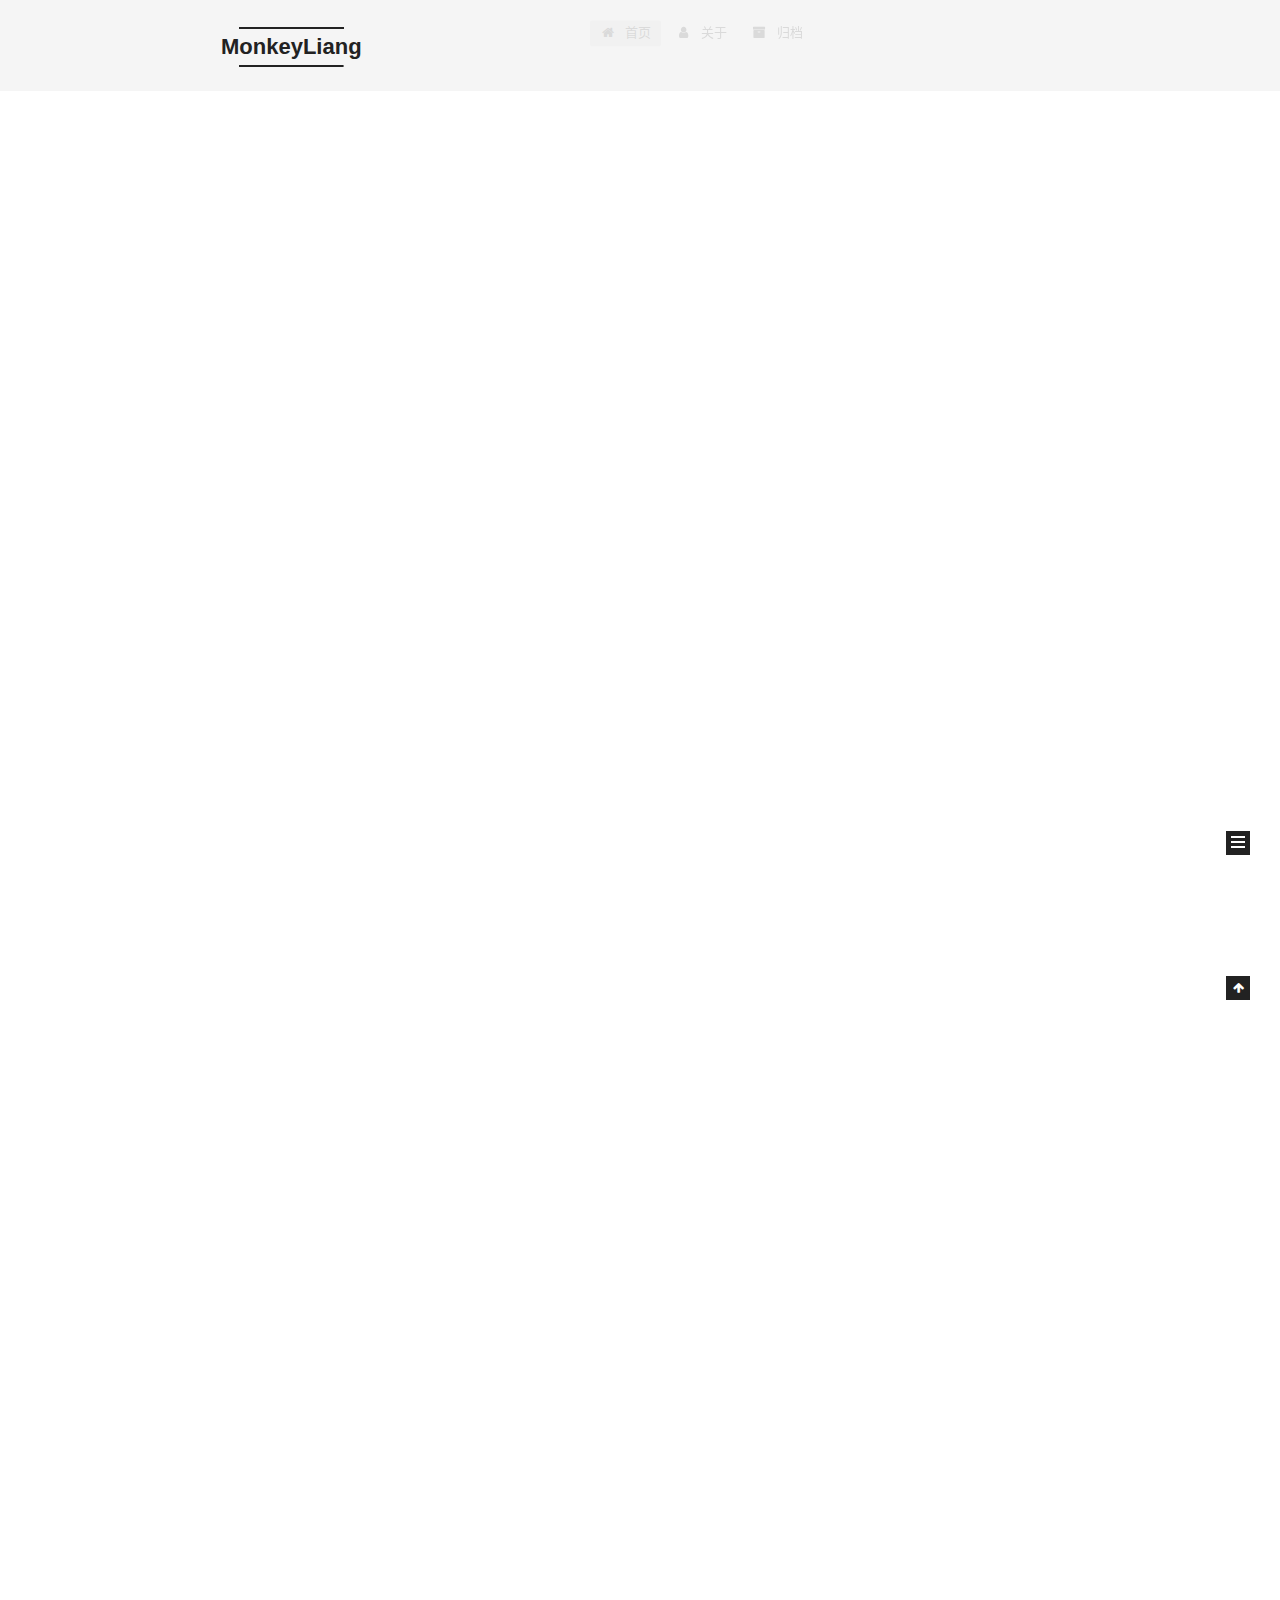
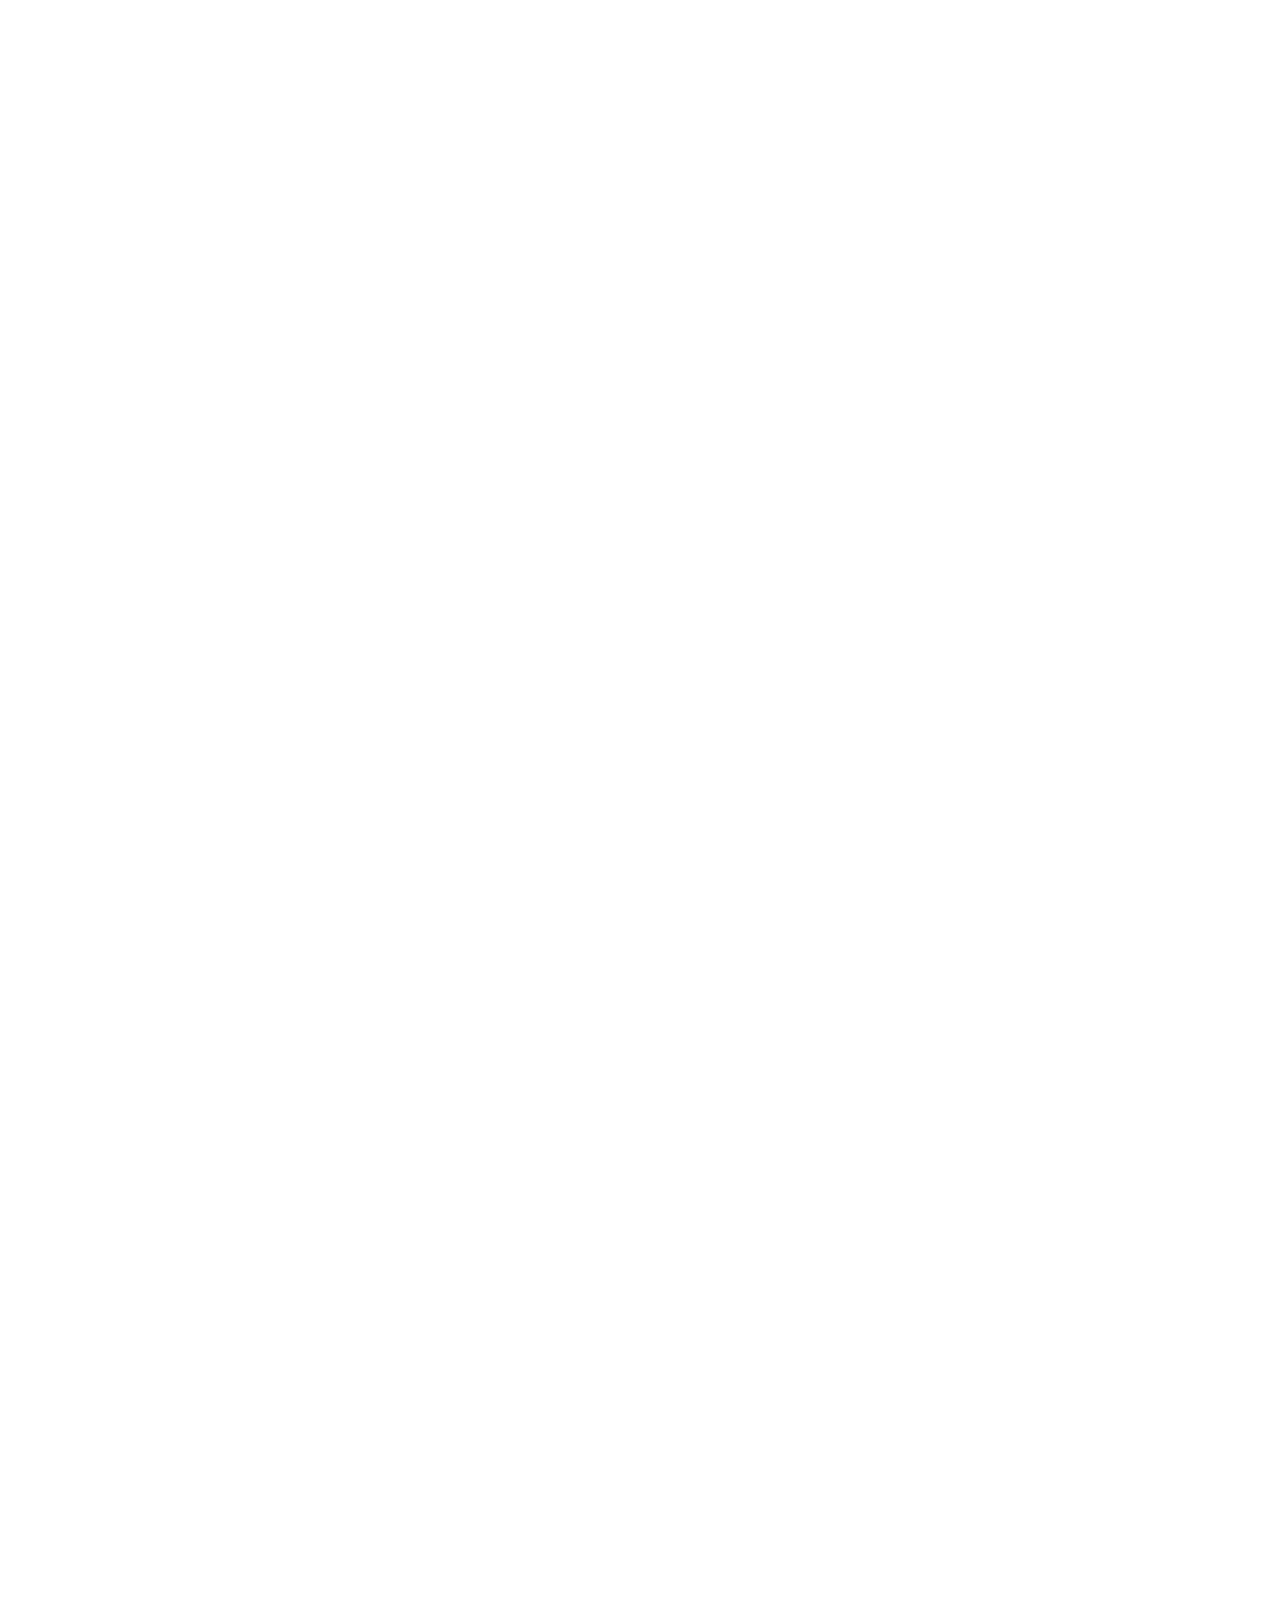
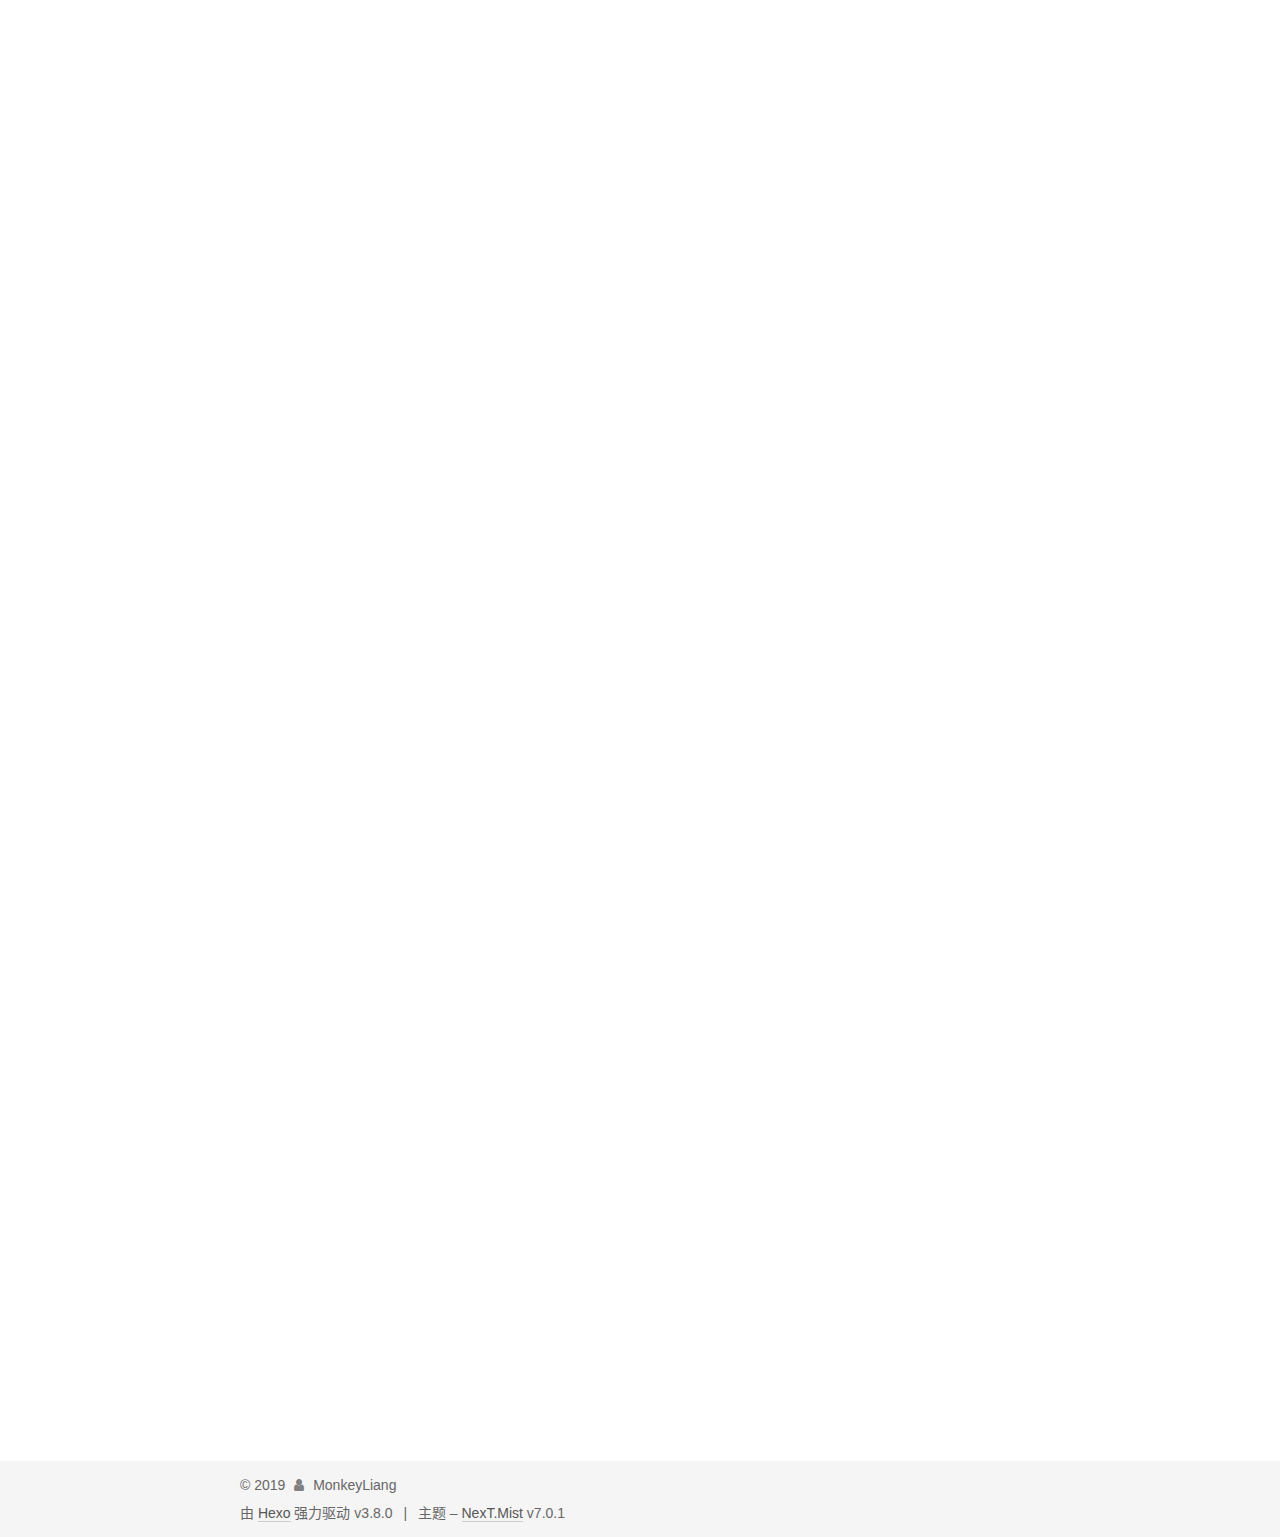
<file: index.html>
<!DOCTYPE html>












  


<html class="theme-next mist use-motion" lang="zh-CN">
<head><meta name="generator" content="Hexo 3.8.0">
  <meta charset="UTF-8">
<meta http-equiv="X-UA-Compatible" content="IE=edge">
<meta name="viewport" content="width=device-width, initial-scale=1, maximum-scale=2">
<meta name="theme-color" content="#222">


























<link rel="stylesheet" href="/lib/font-awesome/css/font-awesome.min.css?v=4.6.2">

<link rel="stylesheet" href="/css/main.css?v=7.0.1">


  <link rel="apple-touch-icon" sizes="180x180" href="/images/apple-touch-icon-next.png?v=7.0.1">


  <link rel="icon" type="image/png" sizes="32x32" href="/images/favicon-32x32-next.png?v=7.0.1">


  <link rel="icon" type="image/png" sizes="16x16" href="/images/favicon-16x16-next.png?v=7.0.1">


  <link rel="mask-icon" href="/images/logo.svg?v=7.0.1" color="#222">







<script id="hexo.configurations">
  var NexT = window.NexT || {};
  var CONFIG = {
    root: '/',
    scheme: 'Mist',
    version: '7.0.1',
    sidebar: {"position":"left","display":"post","offset":12,"b2t":false,"scrollpercent":false,"onmobile":false,"dimmer":false},
    fancybox: false,
    fastclick: false,
    lazyload: false,
    tabs: true,
    motion: {"enable":true,"async":false,"transition":{"post_block":"fadeIn","post_header":"slideDownIn","post_body":"slideDownIn","coll_header":"slideLeftIn","sidebar":"slideUpIn"}},
    algolia: {
      applicationID: '',
      apiKey: '',
      indexName: '',
      hits: {"per_page":10},
      labels: {"input_placeholder":"Search for Posts","hits_empty":"We didn't find any results for the search: ${query}","hits_stats":"${hits} results found in ${time} ms"}
    }
  };
</script>


  




  <meta property="og:type" content="website">
<meta property="og:title" content="MonkeyLiang">
<meta property="og:url" content="http://yoursite.com/index.html">
<meta property="og:site_name" content="MonkeyLiang">
<meta property="og:locale" content="zh-CN">
<meta name="twitter:card" content="summary">
<meta name="twitter:title" content="MonkeyLiang">






  <link rel="canonical" href="http://yoursite.com/">



<script id="page.configurations">
  CONFIG.page = {
    sidebar: "",
  };
</script>

  <title>MonkeyLiang</title>
  












  <noscript>
  <style>
  .use-motion .motion-element,
  .use-motion .brand,
  .use-motion .menu-item,
  .sidebar-inner,
  .use-motion .post-block,
  .use-motion .pagination,
  .use-motion .comments,
  .use-motion .post-header,
  .use-motion .post-body,
  .use-motion .collection-title { opacity: initial; }

  .use-motion .logo,
  .use-motion .site-title,
  .use-motion .site-subtitle {
    opacity: initial;
    top: initial;
  }

  .use-motion .logo-line-before i { left: initial; }
  .use-motion .logo-line-after i { right: initial; }
  </style>
</noscript>

</head>

<body itemscope itemtype="http://schema.org/WebPage" lang="zh-CN">

  
  
    
  

  <div class="container sidebar-position-left 
  page-home">
    <div class="headband"></div>

    <header id="header" class="header" itemscope itemtype="http://schema.org/WPHeader">
      <div class="header-inner"><div class="site-brand-wrapper">
  <div class="site-meta">
    

    <div class="custom-logo-site-title">
      <a href="/" class="brand" rel="start">
        <span class="logo-line-before"><i></i></span>
        <span class="site-title">MonkeyLiang</span>
        <span class="logo-line-after"><i></i></span>
      </a>
    </div>
    
    
  </div>

  <div class="site-nav-toggle">
    <button aria-label="切换导航栏">
      <span class="btn-bar"></span>
      <span class="btn-bar"></span>
      <span class="btn-bar"></span>
    </button>
  </div>
</div>



<nav class="site-nav">
  
    <ul id="menu" class="menu">
      
        
        
        
          
          <li class="menu-item menu-item-home menu-item-active">

    
    
    
      
    

    

    <a href="/" rel="section"><i class="menu-item-icon fa fa-fw fa-home"></i> <br>首页</a>

  </li>
        
        
        
          
          <li class="menu-item menu-item-about">

    
    
    
      
    

    

    <a href="/about/" rel="section"><i class="menu-item-icon fa fa-fw fa-user"></i> <br>关于</a>

  </li>
        
        
        
          
          <li class="menu-item menu-item-archives">

    
    
    
      
    

    

    <a href="/archives/" rel="section"><i class="menu-item-icon fa fa-fw fa-archive"></i> <br>归档</a>

  </li>

      
      
    </ul>
  

  
    

  

  
</nav>



  



</div>
    </header>

    


    <main id="main" class="main">
      <div class="main-inner">
        <div class="content-wrap">
          
          <div id="content" class="content">
            
  <section id="posts" class="posts-expand">
    
      

  

  
  
  

  

  <article class="post post-type-normal" itemscope itemtype="http://schema.org/Article">
  
  
  
  <div class="post-block">
    <link itemprop="mainEntityOfPage" href="http://yoursite.com/2019/03/06/webpackCss/">

    <span hidden itemprop="author" itemscope itemtype="http://schema.org/Person">
      <meta itemprop="name" content="MonkeyLiang">
      <meta itemprop="description" content>
      <meta itemprop="image" content="/images/avatar.gif">
    </span>

    <span hidden itemprop="publisher" itemscope itemtype="http://schema.org/Organization">
      <meta itemprop="name" content="MonkeyLiang">
    </span>

    
      <header class="post-header">

        
        
          <h1 class="post-title" itemprop="name headline">
                
                
                <a href="/2019/03/06/webpackCss/" class="post-title-link" itemprop="url">webpack3不编译-webkit-box-orient:vertical;的问题的解决办法</a>
              
            
          </h1>
        

        <div class="post-meta">
          <span class="post-time">

            
            
            

            
              <span class="post-meta-item-icon">
                <i class="fa fa-calendar-o"></i>
              </span>
              
                <span class="post-meta-item-text">发表于</span>
              

              
                
              

              <time title="创建时间：2019-03-06 13:44:24 / 修改时间：14:51:30" itemprop="dateCreated datePublished" datetime="2019-03-06T13:44:24+08:00">2019-03-06</time>
            

            
              

              
            
          </span>

          

          
            
            
          

          
          

          

          

          

        </div>
      </header>
    

    
    
    
    <div class="post-body" itemprop="articleBody">

      
      

      
        
          
            <p>一般项目开发中我们常常会遇到这样的需求：实现div中的内容显示多行，并在结尾加省略号…<br>常用的方法是通过-webkit-box-orient: vertical;来实现</p>
<p>css样式：</p>
<figure class="highlight bash"><table><tr><td class="gutter"><pre><span class="line">1</span><br><span class="line">2</span><br><span class="line">3</span><br><span class="line">4</span><br><span class="line">5</span><br><span class="line">6</span><br><span class="line">7</span><br><span class="line">8</span><br><span class="line">9</span><br></pre></td><td class="code"><pre><span class="line"></span><br><span class="line">// 多行省略</span><br><span class="line">.hide-text-2 &#123;</span><br><span class="line">  overflow: hidden;</span><br><span class="line">  text-overflow: ellipsis;</span><br><span class="line">  display: -webkit-box;</span><br><span class="line">  -webkit-line-clamp: 2;</span><br><span class="line">  -webkit-box-orient: vertical;</span><br><span class="line">&#125;</span><br></pre></td></tr></table></figure>
<p>webpack编译结果：</p>
<figure class="highlight bash"><table><tr><td class="gutter"><pre><span class="line">1</span><br><span class="line">2</span><br><span class="line">3</span><br><span class="line">4</span><br><span class="line">5</span><br><span class="line">6</span><br><span class="line">7</span><br><span class="line">8</span><br></pre></td><td class="code"><pre><span class="line"></span><br><span class="line">// 多行省略</span><br><span class="line">.hide-text-2 &#123;</span><br><span class="line">  overflow: hidden;</span><br><span class="line">  text-overflow: ellipsis;</span><br><span class="line">  display: -webkit-box;</span><br><span class="line">  -webkit-line-clamp: 2;</span><br><span class="line">&#125;</span><br></pre></td></tr></table></figure>
<p>可以发现 -webkit-box-orient: vertical; 被删掉了导致样式并没有起到作用</p>
<p>解决方式1：</p>
<p>关闭autoprefixer的自动删除功能，这样：</p>
<figure class="highlight bash"><table><tr><td class="gutter"><pre><span class="line">1</span><br><span class="line">2</span><br><span class="line">3</span><br></pre></td><td class="code"><pre><span class="line">/* autoprefixer: off */</span><br><span class="line">-webkit-box-orient: vertical;</span><br><span class="line">/* autoprefixer: on */</span><br></pre></td></tr></table></figure>
<p>autoprefixer不仅会帮你加-webkit-之类的prefixer，还会删除css中的样式，用注释包裹就不会被删除；注意：autoprefixer:on和autoprefixer:off必须用/<em> </em>/包住，不要用//进行注释哟！</p>
<p>解决方法2：</p>
<figure class="highlight bash"><table><tr><td class="gutter"><pre><span class="line">1</span><br><span class="line">2</span><br><span class="line">3</span><br></pre></td><td class="code"><pre><span class="line">&lt;div &gt;</span><br><span class="line">  &lt;p class=<span class="string">"title"</span> style=<span class="string">"-webkit-box-orient: vertical;"</span>&gt;将-webkit-box-orient: vertical；样式直接写在HTML标签内。&lt;/p&gt;</span><br><span class="line">&lt;/div&gt;</span><br></pre></td></tr></table></figure>
<p>将-webkit-box-orient: vertical；样式直接写在HTML标签内。</p>

          
        
      
    </div>

    

    
    
    

    

    
      
    
    

    

    <footer class="post-footer">
      

      

      

      
      
        <div class="post-eof"></div>
      
    </footer>
  </div>
  
  
  
  </article>


    
      

  

  
  
  

  

  <article class="post post-type-normal" itemscope itemtype="http://schema.org/Article">
  
  
  
  <div class="post-block">
    <link itemprop="mainEntityOfPage" href="http://yoursite.com/2019/03/01/vue/">

    <span hidden itemprop="author" itemscope itemtype="http://schema.org/Person">
      <meta itemprop="name" content="MonkeyLiang">
      <meta itemprop="description" content>
      <meta itemprop="image" content="/images/avatar.gif">
    </span>

    <span hidden itemprop="publisher" itemscope itemtype="http://schema.org/Organization">
      <meta itemprop="name" content="MonkeyLiang">
    </span>

    
      <header class="post-header">

        
        
          <h1 class="post-title" itemprop="name headline">
                
                
                <a href="/2019/03/01/vue/" class="post-title-link" itemprop="url">vue2.0 无法修改样式的解决方案</a>
              
            
          </h1>
        

        <div class="post-meta">
          <span class="post-time">

            
            
            

            
              <span class="post-meta-item-icon">
                <i class="fa fa-calendar-o"></i>
              </span>
              
                <span class="post-meta-item-text">发表于</span>
              

              
                
              

              <time title="创建时间：2019-03-01 15:45:51 / 修改时间：16:29:48" itemprop="dateCreated datePublished" datetime="2019-03-01T15:45:51+08:00">2019-03-01</time>
            

            
              

              
            
          </span>

          

          
            
            
          

          
          

          

          

          

        </div>
      </header>
    

    
    
    
    <div class="post-body" itemprop="articleBody">

      
      

      
        
          
            <hr>
<p><br></p>
<p>vue2.0 中通过v-html渲染的dom以及引用ui框架会有无法修改样式的问题，通过我的查询实践找到了以下解决方案，希望可以帮助有需要的小伙伴。</p>
<h4 id="1-v-html渲染的富文本，无法在样式表中修改样式"><a href="#1-v-html渲染的富文本，无法在样式表中修改样式" class="headerlink" title="1.v-html渲染的富文本，无法在样式表中修改样式"></a>1.v-html渲染的富文本，无法在样式表中修改样式</h4><h5 id="比如下面的代码，在style标签中定义了div-htmlBox里面的p标签的color样式，但是实际样式并未生效："><a href="#比如下面的代码，在style标签中定义了div-htmlBox里面的p标签的color样式，但是实际样式并未生效：" class="headerlink" title="比如下面的代码，在style标签中定义了div.htmlBox里面的p标签的color样式，但是实际样式并未生效："></a>比如下面的代码，在style标签中定义了div.htmlBox里面的p标签的color样式，但是实际样式并未生效：</h5><figure class="highlight bash"><table><tr><td class="gutter"><pre><span class="line">1</span><br><span class="line">2</span><br><span class="line">3</span><br><span class="line">4</span><br><span class="line">5</span><br><span class="line">6</span><br><span class="line">7</span><br><span class="line">8</span><br><span class="line">9</span><br><span class="line">10</span><br><span class="line">11</span><br><span class="line">12</span><br><span class="line">13</span><br><span class="line">14</span><br><span class="line">15</span><br><span class="line">16</span><br><span class="line">17</span><br><span class="line">18</span><br><span class="line">19</span><br></pre></td><td class="code"><pre><span class="line">&lt;template&gt;</span><br><span class="line">    &lt;div class=<span class="string">"htmlBox"</span> v-html=<span class="string">'html'</span>&gt;&lt;/div&gt;</span><br><span class="line">&lt;/template&gt;</span><br><span class="line"></span><br><span class="line">&lt;script&gt;</span><br><span class="line"><span class="built_in">export</span> default&#123;</span><br><span class="line">    <span class="function"><span class="title">data</span></span>()&#123;</span><br><span class="line">        <span class="built_in">return</span> &#123;</span><br><span class="line">            html: <span class="string">"&lt;p&gt;Hello World, Hello hexo&lt;/p&gt;"</span></span><br><span class="line">        &#125;</span><br><span class="line">    &#125;</span><br><span class="line">&#125;</span><br><span class="line">&lt;/script&gt;</span><br><span class="line"></span><br><span class="line">&lt;style scoped&gt;</span><br><span class="line">.htmlBox p&#123;</span><br><span class="line">   color: red;</span><br><span class="line">&#125;</span><br><span class="line">&lt;/style&gt;</span><br></pre></td></tr></table></figure>
<h4 id="2-引用ui框架无法在vue文件的style中修改样式"><a href="#2-引用ui框架无法在vue文件的style中修改样式" class="headerlink" title="2.引用ui框架无法在vue文件的style中修改样式"></a>2.引用ui框架无法在vue文件的style中修改样式</h4><h5 id="比如下面的代码，在style标签中定义了-el-input的border样式，但是实际样式并未生效："><a href="#比如下面的代码，在style标签中定义了-el-input的border样式，但是实际样式并未生效：" class="headerlink" title="比如下面的代码，在style标签中定义了.el-input的border样式，但是实际样式并未生效："></a>比如下面的代码，在style标签中定义了.el-input的border样式，但是实际样式并未生效：</h5><figure class="highlight bash"><table><tr><td class="gutter"><pre><span class="line">1</span><br><span class="line">2</span><br><span class="line">3</span><br><span class="line">4</span><br><span class="line">5</span><br><span class="line">6</span><br><span class="line">7</span><br><span class="line">8</span><br><span class="line">9</span><br><span class="line">10</span><br><span class="line">11</span><br><span class="line">12</span><br><span class="line">13</span><br><span class="line">14</span><br><span class="line">15</span><br><span class="line">16</span><br><span class="line">17</span><br></pre></td><td class="code"><pre><span class="line">&lt;template&gt;</span><br><span class="line">  &lt;div class=<span class="string">"serarch"</span>&gt;</span><br><span class="line">    &lt;el-input &gt;&lt;/el-input&gt;</span><br><span class="line">  &lt;/div&gt;</span><br><span class="line">&lt;/template&gt;</span><br><span class="line"></span><br><span class="line">&lt;script&gt;</span><br><span class="line"><span class="built_in">export</span> default&#123;</span><br><span class="line">    ......</span><br><span class="line">&#125;</span><br><span class="line">&lt;/script&gt;</span><br><span class="line"></span><br><span class="line">&lt;style scoped&gt;</span><br><span class="line">.search .el-input&#123;</span><br><span class="line">  border: 1px solid red;</span><br><span class="line">&#125;</span><br><span class="line">&lt;/style&gt;</span><br></pre></td></tr></table></figure>
<h3 id="解决方案："><a href="#解决方案：" class="headerlink" title="解决方案："></a>解决方案：</h3><h3 id="其实很简单css只需要在设置样式的元素前面加-“-gt-gt-gt-”-就可以实现这个功能了，less-scss-需要把-“-gt-gt-gt-”-更改成-“-deep-“-即可。"><a href="#其实很简单css只需要在设置样式的元素前面加-“-gt-gt-gt-”-就可以实现这个功能了，less-scss-需要把-“-gt-gt-gt-”-更改成-“-deep-“-即可。" class="headerlink" title="其实很简单css只需要在设置样式的元素前面加 “&gt;&gt;&gt;” 就可以实现这个功能了，less/scss 需要把 “&gt;&gt;&gt;” 更改成 “/deep/“ 即可。"></a>其实很简单css只需要在设置样式的元素前面加 “&gt;&gt;&gt;” 就可以实现这个功能了，less/scss 需要把 “&gt;&gt;&gt;” 更改成 “/deep/“ 即可。</h3><h3 id="1-css写法："><a href="#1-css写法：" class="headerlink" title="1.css写法："></a>1.css写法：</h3><figure class="highlight bash"><table><tr><td class="gutter"><pre><span class="line">1</span><br><span class="line">2</span><br><span class="line">3</span><br><span class="line">4</span><br><span class="line">5</span><br></pre></td><td class="code"><pre><span class="line">&lt;style scoped lang=<span class="string">"css"</span>&gt;</span><br><span class="line">.search &gt;&gt;&gt; .el-input&#123;</span><br><span class="line">  border: 1px solid red;</span><br><span class="line">&#125;</span><br><span class="line">&lt;/style&gt;</span><br></pre></td></tr></table></figure>
<h3 id="2-sss-less写法："><a href="#2-sss-less写法：" class="headerlink" title="2.sss/less写法："></a>2.sss/less写法：</h3><figure class="highlight bash"><table><tr><td class="gutter"><pre><span class="line">1</span><br><span class="line">2</span><br><span class="line">3</span><br><span class="line">4</span><br><span class="line">5</span><br><span class="line">6</span><br><span class="line">7</span><br></pre></td><td class="code"><pre><span class="line">&lt;style scoped lang=<span class="string">"scss"</span>&gt;</span><br><span class="line">.search&#123;</span><br><span class="line">  /deep/ .el-input&#123;</span><br><span class="line">    border: 1px solid red;</span><br><span class="line">  &#125;</span><br><span class="line">&#125;</span><br><span class="line">&lt;/style&gt;</span><br></pre></td></tr></table></figure>
          
        
      
    </div>

    

    
    
    

    

    
      
    
    

    

    <footer class="post-footer">
      

      

      

      
      
        <div class="post-eof"></div>
      
    </footer>
  </div>
  
  
  
  </article>


    
      

  

  
  
  

  

  <article class="post post-type-normal" itemscope itemtype="http://schema.org/Article">
  
  
  
  <div class="post-block">
    <link itemprop="mainEntityOfPage" href="http://yoursite.com/2019/02/23/hello-world/">

    <span hidden itemprop="author" itemscope itemtype="http://schema.org/Person">
      <meta itemprop="name" content="MonkeyLiang">
      <meta itemprop="description" content>
      <meta itemprop="image" content="/images/avatar.gif">
    </span>

    <span hidden itemprop="publisher" itemscope itemtype="http://schema.org/Organization">
      <meta itemprop="name" content="MonkeyLiang">
    </span>

    
      <header class="post-header">

        
        
          <h1 class="post-title" itemprop="name headline">
                
                
                <a href="/2019/02/23/hello-world/" class="post-title-link" itemprop="url">Hello World, Hello hexo</a>
              
            
          </h1>
        

        <div class="post-meta">
          <span class="post-time">

            
            
            

            
              <span class="post-meta-item-icon">
                <i class="fa fa-calendar-o"></i>
              </span>
              
                <span class="post-meta-item-text">发表于</span>
              

              
                
              

              <time title="创建时间：2019-02-23 09:47:55 / 修改时间：10:07:45" itemprop="dateCreated datePublished" datetime="2019-02-23T09:47:55+08:00">2019-02-23</time>
            

            
              

              
            
          </span>

          

          
            
            
          

          
          

          

          

          

        </div>
      </header>
    

    
    
    
    <div class="post-body" itemprop="articleBody">

      
      

      
        
          
            <p>Welcome to <a href="https://hexo.io/" target="_blank" rel="noopener">Hexo</a>! This is your very first post. Check <a href="https://hexo.io/docs/" target="_blank" rel="noopener">documentation</a> for more info. If you get any problems when using Hexo, you can find the answer in <a href="https://hexo.io/docs/troubleshooting.html" target="_blank" rel="noopener">troubleshooting</a> or you can ask me on <a href="https://github.com/hexojs/hexo/issues" target="_blank" rel="noopener">GitHub</a>.</p>
<h2 id="Quick-Start"><a href="#Quick-Start" class="headerlink" title="Quick Start"></a>Quick Start</h2><h3 id="Create-a-new-post"><a href="#Create-a-new-post" class="headerlink" title="Create a new post"></a>Create a new post</h3><figure class="highlight bash"><table><tr><td class="gutter"><pre><span class="line">1</span><br></pre></td><td class="code"><pre><span class="line">$ hexo new <span class="string">"My New Post"</span></span><br></pre></td></tr></table></figure>
<p>More info: <a href="https://hexo.io/docs/writing.html" target="_blank" rel="noopener">Writing</a></p>
<h3 id="Run-server"><a href="#Run-server" class="headerlink" title="Run server"></a>Run server</h3><figure class="highlight bash"><table><tr><td class="gutter"><pre><span class="line">1</span><br></pre></td><td class="code"><pre><span class="line">$ hexo server</span><br></pre></td></tr></table></figure>
<p>More info: <a href="https://hexo.io/docs/server.html" target="_blank" rel="noopener">Server</a></p>
<h3 id="Generate-static-files"><a href="#Generate-static-files" class="headerlink" title="Generate static files"></a>Generate static files</h3><figure class="highlight bash"><table><tr><td class="gutter"><pre><span class="line">1</span><br></pre></td><td class="code"><pre><span class="line">$ hexo generate</span><br></pre></td></tr></table></figure>
<p>More info: <a href="https://hexo.io/docs/generating.html" target="_blank" rel="noopener">Generating</a></p>
<h3 id="Deploy-to-remote-sites"><a href="#Deploy-to-remote-sites" class="headerlink" title="Deploy to remote sites"></a>Deploy to remote sites</h3><figure class="highlight bash"><table><tr><td class="gutter"><pre><span class="line">1</span><br></pre></td><td class="code"><pre><span class="line">$ hexo deploy</span><br></pre></td></tr></table></figure>
<p>More info: <a href="https://hexo.io/docs/deployment.html" target="_blank" rel="noopener">Deployment</a></p>

          
        
      
    </div>

    

    
    
    

    

    
      
    
    

    

    <footer class="post-footer">
      

      

      

      
      
        <div class="post-eof"></div>
      
    </footer>
  </div>
  
  
  
  </article>


    
  </section>

  


          </div>
          

        </div>
        
          
  
  <div class="sidebar-toggle">
    <div class="sidebar-toggle-line-wrap">
      <span class="sidebar-toggle-line sidebar-toggle-line-first"></span>
      <span class="sidebar-toggle-line sidebar-toggle-line-middle"></span>
      <span class="sidebar-toggle-line sidebar-toggle-line-last"></span>
    </div>
  </div>

  <aside id="sidebar" class="sidebar">
    <div class="sidebar-inner">

      

      

      <div class="site-overview-wrap sidebar-panel sidebar-panel-active">
        <div class="site-overview">
          <div class="site-author motion-element" itemprop="author" itemscope itemtype="http://schema.org/Person">
            
              <p class="site-author-name" itemprop="name">MonkeyLiang</p>
              <p class="site-description motion-element" itemprop="description"></p>
          </div>

          
            <nav class="site-state motion-element">
              
                <div class="site-state-item site-state-posts">
                
                  <a href="/archives/">
                
                    <span class="site-state-item-count">3</span>
                    <span class="site-state-item-name">日志</span>
                  </a>
                </div>
              

              

              
            </nav>
          

          

          

          

          
          

          
            
          
          

        </div>
      </div>

      

      

    </div>
  </aside>
  


        
      </div>
    </main>

    <footer id="footer" class="footer">
      <div class="footer-inner">
        <div class="copyright">&copy; <span itemprop="copyrightYear">2019</span>
  <span class="with-love" id="animate">
    <i class="fa fa-user"></i>
  </span>
  <span class="author" itemprop="copyrightHolder">MonkeyLiang</span>

  

  
</div>


  <div class="powered-by">由 <a href="https://hexo.io" class="theme-link" rel="noopener" target="_blank">Hexo</a> 强力驱动 v3.8.0</div>



  <span class="post-meta-divider">|</span>



  <div class="theme-info">主题 – <a href="https://theme-next.org" class="theme-link" rel="noopener" target="_blank">NexT.Mist</a> v7.0.1</div>




        








        
      </div>
    </footer>

    
      <div class="back-to-top">
        <i class="fa fa-arrow-up"></i>
        
      </div>
    

    

    

    
  </div>

  

<script>
  if (Object.prototype.toString.call(window.Promise) !== '[object Function]') {
    window.Promise = null;
  }
</script>


























  
  <script src="/lib/jquery/index.js?v=2.1.3"></script>

  
  <script src="/lib/velocity/velocity.min.js?v=1.2.1"></script>

  
  <script src="/lib/velocity/velocity.ui.min.js?v=1.2.1"></script>


  


  <script src="/js/src/utils.js?v=7.0.1"></script>

  <script src="/js/src/motion.js?v=7.0.1"></script>



  
  


  <script src="/js/src/schemes/muse.js?v=7.0.1"></script>




  

  


  <script src="/js/src/bootstrap.js?v=7.0.1"></script>


  
  



  




  

  

  

  

  

  

  

  

  

  

  

  

  

</body>
</html>
</file>
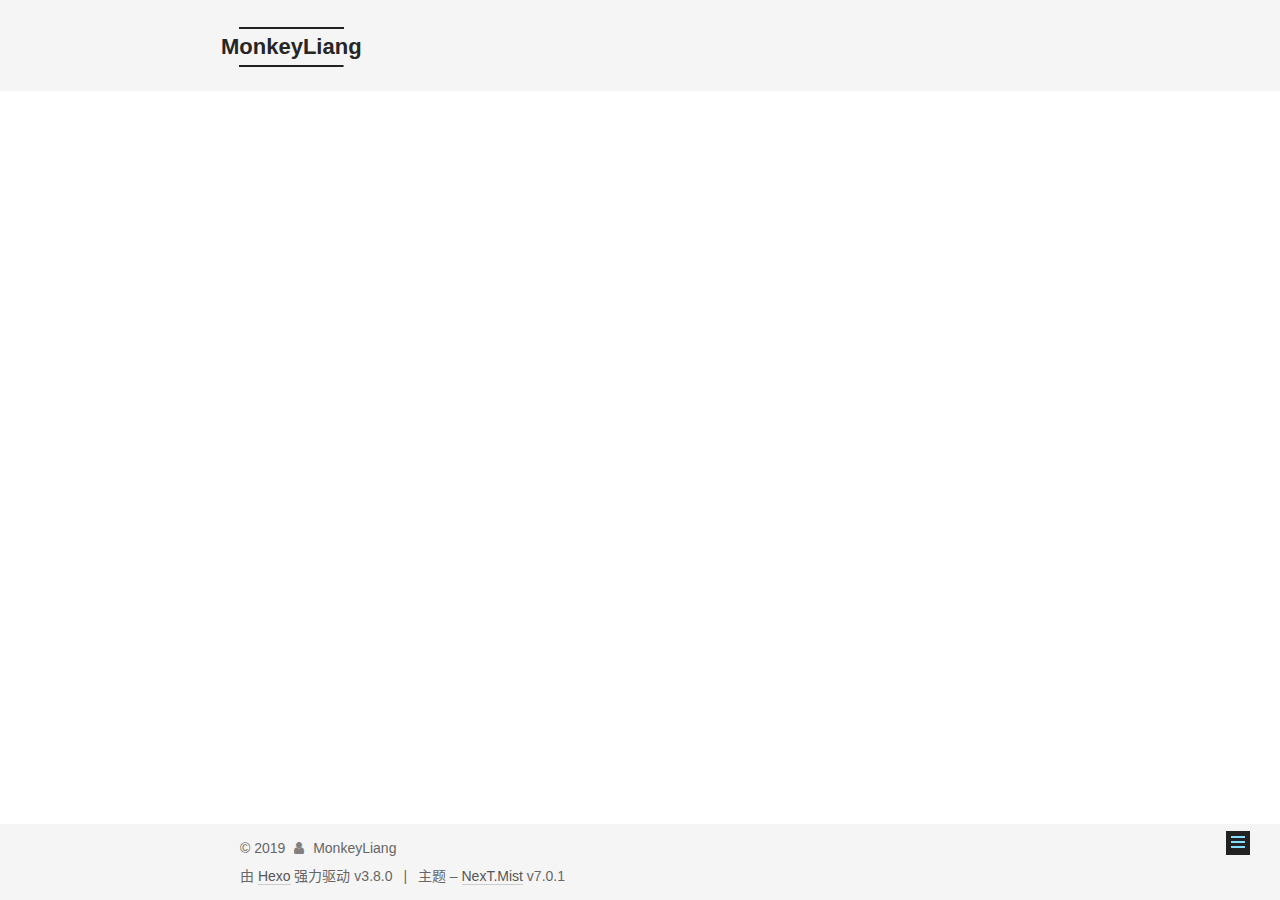
<file: about/index.html>
<!DOCTYPE html>












  


<html class="theme-next mist use-motion" lang="zh-CN">
<head><meta name="generator" content="Hexo 3.8.0">
  <meta charset="UTF-8">
<meta http-equiv="X-UA-Compatible" content="IE=edge">
<meta name="viewport" content="width=device-width, initial-scale=1, maximum-scale=2">
<meta name="theme-color" content="#222">


























<link rel="stylesheet" href="/lib/font-awesome/css/font-awesome.min.css?v=4.6.2">

<link rel="stylesheet" href="/css/main.css?v=7.0.1">


  <link rel="apple-touch-icon" sizes="180x180" href="/images/apple-touch-icon-next.png?v=7.0.1">


  <link rel="icon" type="image/png" sizes="32x32" href="/images/favicon-32x32-next.png?v=7.0.1">


  <link rel="icon" type="image/png" sizes="16x16" href="/images/favicon-16x16-next.png?v=7.0.1">


  <link rel="mask-icon" href="/images/logo.svg?v=7.0.1" color="#222">







<script id="hexo.configurations">
  var NexT = window.NexT || {};
  var CONFIG = {
    root: '/',
    scheme: 'Mist',
    version: '7.0.1',
    sidebar: {"position":"left","display":"post","offset":12,"b2t":false,"scrollpercent":false,"onmobile":false,"dimmer":false},
    fancybox: false,
    fastclick: false,
    lazyload: false,
    tabs: true,
    motion: {"enable":true,"async":false,"transition":{"post_block":"fadeIn","post_header":"slideDownIn","post_body":"slideDownIn","coll_header":"slideLeftIn","sidebar":"slideUpIn"}},
    algolia: {
      applicationID: '',
      apiKey: '',
      indexName: '',
      hits: {"per_page":10},
      labels: {"input_placeholder":"Search for Posts","hits_empty":"We didn't find any results for the search: ${query}","hits_stats":"${hits} results found in ${time} ms"}
    }
  };
</script>


  




  <meta property="og:type" content="website">
<meta property="og:title" content="about">
<meta property="og:url" content="http://yoursite.com/about/index.html">
<meta property="og:site_name" content="MonkeyLiang">
<meta property="og:locale" content="zh-CN">
<meta property="og:updated_time" content="2019-03-06T05:43:41.491Z">
<meta name="twitter:card" content="summary">
<meta name="twitter:title" content="about">






  <link rel="canonical" href="http://yoursite.com/about/">



<script id="page.configurations">
  CONFIG.page = {
    sidebar: "",
  };
</script>

  <title>about | MonkeyLiang</title>
  












  <noscript>
  <style>
  .use-motion .motion-element,
  .use-motion .brand,
  .use-motion .menu-item,
  .sidebar-inner,
  .use-motion .post-block,
  .use-motion .pagination,
  .use-motion .comments,
  .use-motion .post-header,
  .use-motion .post-body,
  .use-motion .collection-title { opacity: initial; }

  .use-motion .logo,
  .use-motion .site-title,
  .use-motion .site-subtitle {
    opacity: initial;
    top: initial;
  }

  .use-motion .logo-line-before i { left: initial; }
  .use-motion .logo-line-after i { right: initial; }
  </style>
</noscript>

</head>

<body itemscope itemtype="http://schema.org/WebPage" lang="zh-CN">

  
  
    
  

  <div class="container sidebar-position-left page-post-detail">
    <div class="headband"></div>

    <header id="header" class="header" itemscope itemtype="http://schema.org/WPHeader">
      <div class="header-inner"><div class="site-brand-wrapper">
  <div class="site-meta">
    

    <div class="custom-logo-site-title">
      <a href="/" class="brand" rel="start">
        <span class="logo-line-before"><i></i></span>
        <span class="site-title">MonkeyLiang</span>
        <span class="logo-line-after"><i></i></span>
      </a>
    </div>
    
    
  </div>

  <div class="site-nav-toggle">
    <button aria-label="切换导航栏">
      <span class="btn-bar"></span>
      <span class="btn-bar"></span>
      <span class="btn-bar"></span>
    </button>
  </div>
</div>



<nav class="site-nav">
  
    <ul id="menu" class="menu">
      
        
        
        
          
          <li class="menu-item menu-item-home">

    
    
    
      
    

    

    <a href="/" rel="section"><i class="menu-item-icon fa fa-fw fa-home"></i> <br>首页</a>

  </li>
        
        
        
          
          <li class="menu-item menu-item-about menu-item-active">

    
    
    
      
    

    

    <a href="/about/" rel="section"><i class="menu-item-icon fa fa-fw fa-user"></i> <br>关于</a>

  </li>
        
        
        
          
          <li class="menu-item menu-item-archives">

    
    
    
      
    

    

    <a href="/archives/" rel="section"><i class="menu-item-icon fa fa-fw fa-archive"></i> <br>归档</a>

  </li>

      
      
    </ul>
  

  
    

    
    
      
      
    
      
      
    
      
      
    
    

  


  

  
</nav>



  



</div>
    </header>

    


    <main id="main" class="main">
      <div class="main-inner">
        <div class="content-wrap">
          
          <div id="content" class="content">
            

  <div id="posts" class="posts-expand">
    
    
    
    <div class="post-block page">
      <header class="post-header">

<h1 class="post-title" itemprop="name headline">about

</h1>

<div class="post-meta">
  
  



</div>

</header>

      
      
      
      <div class="post-body">
        
        
          
        
      </div>
      
      
      
    </div>
    



    
    
    
  </div>


          </div>
          

  



        </div>
        
          
  
  <div class="sidebar-toggle">
    <div class="sidebar-toggle-line-wrap">
      <span class="sidebar-toggle-line sidebar-toggle-line-first"></span>
      <span class="sidebar-toggle-line sidebar-toggle-line-middle"></span>
      <span class="sidebar-toggle-line sidebar-toggle-line-last"></span>
    </div>
  </div>

  <aside id="sidebar" class="sidebar">
    <div class="sidebar-inner">

      

      

      <div class="site-overview-wrap sidebar-panel sidebar-panel-active">
        <div class="site-overview">
          <div class="site-author motion-element" itemprop="author" itemscope itemtype="http://schema.org/Person">
            
              <p class="site-author-name" itemprop="name">MonkeyLiang</p>
              <p class="site-description motion-element" itemprop="description"></p>
          </div>

          
            <nav class="site-state motion-element">
              
                <div class="site-state-item site-state-posts">
                
                  <a href="/archives/">
                
                    <span class="site-state-item-count">3</span>
                    <span class="site-state-item-name">日志</span>
                  </a>
                </div>
              

              

              
            </nav>
          

          

          

          

          
          

          
            
          
          

        </div>
      </div>

      

      

    </div>
  </aside>
  


        
      </div>
    </main>

    <footer id="footer" class="footer">
      <div class="footer-inner">
        <div class="copyright">&copy; <span itemprop="copyrightYear">2019</span>
  <span class="with-love" id="animate">
    <i class="fa fa-user"></i>
  </span>
  <span class="author" itemprop="copyrightHolder">MonkeyLiang</span>

  

  
</div>


  <div class="powered-by">由 <a href="https://hexo.io" class="theme-link" rel="noopener" target="_blank">Hexo</a> 强力驱动 v3.8.0</div>



  <span class="post-meta-divider">|</span>



  <div class="theme-info">主题 – <a href="https://theme-next.org" class="theme-link" rel="noopener" target="_blank">NexT.Mist</a> v7.0.1</div>




        








        
      </div>
    </footer>

    
      <div class="back-to-top">
        <i class="fa fa-arrow-up"></i>
        
      </div>
    

    

    

    
  </div>

  

<script>
  if (Object.prototype.toString.call(window.Promise) !== '[object Function]') {
    window.Promise = null;
  }
</script>


























  
  <script src="/lib/jquery/index.js?v=2.1.3"></script>

  
  <script src="/lib/velocity/velocity.min.js?v=1.2.1"></script>

  
  <script src="/lib/velocity/velocity.ui.min.js?v=1.2.1"></script>


  


  <script src="/js/src/utils.js?v=7.0.1"></script>

  <script src="/js/src/motion.js?v=7.0.1"></script>



  
  


  <script src="/js/src/schemes/muse.js?v=7.0.1"></script>




  
  <script src="/js/src/scrollspy.js?v=7.0.1"></script>
<script src="/js/src/post-details.js?v=7.0.1"></script>



  


  <script src="/js/src/bootstrap.js?v=7.0.1"></script>


  
  


  


  




  

  

  

  

  

  

  

  

  

  

  

  

  

</body>
</html>
</file>
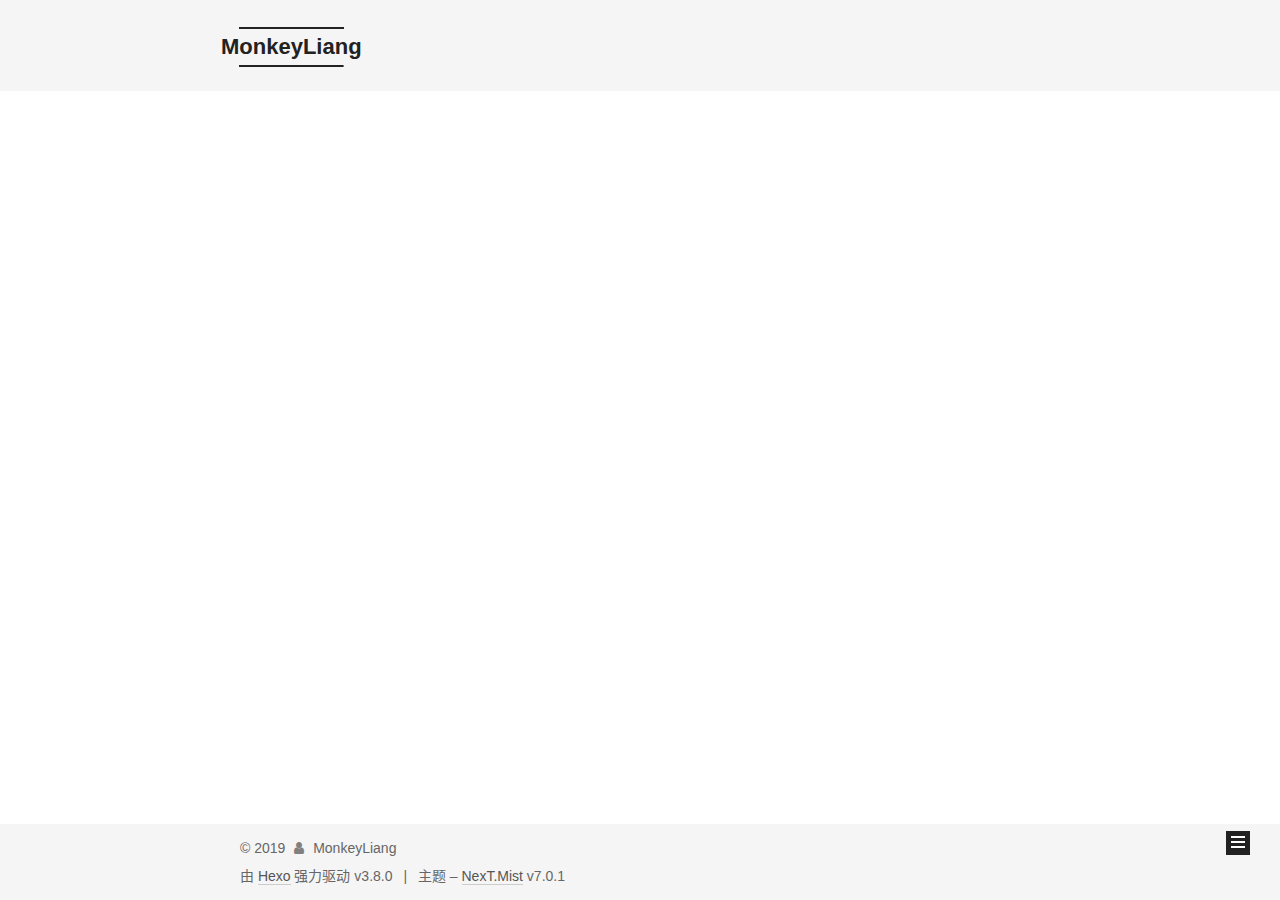
<file: archives/index.html>
<!DOCTYPE html>












  


<html class="theme-next mist use-motion" lang="zh-CN">
<head><meta name="generator" content="Hexo 3.8.0">
  <meta charset="UTF-8">
<meta http-equiv="X-UA-Compatible" content="IE=edge">
<meta name="viewport" content="width=device-width, initial-scale=1, maximum-scale=2">
<meta name="theme-color" content="#222">


























<link rel="stylesheet" href="/lib/font-awesome/css/font-awesome.min.css?v=4.6.2">

<link rel="stylesheet" href="/css/main.css?v=7.0.1">


  <link rel="apple-touch-icon" sizes="180x180" href="/images/apple-touch-icon-next.png?v=7.0.1">


  <link rel="icon" type="image/png" sizes="32x32" href="/images/favicon-32x32-next.png?v=7.0.1">


  <link rel="icon" type="image/png" sizes="16x16" href="/images/favicon-16x16-next.png?v=7.0.1">


  <link rel="mask-icon" href="/images/logo.svg?v=7.0.1" color="#222">







<script id="hexo.configurations">
  var NexT = window.NexT || {};
  var CONFIG = {
    root: '/',
    scheme: 'Mist',
    version: '7.0.1',
    sidebar: {"position":"left","display":"post","offset":12,"b2t":false,"scrollpercent":false,"onmobile":false,"dimmer":false},
    fancybox: false,
    fastclick: false,
    lazyload: false,
    tabs: true,
    motion: {"enable":true,"async":false,"transition":{"post_block":"fadeIn","post_header":"slideDownIn","post_body":"slideDownIn","coll_header":"slideLeftIn","sidebar":"slideUpIn"}},
    algolia: {
      applicationID: '',
      apiKey: '',
      indexName: '',
      hits: {"per_page":10},
      labels: {"input_placeholder":"Search for Posts","hits_empty":"We didn't find any results for the search: ${query}","hits_stats":"${hits} results found in ${time} ms"}
    }
  };
</script>


  




  <meta property="og:type" content="website">
<meta property="og:title" content="MonkeyLiang">
<meta property="og:url" content="http://yoursite.com/archives/index.html">
<meta property="og:site_name" content="MonkeyLiang">
<meta property="og:locale" content="zh-CN">
<meta name="twitter:card" content="summary">
<meta name="twitter:title" content="MonkeyLiang">






  <link rel="canonical" href="http://yoursite.com/archives/">



<script id="page.configurations">
  CONFIG.page = {
    sidebar: "",
  };
</script>

  <title>归档 | MonkeyLiang</title>
  












  <noscript>
  <style>
  .use-motion .motion-element,
  .use-motion .brand,
  .use-motion .menu-item,
  .sidebar-inner,
  .use-motion .post-block,
  .use-motion .pagination,
  .use-motion .comments,
  .use-motion .post-header,
  .use-motion .post-body,
  .use-motion .collection-title { opacity: initial; }

  .use-motion .logo,
  .use-motion .site-title,
  .use-motion .site-subtitle {
    opacity: initial;
    top: initial;
  }

  .use-motion .logo-line-before i { left: initial; }
  .use-motion .logo-line-after i { right: initial; }
  </style>
</noscript>

</head>

<body itemscope itemtype="http://schema.org/WebPage" lang="zh-CN">

  
  
    
  

  <div class="container sidebar-position-left page-archive">
    <div class="headband"></div>

    <header id="header" class="header" itemscope itemtype="http://schema.org/WPHeader">
      <div class="header-inner"><div class="site-brand-wrapper">
  <div class="site-meta">
    

    <div class="custom-logo-site-title">
      <a href="/" class="brand" rel="start">
        <span class="logo-line-before"><i></i></span>
        <span class="site-title">MonkeyLiang</span>
        <span class="logo-line-after"><i></i></span>
      </a>
    </div>
    
    
  </div>

  <div class="site-nav-toggle">
    <button aria-label="切换导航栏">
      <span class="btn-bar"></span>
      <span class="btn-bar"></span>
      <span class="btn-bar"></span>
    </button>
  </div>
</div>



<nav class="site-nav">
  
    <ul id="menu" class="menu">
      
        
        
        
          
          <li class="menu-item menu-item-home">

    
    
    
      
    

    

    <a href="/" rel="section"><i class="menu-item-icon fa fa-fw fa-home"></i> <br>首页</a>

  </li>
        
        
        
          
          <li class="menu-item menu-item-about">

    
    
    
      
    

    

    <a href="/about/" rel="section"><i class="menu-item-icon fa fa-fw fa-user"></i> <br>关于</a>

  </li>
        
        
        
          
          <li class="menu-item menu-item-archives menu-item-active">

    
    
    
      
    

    

    <a href="/archives/" rel="section"><i class="menu-item-icon fa fa-fw fa-archive"></i> <br>归档</a>

  </li>

      
      
    </ul>
  

  
    

    
    
      
      
    
      
      
    
      
      
    
    

  


  

  
</nav>



  



</div>
    </header>

    


    <main id="main" class="main">
      <div class="main-inner">
        <div class="content-wrap">
          
          <div id="content" class="content">
            

  
  
  
  <div class="post-block archive">
    <div id="posts" class="posts-collapse">
      <span class="archive-move-on"></span>

      
      <span class="archive-page-counter">
        
        
        
          
        
        嗯..! 目前共计 3 篇日志。 继续努力。
      </span>
      

      

        
        
        

        
          
          <div class="collection-title">
            <h1 class="archive-year" id="archive-year-2019">2019</h1>
          </div>
        
        

        

  <article class="post post-type-normal" itemscope itemtype="http://schema.org/Article">
    <header class="post-header">

      <h2 class="post-title">
        
          <a class="post-title-link" href="/2019/03/06/webpackCss/" itemprop="url">
            
              <span itemprop="name">webpack3不编译-webkit-box-orient:vertical;的问题的解决办法</span>
            
          </a>
        
      </h2>

      <div class="post-meta">
        <time class="post-time" itemprop="dateCreated" datetime="2019-03-06T13:44:24+08:00" content="2019-03-06">
          03-06
        </time>
      </div>

    </header>
  </article>



      

        
        
        

        
        

        

  <article class="post post-type-normal" itemscope itemtype="http://schema.org/Article">
    <header class="post-header">

      <h2 class="post-title">
        
          <a class="post-title-link" href="/2019/03/01/vue/" itemprop="url">
            
              <span itemprop="name">vue2.0 无法修改样式的解决方案</span>
            
          </a>
        
      </h2>

      <div class="post-meta">
        <time class="post-time" itemprop="dateCreated" datetime="2019-03-01T15:45:51+08:00" content="2019-03-01">
          03-01
        </time>
      </div>

    </header>
  </article>



      

        
        
        

        
        

        

  <article class="post post-type-normal" itemscope itemtype="http://schema.org/Article">
    <header class="post-header">

      <h2 class="post-title">
        
          <a class="post-title-link" href="/2019/02/23/hello-world/" itemprop="url">
            
              <span itemprop="name">Hello World, Hello hexo</span>
            
          </a>
        
      </h2>

      <div class="post-meta">
        <time class="post-time" itemprop="dateCreated" datetime="2019-02-23T09:47:55+08:00" content="2019-02-23">
          02-23
        </time>
      </div>

    </header>
  </article>



      

    </div>
  </div>
  
  
  

  



          </div>
          

        </div>
        
          
  
  <div class="sidebar-toggle">
    <div class="sidebar-toggle-line-wrap">
      <span class="sidebar-toggle-line sidebar-toggle-line-first"></span>
      <span class="sidebar-toggle-line sidebar-toggle-line-middle"></span>
      <span class="sidebar-toggle-line sidebar-toggle-line-last"></span>
    </div>
  </div>

  <aside id="sidebar" class="sidebar">
    <div class="sidebar-inner">

      

      

      <div class="site-overview-wrap sidebar-panel sidebar-panel-active">
        <div class="site-overview">
          <div class="site-author motion-element" itemprop="author" itemscope itemtype="http://schema.org/Person">
            
              <p class="site-author-name" itemprop="name">MonkeyLiang</p>
              <p class="site-description motion-element" itemprop="description"></p>
          </div>

          
            <nav class="site-state motion-element">
              
                <div class="site-state-item site-state-posts">
                
                  <a href="/archives/">
                
                    <span class="site-state-item-count">3</span>
                    <span class="site-state-item-name">日志</span>
                  </a>
                </div>
              

              

              
            </nav>
          

          

          

          

          
          

          
            
          
          

        </div>
      </div>

      

      

    </div>
  </aside>
  


        
      </div>
    </main>

    <footer id="footer" class="footer">
      <div class="footer-inner">
        <div class="copyright">&copy; <span itemprop="copyrightYear">2019</span>
  <span class="with-love" id="animate">
    <i class="fa fa-user"></i>
  </span>
  <span class="author" itemprop="copyrightHolder">MonkeyLiang</span>

  

  
</div>


  <div class="powered-by">由 <a href="https://hexo.io" class="theme-link" rel="noopener" target="_blank">Hexo</a> 强力驱动 v3.8.0</div>



  <span class="post-meta-divider">|</span>



  <div class="theme-info">主题 – <a href="https://theme-next.org" class="theme-link" rel="noopener" target="_blank">NexT.Mist</a> v7.0.1</div>




        








        
      </div>
    </footer>

    
      <div class="back-to-top">
        <i class="fa fa-arrow-up"></i>
        
      </div>
    

    

    

    
  </div>

  

<script>
  if (Object.prototype.toString.call(window.Promise) !== '[object Function]') {
    window.Promise = null;
  }
</script>


























  
  <script src="/lib/jquery/index.js?v=2.1.3"></script>

  
  <script src="/lib/velocity/velocity.min.js?v=1.2.1"></script>

  
  <script src="/lib/velocity/velocity.ui.min.js?v=1.2.1"></script>


  


  <script src="/js/src/utils.js?v=7.0.1"></script>

  <script src="/js/src/motion.js?v=7.0.1"></script>



  
  


  <script src="/js/src/schemes/muse.js?v=7.0.1"></script>




  

  


  <script src="/js/src/bootstrap.js?v=7.0.1"></script>


  
  



  




  

  

  

  

  

  

  

  

  

  

  

  

  

</body>
</html>
</file>
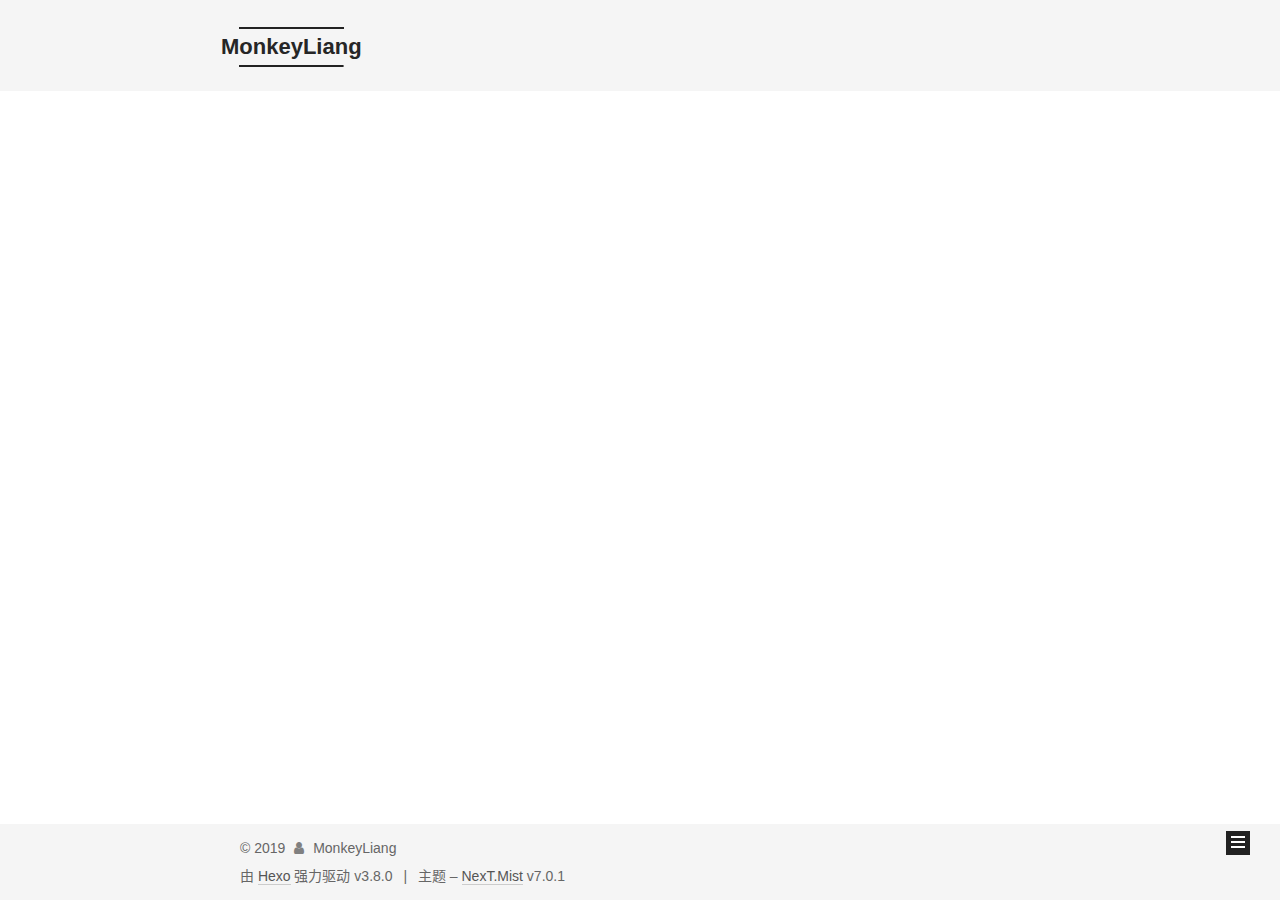
<file: archives/2019/index.html>
<!DOCTYPE html>












  


<html class="theme-next mist use-motion" lang="zh-CN">
<head><meta name="generator" content="Hexo 3.8.0">
  <meta charset="UTF-8">
<meta http-equiv="X-UA-Compatible" content="IE=edge">
<meta name="viewport" content="width=device-width, initial-scale=1, maximum-scale=2">
<meta name="theme-color" content="#222">


























<link rel="stylesheet" href="/lib/font-awesome/css/font-awesome.min.css?v=4.6.2">

<link rel="stylesheet" href="/css/main.css?v=7.0.1">


  <link rel="apple-touch-icon" sizes="180x180" href="/images/apple-touch-icon-next.png?v=7.0.1">


  <link rel="icon" type="image/png" sizes="32x32" href="/images/favicon-32x32-next.png?v=7.0.1">


  <link rel="icon" type="image/png" sizes="16x16" href="/images/favicon-16x16-next.png?v=7.0.1">


  <link rel="mask-icon" href="/images/logo.svg?v=7.0.1" color="#222">







<script id="hexo.configurations">
  var NexT = window.NexT || {};
  var CONFIG = {
    root: '/',
    scheme: 'Mist',
    version: '7.0.1',
    sidebar: {"position":"left","display":"post","offset":12,"b2t":false,"scrollpercent":false,"onmobile":false,"dimmer":false},
    fancybox: false,
    fastclick: false,
    lazyload: false,
    tabs: true,
    motion: {"enable":true,"async":false,"transition":{"post_block":"fadeIn","post_header":"slideDownIn","post_body":"slideDownIn","coll_header":"slideLeftIn","sidebar":"slideUpIn"}},
    algolia: {
      applicationID: '',
      apiKey: '',
      indexName: '',
      hits: {"per_page":10},
      labels: {"input_placeholder":"Search for Posts","hits_empty":"We didn't find any results for the search: ${query}","hits_stats":"${hits} results found in ${time} ms"}
    }
  };
</script>


  




  <meta property="og:type" content="website">
<meta property="og:title" content="MonkeyLiang">
<meta property="og:url" content="http://yoursite.com/archives/2019/index.html">
<meta property="og:site_name" content="MonkeyLiang">
<meta property="og:locale" content="zh-CN">
<meta name="twitter:card" content="summary">
<meta name="twitter:title" content="MonkeyLiang">






  <link rel="canonical" href="http://yoursite.com/archives/2019/">



<script id="page.configurations">
  CONFIG.page = {
    sidebar: "",
  };
</script>

  <title>归档 | MonkeyLiang</title>
  












  <noscript>
  <style>
  .use-motion .motion-element,
  .use-motion .brand,
  .use-motion .menu-item,
  .sidebar-inner,
  .use-motion .post-block,
  .use-motion .pagination,
  .use-motion .comments,
  .use-motion .post-header,
  .use-motion .post-body,
  .use-motion .collection-title { opacity: initial; }

  .use-motion .logo,
  .use-motion .site-title,
  .use-motion .site-subtitle {
    opacity: initial;
    top: initial;
  }

  .use-motion .logo-line-before i { left: initial; }
  .use-motion .logo-line-after i { right: initial; }
  </style>
</noscript>

</head>

<body itemscope itemtype="http://schema.org/WebPage" lang="zh-CN">

  
  
    
  

  <div class="container sidebar-position-left page-archive">
    <div class="headband"></div>

    <header id="header" class="header" itemscope itemtype="http://schema.org/WPHeader">
      <div class="header-inner"><div class="site-brand-wrapper">
  <div class="site-meta">
    

    <div class="custom-logo-site-title">
      <a href="/" class="brand" rel="start">
        <span class="logo-line-before"><i></i></span>
        <span class="site-title">MonkeyLiang</span>
        <span class="logo-line-after"><i></i></span>
      </a>
    </div>
    
    
  </div>

  <div class="site-nav-toggle">
    <button aria-label="切换导航栏">
      <span class="btn-bar"></span>
      <span class="btn-bar"></span>
      <span class="btn-bar"></span>
    </button>
  </div>
</div>



<nav class="site-nav">
  
    <ul id="menu" class="menu">
      
        
        
        
          
          <li class="menu-item menu-item-home">

    
    
    
      
    

    

    <a href="/" rel="section"><i class="menu-item-icon fa fa-fw fa-home"></i> <br>首页</a>

  </li>
        
        
        
          
          <li class="menu-item menu-item-about">

    
    
    
      
    

    

    <a href="/about/" rel="section"><i class="menu-item-icon fa fa-fw fa-user"></i> <br>关于</a>

  </li>
        
        
        
          
          <li class="menu-item menu-item-archives menu-item-active">

    
    
    
      
    

    

    <a href="/archives/" rel="section"><i class="menu-item-icon fa fa-fw fa-archive"></i> <br>归档</a>

  </li>

      
      
    </ul>
  

  
    

    
    
      
      
    
      
      
    
      
      
    
    

  


  

  
</nav>



  



</div>
    </header>

    


    <main id="main" class="main">
      <div class="main-inner">
        <div class="content-wrap">
          
          <div id="content" class="content">
            

  
  
  
  <div class="post-block archive">
    <div id="posts" class="posts-collapse">
      <span class="archive-move-on"></span>

      
      <span class="archive-page-counter">
        
        
        
          
        
        嗯..! 目前共计 3 篇日志。 继续努力。
      </span>
      

      

        
        
        

        
          
          <div class="collection-title">
            <h1 class="archive-year" id="archive-year-2019">2019</h1>
          </div>
        
        

        

  <article class="post post-type-normal" itemscope itemtype="http://schema.org/Article">
    <header class="post-header">

      <h2 class="post-title">
        
          <a class="post-title-link" href="/2019/03/06/webpackCss/" itemprop="url">
            
              <span itemprop="name">webpack3不编译-webkit-box-orient:vertical;的问题的解决办法</span>
            
          </a>
        
      </h2>

      <div class="post-meta">
        <time class="post-time" itemprop="dateCreated" datetime="2019-03-06T13:44:24+08:00" content="2019-03-06">
          03-06
        </time>
      </div>

    </header>
  </article>



      

        
        
        

        
        

        

  <article class="post post-type-normal" itemscope itemtype="http://schema.org/Article">
    <header class="post-header">

      <h2 class="post-title">
        
          <a class="post-title-link" href="/2019/03/01/vue/" itemprop="url">
            
              <span itemprop="name">vue2.0 无法修改样式的解决方案</span>
            
          </a>
        
      </h2>

      <div class="post-meta">
        <time class="post-time" itemprop="dateCreated" datetime="2019-03-01T15:45:51+08:00" content="2019-03-01">
          03-01
        </time>
      </div>

    </header>
  </article>



      

        
        
        

        
        

        

  <article class="post post-type-normal" itemscope itemtype="http://schema.org/Article">
    <header class="post-header">

      <h2 class="post-title">
        
          <a class="post-title-link" href="/2019/02/23/hello-world/" itemprop="url">
            
              <span itemprop="name">Hello World, Hello hexo</span>
            
          </a>
        
      </h2>

      <div class="post-meta">
        <time class="post-time" itemprop="dateCreated" datetime="2019-02-23T09:47:55+08:00" content="2019-02-23">
          02-23
        </time>
      </div>

    </header>
  </article>



      

    </div>
  </div>
  
  
  

  



          </div>
          

        </div>
        
          
  
  <div class="sidebar-toggle">
    <div class="sidebar-toggle-line-wrap">
      <span class="sidebar-toggle-line sidebar-toggle-line-first"></span>
      <span class="sidebar-toggle-line sidebar-toggle-line-middle"></span>
      <span class="sidebar-toggle-line sidebar-toggle-line-last"></span>
    </div>
  </div>

  <aside id="sidebar" class="sidebar">
    <div class="sidebar-inner">

      

      

      <div class="site-overview-wrap sidebar-panel sidebar-panel-active">
        <div class="site-overview">
          <div class="site-author motion-element" itemprop="author" itemscope itemtype="http://schema.org/Person">
            
              <p class="site-author-name" itemprop="name">MonkeyLiang</p>
              <p class="site-description motion-element" itemprop="description"></p>
          </div>

          
            <nav class="site-state motion-element">
              
                <div class="site-state-item site-state-posts">
                
                  <a href="/archives/">
                
                    <span class="site-state-item-count">3</span>
                    <span class="site-state-item-name">日志</span>
                  </a>
                </div>
              

              

              
            </nav>
          

          

          

          

          
          

          
            
          
          

        </div>
      </div>

      

      

    </div>
  </aside>
  


        
      </div>
    </main>

    <footer id="footer" class="footer">
      <div class="footer-inner">
        <div class="copyright">&copy; <span itemprop="copyrightYear">2019</span>
  <span class="with-love" id="animate">
    <i class="fa fa-user"></i>
  </span>
  <span class="author" itemprop="copyrightHolder">MonkeyLiang</span>

  

  
</div>


  <div class="powered-by">由 <a href="https://hexo.io" class="theme-link" rel="noopener" target="_blank">Hexo</a> 强力驱动 v3.8.0</div>



  <span class="post-meta-divider">|</span>



  <div class="theme-info">主题 – <a href="https://theme-next.org" class="theme-link" rel="noopener" target="_blank">NexT.Mist</a> v7.0.1</div>




        








        
      </div>
    </footer>

    
      <div class="back-to-top">
        <i class="fa fa-arrow-up"></i>
        
      </div>
    

    

    

    
  </div>

  

<script>
  if (Object.prototype.toString.call(window.Promise) !== '[object Function]') {
    window.Promise = null;
  }
</script>


























  
  <script src="/lib/jquery/index.js?v=2.1.3"></script>

  
  <script src="/lib/velocity/velocity.min.js?v=1.2.1"></script>

  
  <script src="/lib/velocity/velocity.ui.min.js?v=1.2.1"></script>


  


  <script src="/js/src/utils.js?v=7.0.1"></script>

  <script src="/js/src/motion.js?v=7.0.1"></script>



  
  


  <script src="/js/src/schemes/muse.js?v=7.0.1"></script>




  

  


  <script src="/js/src/bootstrap.js?v=7.0.1"></script>


  
  



  




  

  

  

  

  

  

  

  

  

  

  

  

  

</body>
</html>
</file>
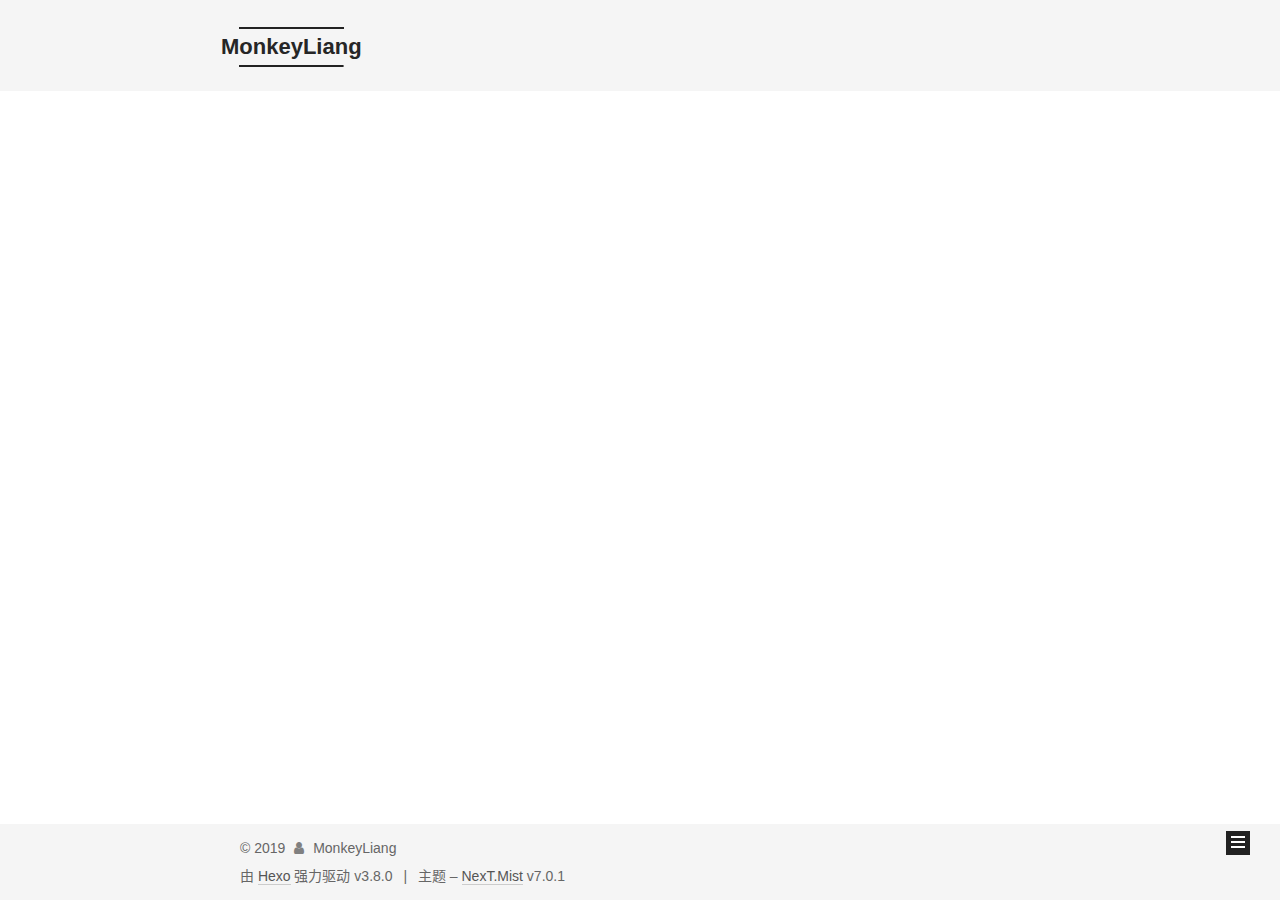
<file: archives/2019/02/index.html>
<!DOCTYPE html>












  


<html class="theme-next mist use-motion" lang="zh-CN">
<head><meta name="generator" content="Hexo 3.8.0">
  <meta charset="UTF-8">
<meta http-equiv="X-UA-Compatible" content="IE=edge">
<meta name="viewport" content="width=device-width, initial-scale=1, maximum-scale=2">
<meta name="theme-color" content="#222">


























<link rel="stylesheet" href="/lib/font-awesome/css/font-awesome.min.css?v=4.6.2">

<link rel="stylesheet" href="/css/main.css?v=7.0.1">


  <link rel="apple-touch-icon" sizes="180x180" href="/images/apple-touch-icon-next.png?v=7.0.1">


  <link rel="icon" type="image/png" sizes="32x32" href="/images/favicon-32x32-next.png?v=7.0.1">


  <link rel="icon" type="image/png" sizes="16x16" href="/images/favicon-16x16-next.png?v=7.0.1">


  <link rel="mask-icon" href="/images/logo.svg?v=7.0.1" color="#222">







<script id="hexo.configurations">
  var NexT = window.NexT || {};
  var CONFIG = {
    root: '/',
    scheme: 'Mist',
    version: '7.0.1',
    sidebar: {"position":"left","display":"post","offset":12,"b2t":false,"scrollpercent":false,"onmobile":false,"dimmer":false},
    fancybox: false,
    fastclick: false,
    lazyload: false,
    tabs: true,
    motion: {"enable":true,"async":false,"transition":{"post_block":"fadeIn","post_header":"slideDownIn","post_body":"slideDownIn","coll_header":"slideLeftIn","sidebar":"slideUpIn"}},
    algolia: {
      applicationID: '',
      apiKey: '',
      indexName: '',
      hits: {"per_page":10},
      labels: {"input_placeholder":"Search for Posts","hits_empty":"We didn't find any results for the search: ${query}","hits_stats":"${hits} results found in ${time} ms"}
    }
  };
</script>


  




  <meta property="og:type" content="website">
<meta property="og:title" content="MonkeyLiang">
<meta property="og:url" content="http://yoursite.com/archives/2019/02/index.html">
<meta property="og:site_name" content="MonkeyLiang">
<meta property="og:locale" content="zh-CN">
<meta name="twitter:card" content="summary">
<meta name="twitter:title" content="MonkeyLiang">






  <link rel="canonical" href="http://yoursite.com/archives/2019/02/">



<script id="page.configurations">
  CONFIG.page = {
    sidebar: "",
  };
</script>

  <title>归档 | MonkeyLiang</title>
  












  <noscript>
  <style>
  .use-motion .motion-element,
  .use-motion .brand,
  .use-motion .menu-item,
  .sidebar-inner,
  .use-motion .post-block,
  .use-motion .pagination,
  .use-motion .comments,
  .use-motion .post-header,
  .use-motion .post-body,
  .use-motion .collection-title { opacity: initial; }

  .use-motion .logo,
  .use-motion .site-title,
  .use-motion .site-subtitle {
    opacity: initial;
    top: initial;
  }

  .use-motion .logo-line-before i { left: initial; }
  .use-motion .logo-line-after i { right: initial; }
  </style>
</noscript>

</head>

<body itemscope itemtype="http://schema.org/WebPage" lang="zh-CN">

  
  
    
  

  <div class="container sidebar-position-left page-archive">
    <div class="headband"></div>

    <header id="header" class="header" itemscope itemtype="http://schema.org/WPHeader">
      <div class="header-inner"><div class="site-brand-wrapper">
  <div class="site-meta">
    

    <div class="custom-logo-site-title">
      <a href="/" class="brand" rel="start">
        <span class="logo-line-before"><i></i></span>
        <span class="site-title">MonkeyLiang</span>
        <span class="logo-line-after"><i></i></span>
      </a>
    </div>
    
    
  </div>

  <div class="site-nav-toggle">
    <button aria-label="切换导航栏">
      <span class="btn-bar"></span>
      <span class="btn-bar"></span>
      <span class="btn-bar"></span>
    </button>
  </div>
</div>



<nav class="site-nav">
  
    <ul id="menu" class="menu">
      
        
        
        
          
          <li class="menu-item menu-item-home">

    
    
    
      
    

    

    <a href="/" rel="section"><i class="menu-item-icon fa fa-fw fa-home"></i> <br>首页</a>

  </li>
        
        
        
          
          <li class="menu-item menu-item-about">

    
    
    
      
    

    

    <a href="/about/" rel="section"><i class="menu-item-icon fa fa-fw fa-user"></i> <br>关于</a>

  </li>
        
        
        
          
          <li class="menu-item menu-item-archives menu-item-active">

    
    
    
      
    

    

    <a href="/archives/" rel="section"><i class="menu-item-icon fa fa-fw fa-archive"></i> <br>归档</a>

  </li>

      
      
    </ul>
  

  
    

    
    
      
      
    
      
      
    
      
      
    
    

  


  

  
</nav>



  



</div>
    </header>

    


    <main id="main" class="main">
      <div class="main-inner">
        <div class="content-wrap">
          
          <div id="content" class="content">
            

  
  
  
  <div class="post-block archive">
    <div id="posts" class="posts-collapse">
      <span class="archive-move-on"></span>

      
      <span class="archive-page-counter">
        
        
        
          
        
        嗯..! 目前共计 3 篇日志。 继续努力。
      </span>
      

      

        
        
        

        
          
          <div class="collection-title">
            <h1 class="archive-year" id="archive-year-2019">2019</h1>
          </div>
        
        

        

  <article class="post post-type-normal" itemscope itemtype="http://schema.org/Article">
    <header class="post-header">

      <h2 class="post-title">
        
          <a class="post-title-link" href="/2019/02/23/hello-world/" itemprop="url">
            
              <span itemprop="name">Hello World, Hello hexo</span>
            
          </a>
        
      </h2>

      <div class="post-meta">
        <time class="post-time" itemprop="dateCreated" datetime="2019-02-23T09:47:55+08:00" content="2019-02-23">
          02-23
        </time>
      </div>

    </header>
  </article>



      

    </div>
  </div>
  
  
  

  



          </div>
          

        </div>
        
          
  
  <div class="sidebar-toggle">
    <div class="sidebar-toggle-line-wrap">
      <span class="sidebar-toggle-line sidebar-toggle-line-first"></span>
      <span class="sidebar-toggle-line sidebar-toggle-line-middle"></span>
      <span class="sidebar-toggle-line sidebar-toggle-line-last"></span>
    </div>
  </div>

  <aside id="sidebar" class="sidebar">
    <div class="sidebar-inner">

      

      

      <div class="site-overview-wrap sidebar-panel sidebar-panel-active">
        <div class="site-overview">
          <div class="site-author motion-element" itemprop="author" itemscope itemtype="http://schema.org/Person">
            
              <p class="site-author-name" itemprop="name">MonkeyLiang</p>
              <p class="site-description motion-element" itemprop="description"></p>
          </div>

          
            <nav class="site-state motion-element">
              
                <div class="site-state-item site-state-posts">
                
                  <a href="/archives/">
                
                    <span class="site-state-item-count">3</span>
                    <span class="site-state-item-name">日志</span>
                  </a>
                </div>
              

              

              
            </nav>
          

          

          

          

          
          

          
            
          
          

        </div>
      </div>

      

      

    </div>
  </aside>
  


        
      </div>
    </main>

    <footer id="footer" class="footer">
      <div class="footer-inner">
        <div class="copyright">&copy; <span itemprop="copyrightYear">2019</span>
  <span class="with-love" id="animate">
    <i class="fa fa-user"></i>
  </span>
  <span class="author" itemprop="copyrightHolder">MonkeyLiang</span>

  

  
</div>


  <div class="powered-by">由 <a href="https://hexo.io" class="theme-link" rel="noopener" target="_blank">Hexo</a> 强力驱动 v3.8.0</div>



  <span class="post-meta-divider">|</span>



  <div class="theme-info">主题 – <a href="https://theme-next.org" class="theme-link" rel="noopener" target="_blank">NexT.Mist</a> v7.0.1</div>




        








        
      </div>
    </footer>

    
      <div class="back-to-top">
        <i class="fa fa-arrow-up"></i>
        
      </div>
    

    

    

    
  </div>

  

<script>
  if (Object.prototype.toString.call(window.Promise) !== '[object Function]') {
    window.Promise = null;
  }
</script>


























  
  <script src="/lib/jquery/index.js?v=2.1.3"></script>

  
  <script src="/lib/velocity/velocity.min.js?v=1.2.1"></script>

  
  <script src="/lib/velocity/velocity.ui.min.js?v=1.2.1"></script>


  


  <script src="/js/src/utils.js?v=7.0.1"></script>

  <script src="/js/src/motion.js?v=7.0.1"></script>



  
  


  <script src="/js/src/schemes/muse.js?v=7.0.1"></script>




  

  


  <script src="/js/src/bootstrap.js?v=7.0.1"></script>


  
  



  




  

  

  

  

  

  

  

  

  

  

  

  

  

</body>
</html>
</file>
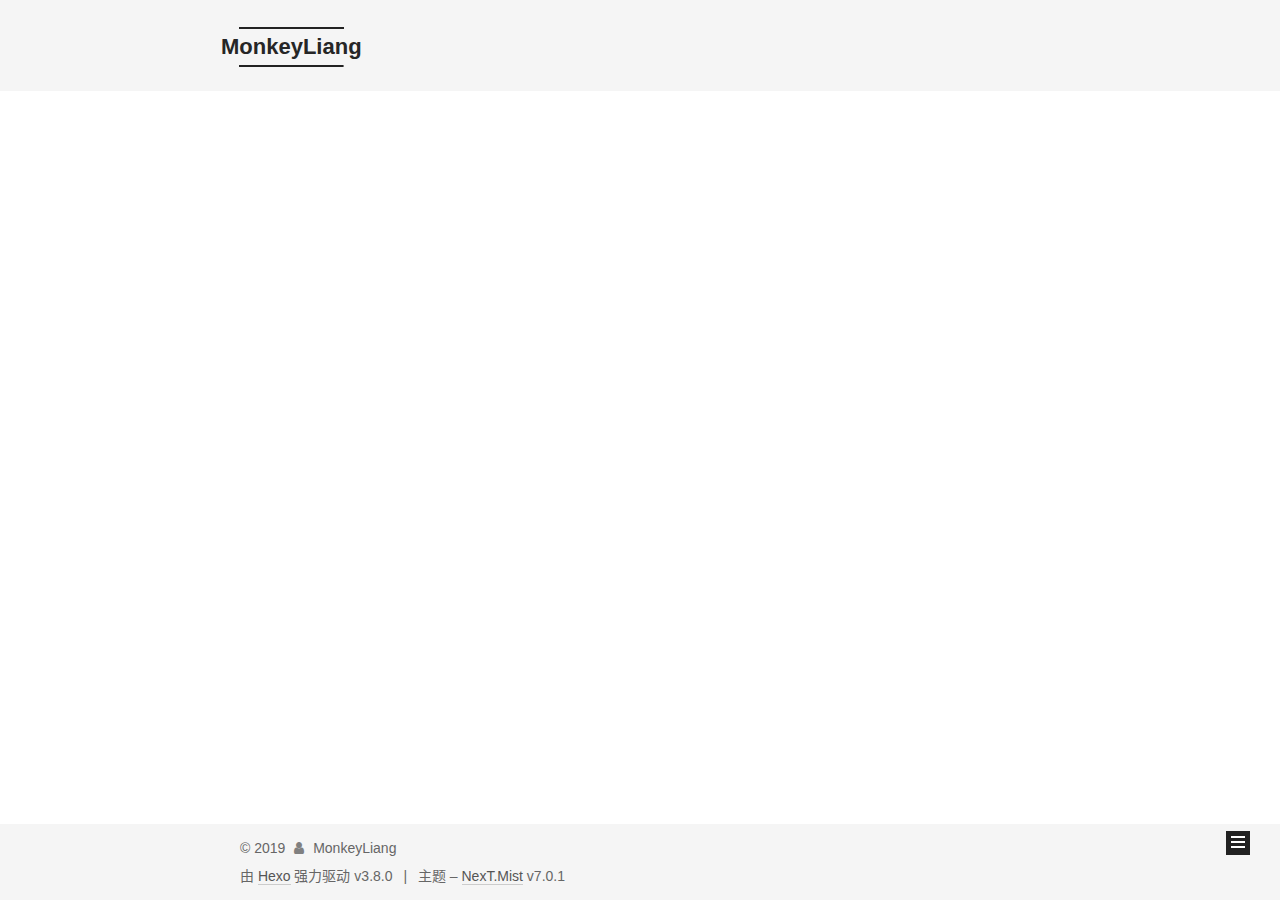
<file: archives/2019/03/index.html>
<!DOCTYPE html>












  


<html class="theme-next mist use-motion" lang="zh-CN">
<head><meta name="generator" content="Hexo 3.8.0">
  <meta charset="UTF-8">
<meta http-equiv="X-UA-Compatible" content="IE=edge">
<meta name="viewport" content="width=device-width, initial-scale=1, maximum-scale=2">
<meta name="theme-color" content="#222">


























<link rel="stylesheet" href="/lib/font-awesome/css/font-awesome.min.css?v=4.6.2">

<link rel="stylesheet" href="/css/main.css?v=7.0.1">


  <link rel="apple-touch-icon" sizes="180x180" href="/images/apple-touch-icon-next.png?v=7.0.1">


  <link rel="icon" type="image/png" sizes="32x32" href="/images/favicon-32x32-next.png?v=7.0.1">


  <link rel="icon" type="image/png" sizes="16x16" href="/images/favicon-16x16-next.png?v=7.0.1">


  <link rel="mask-icon" href="/images/logo.svg?v=7.0.1" color="#222">







<script id="hexo.configurations">
  var NexT = window.NexT || {};
  var CONFIG = {
    root: '/',
    scheme: 'Mist',
    version: '7.0.1',
    sidebar: {"position":"left","display":"post","offset":12,"b2t":false,"scrollpercent":false,"onmobile":false,"dimmer":false},
    fancybox: false,
    fastclick: false,
    lazyload: false,
    tabs: true,
    motion: {"enable":true,"async":false,"transition":{"post_block":"fadeIn","post_header":"slideDownIn","post_body":"slideDownIn","coll_header":"slideLeftIn","sidebar":"slideUpIn"}},
    algolia: {
      applicationID: '',
      apiKey: '',
      indexName: '',
      hits: {"per_page":10},
      labels: {"input_placeholder":"Search for Posts","hits_empty":"We didn't find any results for the search: ${query}","hits_stats":"${hits} results found in ${time} ms"}
    }
  };
</script>


  




  <meta property="og:type" content="website">
<meta property="og:title" content="MonkeyLiang">
<meta property="og:url" content="http://yoursite.com/archives/2019/03/index.html">
<meta property="og:site_name" content="MonkeyLiang">
<meta property="og:locale" content="zh-CN">
<meta name="twitter:card" content="summary">
<meta name="twitter:title" content="MonkeyLiang">






  <link rel="canonical" href="http://yoursite.com/archives/2019/03/">



<script id="page.configurations">
  CONFIG.page = {
    sidebar: "",
  };
</script>

  <title>归档 | MonkeyLiang</title>
  












  <noscript>
  <style>
  .use-motion .motion-element,
  .use-motion .brand,
  .use-motion .menu-item,
  .sidebar-inner,
  .use-motion .post-block,
  .use-motion .pagination,
  .use-motion .comments,
  .use-motion .post-header,
  .use-motion .post-body,
  .use-motion .collection-title { opacity: initial; }

  .use-motion .logo,
  .use-motion .site-title,
  .use-motion .site-subtitle {
    opacity: initial;
    top: initial;
  }

  .use-motion .logo-line-before i { left: initial; }
  .use-motion .logo-line-after i { right: initial; }
  </style>
</noscript>

</head>

<body itemscope itemtype="http://schema.org/WebPage" lang="zh-CN">

  
  
    
  

  <div class="container sidebar-position-left page-archive">
    <div class="headband"></div>

    <header id="header" class="header" itemscope itemtype="http://schema.org/WPHeader">
      <div class="header-inner"><div class="site-brand-wrapper">
  <div class="site-meta">
    

    <div class="custom-logo-site-title">
      <a href="/" class="brand" rel="start">
        <span class="logo-line-before"><i></i></span>
        <span class="site-title">MonkeyLiang</span>
        <span class="logo-line-after"><i></i></span>
      </a>
    </div>
    
    
  </div>

  <div class="site-nav-toggle">
    <button aria-label="切换导航栏">
      <span class="btn-bar"></span>
      <span class="btn-bar"></span>
      <span class="btn-bar"></span>
    </button>
  </div>
</div>



<nav class="site-nav">
  
    <ul id="menu" class="menu">
      
        
        
        
          
          <li class="menu-item menu-item-home">

    
    
    
      
    

    

    <a href="/" rel="section"><i class="menu-item-icon fa fa-fw fa-home"></i> <br>首页</a>

  </li>
        
        
        
          
          <li class="menu-item menu-item-about">

    
    
    
      
    

    

    <a href="/about/" rel="section"><i class="menu-item-icon fa fa-fw fa-user"></i> <br>关于</a>

  </li>
        
        
        
          
          <li class="menu-item menu-item-archives menu-item-active">

    
    
    
      
    

    

    <a href="/archives/" rel="section"><i class="menu-item-icon fa fa-fw fa-archive"></i> <br>归档</a>

  </li>

      
      
    </ul>
  

  
    

    
    
      
      
    
      
      
    
      
      
    
    

  


  

  
</nav>



  



</div>
    </header>

    


    <main id="main" class="main">
      <div class="main-inner">
        <div class="content-wrap">
          
          <div id="content" class="content">
            

  
  
  
  <div class="post-block archive">
    <div id="posts" class="posts-collapse">
      <span class="archive-move-on"></span>

      
      <span class="archive-page-counter">
        
        
        
          
        
        嗯..! 目前共计 3 篇日志。 继续努力。
      </span>
      

      

        
        
        

        
          
          <div class="collection-title">
            <h1 class="archive-year" id="archive-year-2019">2019</h1>
          </div>
        
        

        

  <article class="post post-type-normal" itemscope itemtype="http://schema.org/Article">
    <header class="post-header">

      <h2 class="post-title">
        
          <a class="post-title-link" href="/2019/03/06/webpackCss/" itemprop="url">
            
              <span itemprop="name">webpack3不编译-webkit-box-orient:vertical;的问题的解决办法</span>
            
          </a>
        
      </h2>

      <div class="post-meta">
        <time class="post-time" itemprop="dateCreated" datetime="2019-03-06T13:44:24+08:00" content="2019-03-06">
          03-06
        </time>
      </div>

    </header>
  </article>



      

        
        
        

        
        

        

  <article class="post post-type-normal" itemscope itemtype="http://schema.org/Article">
    <header class="post-header">

      <h2 class="post-title">
        
          <a class="post-title-link" href="/2019/03/01/vue/" itemprop="url">
            
              <span itemprop="name">vue2.0 无法修改样式的解决方案</span>
            
          </a>
        
      </h2>

      <div class="post-meta">
        <time class="post-time" itemprop="dateCreated" datetime="2019-03-01T15:45:51+08:00" content="2019-03-01">
          03-01
        </time>
      </div>

    </header>
  </article>



      

    </div>
  </div>
  
  
  

  



          </div>
          

        </div>
        
          
  
  <div class="sidebar-toggle">
    <div class="sidebar-toggle-line-wrap">
      <span class="sidebar-toggle-line sidebar-toggle-line-first"></span>
      <span class="sidebar-toggle-line sidebar-toggle-line-middle"></span>
      <span class="sidebar-toggle-line sidebar-toggle-line-last"></span>
    </div>
  </div>

  <aside id="sidebar" class="sidebar">
    <div class="sidebar-inner">

      

      

      <div class="site-overview-wrap sidebar-panel sidebar-panel-active">
        <div class="site-overview">
          <div class="site-author motion-element" itemprop="author" itemscope itemtype="http://schema.org/Person">
            
              <p class="site-author-name" itemprop="name">MonkeyLiang</p>
              <p class="site-description motion-element" itemprop="description"></p>
          </div>

          
            <nav class="site-state motion-element">
              
                <div class="site-state-item site-state-posts">
                
                  <a href="/archives/">
                
                    <span class="site-state-item-count">3</span>
                    <span class="site-state-item-name">日志</span>
                  </a>
                </div>
              

              

              
            </nav>
          

          

          

          

          
          

          
            
          
          

        </div>
      </div>

      

      

    </div>
  </aside>
  


        
      </div>
    </main>

    <footer id="footer" class="footer">
      <div class="footer-inner">
        <div class="copyright">&copy; <span itemprop="copyrightYear">2019</span>
  <span class="with-love" id="animate">
    <i class="fa fa-user"></i>
  </span>
  <span class="author" itemprop="copyrightHolder">MonkeyLiang</span>

  

  
</div>


  <div class="powered-by">由 <a href="https://hexo.io" class="theme-link" rel="noopener" target="_blank">Hexo</a> 强力驱动 v3.8.0</div>



  <span class="post-meta-divider">|</span>



  <div class="theme-info">主题 – <a href="https://theme-next.org" class="theme-link" rel="noopener" target="_blank">NexT.Mist</a> v7.0.1</div>




        








        
      </div>
    </footer>

    
      <div class="back-to-top">
        <i class="fa fa-arrow-up"></i>
        
      </div>
    

    

    

    
  </div>

  

<script>
  if (Object.prototype.toString.call(window.Promise) !== '[object Function]') {
    window.Promise = null;
  }
</script>


























  
  <script src="/lib/jquery/index.js?v=2.1.3"></script>

  
  <script src="/lib/velocity/velocity.min.js?v=1.2.1"></script>

  
  <script src="/lib/velocity/velocity.ui.min.js?v=1.2.1"></script>


  


  <script src="/js/src/utils.js?v=7.0.1"></script>

  <script src="/js/src/motion.js?v=7.0.1"></script>



  
  


  <script src="/js/src/schemes/muse.js?v=7.0.1"></script>




  

  


  <script src="/js/src/bootstrap.js?v=7.0.1"></script>


  
  



  




  

  

  

  

  

  

  

  

  

  

  

  

  

</body>
</html>
</file>
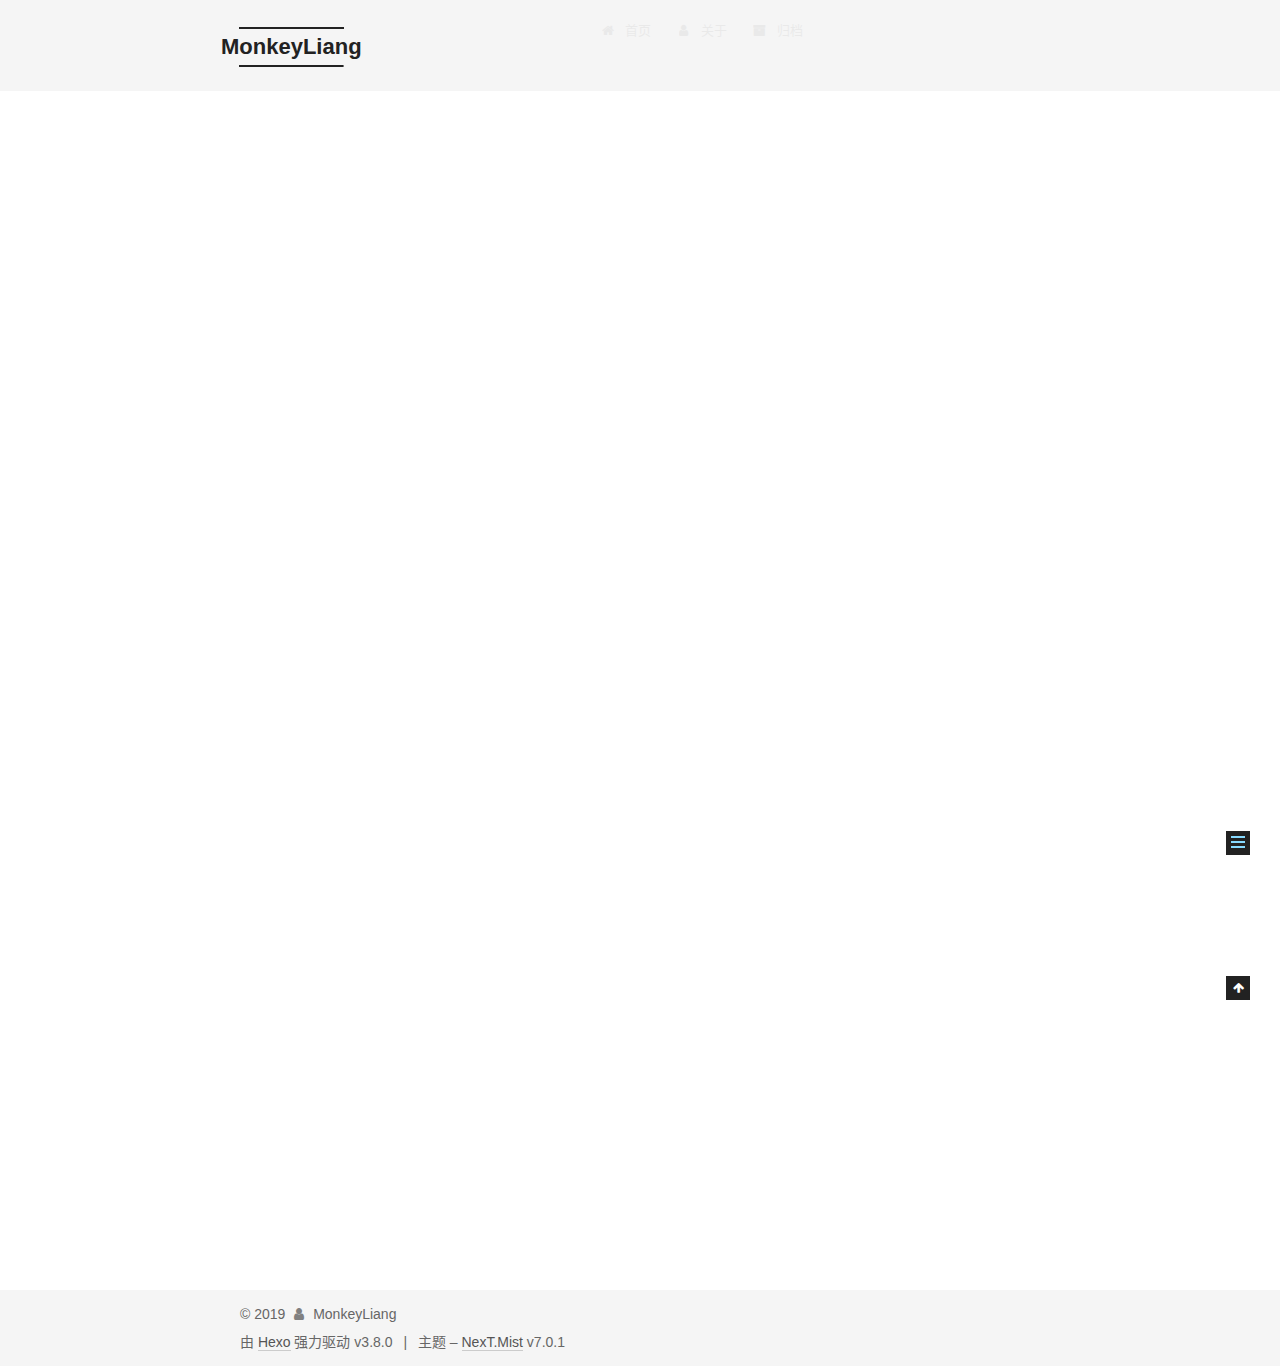
<file: 2019/02/23/hello-world/index.html>
<!DOCTYPE html>












  


<html class="theme-next mist use-motion" lang="zh-CN">
<head><meta name="generator" content="Hexo 3.8.0">
  <meta charset="UTF-8">
<meta http-equiv="X-UA-Compatible" content="IE=edge">
<meta name="viewport" content="width=device-width, initial-scale=1, maximum-scale=2">
<meta name="theme-color" content="#222">


























<link rel="stylesheet" href="/lib/font-awesome/css/font-awesome.min.css?v=4.6.2">

<link rel="stylesheet" href="/css/main.css?v=7.0.1">


  <link rel="apple-touch-icon" sizes="180x180" href="/images/apple-touch-icon-next.png?v=7.0.1">


  <link rel="icon" type="image/png" sizes="32x32" href="/images/favicon-32x32-next.png?v=7.0.1">


  <link rel="icon" type="image/png" sizes="16x16" href="/images/favicon-16x16-next.png?v=7.0.1">


  <link rel="mask-icon" href="/images/logo.svg?v=7.0.1" color="#222">







<script id="hexo.configurations">
  var NexT = window.NexT || {};
  var CONFIG = {
    root: '/',
    scheme: 'Mist',
    version: '7.0.1',
    sidebar: {"position":"left","display":"post","offset":12,"b2t":false,"scrollpercent":false,"onmobile":false,"dimmer":false},
    fancybox: false,
    fastclick: false,
    lazyload: false,
    tabs: true,
    motion: {"enable":true,"async":false,"transition":{"post_block":"fadeIn","post_header":"slideDownIn","post_body":"slideDownIn","coll_header":"slideLeftIn","sidebar":"slideUpIn"}},
    algolia: {
      applicationID: '',
      apiKey: '',
      indexName: '',
      hits: {"per_page":10},
      labels: {"input_placeholder":"Search for Posts","hits_empty":"We didn't find any results for the search: ${query}","hits_stats":"${hits} results found in ${time} ms"}
    }
  };
</script>


  




  <meta name="description" content="Welcome to Hexo! This is your very first post. Check documentation for more info. If you get any problems when using Hexo, you can find the answer in troubleshooting or you can ask me on GitHub. Quick">
<meta property="og:type" content="article">
<meta property="og:title" content="Hello World, Hello hexo">
<meta property="og:url" content="http://yoursite.com/2019/02/23/hello-world/index.html">
<meta property="og:site_name" content="MonkeyLiang">
<meta property="og:description" content="Welcome to Hexo! This is your very first post. Check documentation for more info. If you get any problems when using Hexo, you can find the answer in troubleshooting or you can ask me on GitHub. Quick">
<meta property="og:locale" content="zh-CN">
<meta property="og:updated_time" content="2019-02-23T02:07:45.265Z">
<meta name="twitter:card" content="summary">
<meta name="twitter:title" content="Hello World, Hello hexo">
<meta name="twitter:description" content="Welcome to Hexo! This is your very first post. Check documentation for more info. If you get any problems when using Hexo, you can find the answer in troubleshooting or you can ask me on GitHub. Quick">






  <link rel="canonical" href="http://yoursite.com/2019/02/23/hello-world/">



<script id="page.configurations">
  CONFIG.page = {
    sidebar: "",
  };
</script>

  <title>Hello World, Hello hexo | MonkeyLiang</title>
  












  <noscript>
  <style>
  .use-motion .motion-element,
  .use-motion .brand,
  .use-motion .menu-item,
  .sidebar-inner,
  .use-motion .post-block,
  .use-motion .pagination,
  .use-motion .comments,
  .use-motion .post-header,
  .use-motion .post-body,
  .use-motion .collection-title { opacity: initial; }

  .use-motion .logo,
  .use-motion .site-title,
  .use-motion .site-subtitle {
    opacity: initial;
    top: initial;
  }

  .use-motion .logo-line-before i { left: initial; }
  .use-motion .logo-line-after i { right: initial; }
  </style>
</noscript>

</head>

<body itemscope itemtype="http://schema.org/WebPage" lang="zh-CN">

  
  
    
  

  <div class="container sidebar-position-left page-post-detail">
    <div class="headband"></div>

    <header id="header" class="header" itemscope itemtype="http://schema.org/WPHeader">
      <div class="header-inner"><div class="site-brand-wrapper">
  <div class="site-meta">
    

    <div class="custom-logo-site-title">
      <a href="/" class="brand" rel="start">
        <span class="logo-line-before"><i></i></span>
        <span class="site-title">MonkeyLiang</span>
        <span class="logo-line-after"><i></i></span>
      </a>
    </div>
    
    
  </div>

  <div class="site-nav-toggle">
    <button aria-label="切换导航栏">
      <span class="btn-bar"></span>
      <span class="btn-bar"></span>
      <span class="btn-bar"></span>
    </button>
  </div>
</div>



<nav class="site-nav">
  
    <ul id="menu" class="menu">
      
        
        
        
          
          <li class="menu-item menu-item-home">

    
    
    
      
    

    

    <a href="/" rel="section"><i class="menu-item-icon fa fa-fw fa-home"></i> <br>首页</a>

  </li>
        
        
        
          
          <li class="menu-item menu-item-about">

    
    
    
      
    

    

    <a href="/about/" rel="section"><i class="menu-item-icon fa fa-fw fa-user"></i> <br>关于</a>

  </li>
        
        
        
          
          <li class="menu-item menu-item-archives">

    
    
    
      
    

    

    <a href="/archives/" rel="section"><i class="menu-item-icon fa fa-fw fa-archive"></i> <br>归档</a>

  </li>

      
      
    </ul>
  

  
    

  

  
</nav>



  



</div>
    </header>

    


    <main id="main" class="main">
      <div class="main-inner">
        <div class="content-wrap">
          
          <div id="content" class="content">
            

  <div id="posts" class="posts-expand">
    

  

  
  
  

  

  <article class="post post-type-normal" itemscope itemtype="http://schema.org/Article">
  
  
  
  <div class="post-block">
    <link itemprop="mainEntityOfPage" href="http://yoursite.com/2019/02/23/hello-world/">

    <span hidden itemprop="author" itemscope itemtype="http://schema.org/Person">
      <meta itemprop="name" content="MonkeyLiang">
      <meta itemprop="description" content>
      <meta itemprop="image" content="/images/avatar.gif">
    </span>

    <span hidden itemprop="publisher" itemscope itemtype="http://schema.org/Organization">
      <meta itemprop="name" content="MonkeyLiang">
    </span>

    
      <header class="post-header">

        
        
          <h1 class="post-title" itemprop="name headline">Hello World, Hello hexo

              
            
          </h1>
        

        <div class="post-meta">
          <span class="post-time">

            
            
            

            
              <span class="post-meta-item-icon">
                <i class="fa fa-calendar-o"></i>
              </span>
              
                <span class="post-meta-item-text">发表于</span>
              

              
                
              

              <time title="创建时间：2019-02-23 09:47:55 / 修改时间：10:07:45" itemprop="dateCreated datePublished" datetime="2019-02-23T09:47:55+08:00">2019-02-23</time>
            

            
              

              
            
          </span>

          

          
            
            
          

          
          

          

          

          

        </div>
      </header>
    

    
    
    
    <div class="post-body" itemprop="articleBody">

      
      

      
        <p>Welcome to <a href="https://hexo.io/" target="_blank" rel="noopener">Hexo</a>! This is your very first post. Check <a href="https://hexo.io/docs/" target="_blank" rel="noopener">documentation</a> for more info. If you get any problems when using Hexo, you can find the answer in <a href="https://hexo.io/docs/troubleshooting.html" target="_blank" rel="noopener">troubleshooting</a> or you can ask me on <a href="https://github.com/hexojs/hexo/issues" target="_blank" rel="noopener">GitHub</a>.</p>
<h2 id="Quick-Start"><a href="#Quick-Start" class="headerlink" title="Quick Start"></a>Quick Start</h2><h3 id="Create-a-new-post"><a href="#Create-a-new-post" class="headerlink" title="Create a new post"></a>Create a new post</h3><figure class="highlight bash"><table><tr><td class="gutter"><pre><span class="line">1</span><br></pre></td><td class="code"><pre><span class="line">$ hexo new <span class="string">"My New Post"</span></span><br></pre></td></tr></table></figure>
<p>More info: <a href="https://hexo.io/docs/writing.html" target="_blank" rel="noopener">Writing</a></p>
<h3 id="Run-server"><a href="#Run-server" class="headerlink" title="Run server"></a>Run server</h3><figure class="highlight bash"><table><tr><td class="gutter"><pre><span class="line">1</span><br></pre></td><td class="code"><pre><span class="line">$ hexo server</span><br></pre></td></tr></table></figure>
<p>More info: <a href="https://hexo.io/docs/server.html" target="_blank" rel="noopener">Server</a></p>
<h3 id="Generate-static-files"><a href="#Generate-static-files" class="headerlink" title="Generate static files"></a>Generate static files</h3><figure class="highlight bash"><table><tr><td class="gutter"><pre><span class="line">1</span><br></pre></td><td class="code"><pre><span class="line">$ hexo generate</span><br></pre></td></tr></table></figure>
<p>More info: <a href="https://hexo.io/docs/generating.html" target="_blank" rel="noopener">Generating</a></p>
<h3 id="Deploy-to-remote-sites"><a href="#Deploy-to-remote-sites" class="headerlink" title="Deploy to remote sites"></a>Deploy to remote sites</h3><figure class="highlight bash"><table><tr><td class="gutter"><pre><span class="line">1</span><br></pre></td><td class="code"><pre><span class="line">$ hexo deploy</span><br></pre></td></tr></table></figure>
<p>More info: <a href="https://hexo.io/docs/deployment.html" target="_blank" rel="noopener">Deployment</a></p>

      
    </div>

    

    
    
    

    

    
      
    
    

    

    <footer class="post-footer">
      

      
      
      

      
        <div class="post-nav">
          <div class="post-nav-next post-nav-item">
            
          </div>

          <span class="post-nav-divider"></span>

          <div class="post-nav-prev post-nav-item">
            
              <a href="/2019/03/01/vue/" rel="prev" title="vue2.0 无法修改样式的解决方案">
                vue2.0 无法修改样式的解决方案 <i class="fa fa-chevron-right"></i>
              </a>
            
          </div>
        </div>
      

      
      
    </footer>
  </div>
  
  
  
  </article>


  </div>


          </div>
          

  



        </div>
        
          
  
  <div class="sidebar-toggle">
    <div class="sidebar-toggle-line-wrap">
      <span class="sidebar-toggle-line sidebar-toggle-line-first"></span>
      <span class="sidebar-toggle-line sidebar-toggle-line-middle"></span>
      <span class="sidebar-toggle-line sidebar-toggle-line-last"></span>
    </div>
  </div>

  <aside id="sidebar" class="sidebar">
    <div class="sidebar-inner">

      

      
        <ul class="sidebar-nav motion-element">
          <li class="sidebar-nav-toc sidebar-nav-active" data-target="post-toc-wrap">
            文章目录
          </li>
          <li class="sidebar-nav-overview" data-target="site-overview-wrap">
            站点概览
          </li>
        </ul>
      

      <div class="site-overview-wrap sidebar-panel">
        <div class="site-overview">
          <div class="site-author motion-element" itemprop="author" itemscope itemtype="http://schema.org/Person">
            
              <p class="site-author-name" itemprop="name">MonkeyLiang</p>
              <p class="site-description motion-element" itemprop="description"></p>
          </div>

          
            <nav class="site-state motion-element">
              
                <div class="site-state-item site-state-posts">
                
                  <a href="/archives/">
                
                    <span class="site-state-item-count">2</span>
                    <span class="site-state-item-name">日志</span>
                  </a>
                </div>
              

              

              
            </nav>
          

          

          

          

          
          

          
            
          
          

        </div>
      </div>

      
      <!--noindex-->
        <div class="post-toc-wrap motion-element sidebar-panel sidebar-panel-active">
          <div class="post-toc">

            
            
            
            

            
              <div class="post-toc-content"><ol class="nav"><li class="nav-item nav-level-2"><a class="nav-link" href="#Quick-Start"><span class="nav-number">1.</span> <span class="nav-text">Quick Start</span></a><ol class="nav-child"><li class="nav-item nav-level-3"><a class="nav-link" href="#Create-a-new-post"><span class="nav-number">1.1.</span> <span class="nav-text">Create a new post</span></a></li><li class="nav-item nav-level-3"><a class="nav-link" href="#Run-server"><span class="nav-number">1.2.</span> <span class="nav-text">Run server</span></a></li><li class="nav-item nav-level-3"><a class="nav-link" href="#Generate-static-files"><span class="nav-number">1.3.</span> <span class="nav-text">Generate static files</span></a></li><li class="nav-item nav-level-3"><a class="nav-link" href="#Deploy-to-remote-sites"><span class="nav-number">1.4.</span> <span class="nav-text">Deploy to remote sites</span></a></li></ol></li></ol></div>
            

          </div>
        </div>
      <!--/noindex-->
      

      

    </div>
  </aside>
  


        
      </div>
    </main>

    <footer id="footer" class="footer">
      <div class="footer-inner">
        <div class="copyright">&copy; <span itemprop="copyrightYear">2019</span>
  <span class="with-love" id="animate">
    <i class="fa fa-user"></i>
  </span>
  <span class="author" itemprop="copyrightHolder">MonkeyLiang</span>

  

  
</div>


  <div class="powered-by">由 <a href="https://hexo.io" class="theme-link" rel="noopener" target="_blank">Hexo</a> 强力驱动 v3.8.0</div>



  <span class="post-meta-divider">|</span>



  <div class="theme-info">主题 – <a href="https://theme-next.org" class="theme-link" rel="noopener" target="_blank">NexT.Mist</a> v7.0.1</div>




        








        
      </div>
    </footer>

    
      <div class="back-to-top">
        <i class="fa fa-arrow-up"></i>
        
      </div>
    

    

    

    
  </div>

  

<script>
  if (Object.prototype.toString.call(window.Promise) !== '[object Function]') {
    window.Promise = null;
  }
</script>


























  
  <script src="/lib/jquery/index.js?v=2.1.3"></script>

  
  <script src="/lib/velocity/velocity.min.js?v=1.2.1"></script>

  
  <script src="/lib/velocity/velocity.ui.min.js?v=1.2.1"></script>


  


  <script src="/js/src/utils.js?v=7.0.1"></script>

  <script src="/js/src/motion.js?v=7.0.1"></script>



  
  


  <script src="/js/src/schemes/muse.js?v=7.0.1"></script>




  
  <script src="/js/src/scrollspy.js?v=7.0.1"></script>
<script src="/js/src/post-details.js?v=7.0.1"></script>



  


  <script src="/js/src/bootstrap.js?v=7.0.1"></script>


  
  


  


  




  

  

  

  

  

  

  

  

  

  

  

  

  

</body>
</html>
</file>
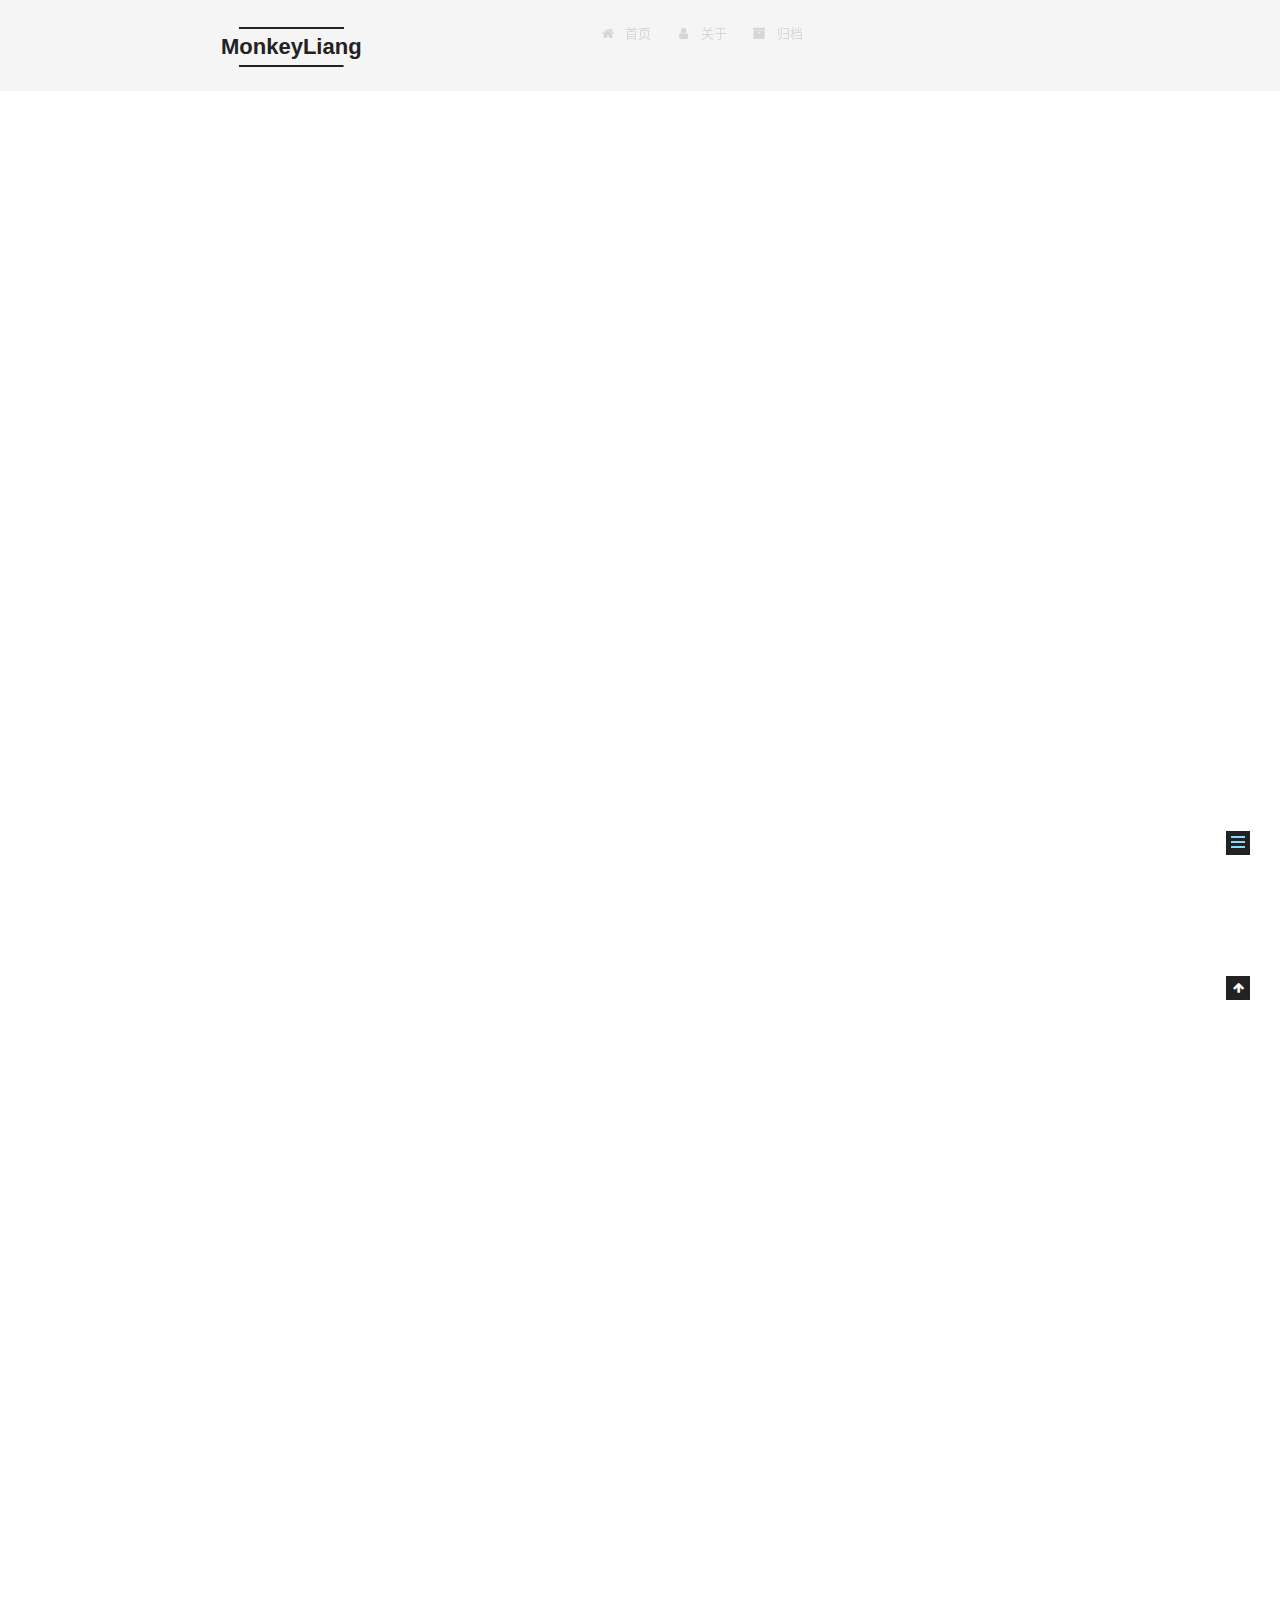
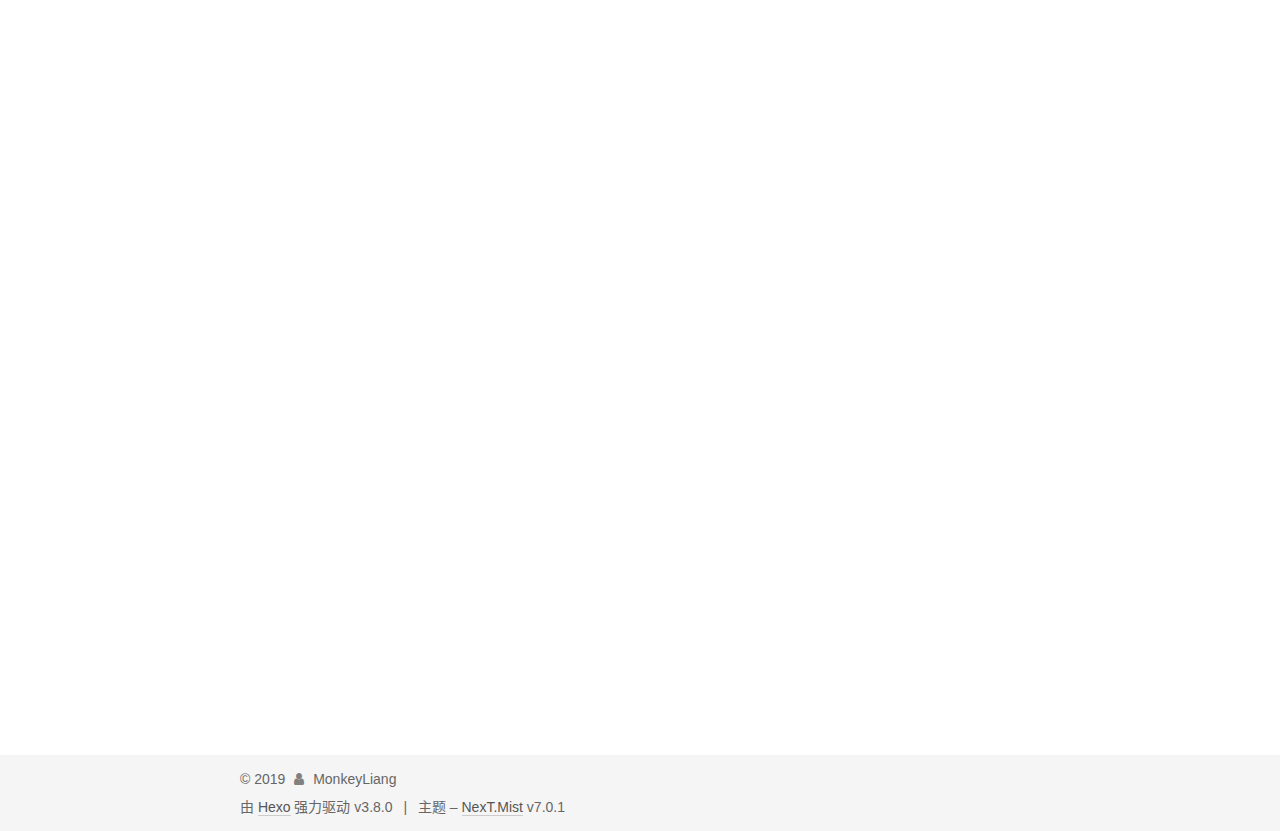
<file: 2019/03/01/vue/index.html>
<!DOCTYPE html>












  


<html class="theme-next mist use-motion" lang="zh-CN">
<head><meta name="generator" content="Hexo 3.8.0">
  <meta charset="UTF-8">
<meta http-equiv="X-UA-Compatible" content="IE=edge">
<meta name="viewport" content="width=device-width, initial-scale=1, maximum-scale=2">
<meta name="theme-color" content="#222">


























<link rel="stylesheet" href="/lib/font-awesome/css/font-awesome.min.css?v=4.6.2">

<link rel="stylesheet" href="/css/main.css?v=7.0.1">


  <link rel="apple-touch-icon" sizes="180x180" href="/images/apple-touch-icon-next.png?v=7.0.1">


  <link rel="icon" type="image/png" sizes="32x32" href="/images/favicon-32x32-next.png?v=7.0.1">


  <link rel="icon" type="image/png" sizes="16x16" href="/images/favicon-16x16-next.png?v=7.0.1">


  <link rel="mask-icon" href="/images/logo.svg?v=7.0.1" color="#222">







<script id="hexo.configurations">
  var NexT = window.NexT || {};
  var CONFIG = {
    root: '/',
    scheme: 'Mist',
    version: '7.0.1',
    sidebar: {"position":"left","display":"post","offset":12,"b2t":false,"scrollpercent":false,"onmobile":false,"dimmer":false},
    fancybox: false,
    fastclick: false,
    lazyload: false,
    tabs: true,
    motion: {"enable":true,"async":false,"transition":{"post_block":"fadeIn","post_header":"slideDownIn","post_body":"slideDownIn","coll_header":"slideLeftIn","sidebar":"slideUpIn"}},
    algolia: {
      applicationID: '',
      apiKey: '',
      indexName: '',
      hits: {"per_page":10},
      labels: {"input_placeholder":"Search for Posts","hits_empty":"We didn't find any results for the search: ${query}","hits_stats":"${hits} results found in ${time} ms"}
    }
  };
</script>


  




  <meta name="description" content="vue2.0 中通过v-html渲染的dom以及引用ui框架会有无法修改样式的问题，通过我的查询实践找到了以下解决方案，希望可以帮助有需要的小伙伴。 1.v-html渲染的富文本，无法在样式表中修改样式比如下面的代码，在style标签中定义了div.htmlBox里面的p标签的color样式，但是实际样式并未生效：12345678910111213141516171819&amp;lt;templat">
<meta property="og:type" content="article">
<meta property="og:title" content="vue2.0 无法修改样式的解决方案">
<meta property="og:url" content="http://yoursite.com/2019/03/01/vue/index.html">
<meta property="og:site_name" content="MonkeyLiang">
<meta property="og:description" content="vue2.0 中通过v-html渲染的dom以及引用ui框架会有无法修改样式的问题，通过我的查询实践找到了以下解决方案，希望可以帮助有需要的小伙伴。 1.v-html渲染的富文本，无法在样式表中修改样式比如下面的代码，在style标签中定义了div.htmlBox里面的p标签的color样式，但是实际样式并未生效：12345678910111213141516171819&amp;lt;templat">
<meta property="og:locale" content="zh-CN">
<meta property="og:updated_time" content="2019-03-01T08:29:48.142Z">
<meta name="twitter:card" content="summary">
<meta name="twitter:title" content="vue2.0 无法修改样式的解决方案">
<meta name="twitter:description" content="vue2.0 中通过v-html渲染的dom以及引用ui框架会有无法修改样式的问题，通过我的查询实践找到了以下解决方案，希望可以帮助有需要的小伙伴。 1.v-html渲染的富文本，无法在样式表中修改样式比如下面的代码，在style标签中定义了div.htmlBox里面的p标签的color样式，但是实际样式并未生效：12345678910111213141516171819&amp;lt;templat">






  <link rel="canonical" href="http://yoursite.com/2019/03/01/vue/">



<script id="page.configurations">
  CONFIG.page = {
    sidebar: "",
  };
</script>

  <title>vue2.0 无法修改样式的解决方案 | MonkeyLiang</title>
  












  <noscript>
  <style>
  .use-motion .motion-element,
  .use-motion .brand,
  .use-motion .menu-item,
  .sidebar-inner,
  .use-motion .post-block,
  .use-motion .pagination,
  .use-motion .comments,
  .use-motion .post-header,
  .use-motion .post-body,
  .use-motion .collection-title { opacity: initial; }

  .use-motion .logo,
  .use-motion .site-title,
  .use-motion .site-subtitle {
    opacity: initial;
    top: initial;
  }

  .use-motion .logo-line-before i { left: initial; }
  .use-motion .logo-line-after i { right: initial; }
  </style>
</noscript>

</head>

<body itemscope itemtype="http://schema.org/WebPage" lang="zh-CN">

  
  
    
  

  <div class="container sidebar-position-left page-post-detail">
    <div class="headband"></div>

    <header id="header" class="header" itemscope itemtype="http://schema.org/WPHeader">
      <div class="header-inner"><div class="site-brand-wrapper">
  <div class="site-meta">
    

    <div class="custom-logo-site-title">
      <a href="/" class="brand" rel="start">
        <span class="logo-line-before"><i></i></span>
        <span class="site-title">MonkeyLiang</span>
        <span class="logo-line-after"><i></i></span>
      </a>
    </div>
    
    
  </div>

  <div class="site-nav-toggle">
    <button aria-label="切换导航栏">
      <span class="btn-bar"></span>
      <span class="btn-bar"></span>
      <span class="btn-bar"></span>
    </button>
  </div>
</div>



<nav class="site-nav">
  
    <ul id="menu" class="menu">
      
        
        
        
          
          <li class="menu-item menu-item-home">

    
    
    
      
    

    

    <a href="/" rel="section"><i class="menu-item-icon fa fa-fw fa-home"></i> <br>首页</a>

  </li>
        
        
        
          
          <li class="menu-item menu-item-about">

    
    
    
      
    

    

    <a href="/about/" rel="section"><i class="menu-item-icon fa fa-fw fa-user"></i> <br>关于</a>

  </li>
        
        
        
          
          <li class="menu-item menu-item-archives">

    
    
    
      
    

    

    <a href="/archives/" rel="section"><i class="menu-item-icon fa fa-fw fa-archive"></i> <br>归档</a>

  </li>

      
      
    </ul>
  

  
    

  

  
</nav>



  



</div>
    </header>

    


    <main id="main" class="main">
      <div class="main-inner">
        <div class="content-wrap">
          
          <div id="content" class="content">
            

  <div id="posts" class="posts-expand">
    

  

  
  
  

  

  <article class="post post-type-normal" itemscope itemtype="http://schema.org/Article">
  
  
  
  <div class="post-block">
    <link itemprop="mainEntityOfPage" href="http://yoursite.com/2019/03/01/vue/">

    <span hidden itemprop="author" itemscope itemtype="http://schema.org/Person">
      <meta itemprop="name" content="MonkeyLiang">
      <meta itemprop="description" content>
      <meta itemprop="image" content="/images/avatar.gif">
    </span>

    <span hidden itemprop="publisher" itemscope itemtype="http://schema.org/Organization">
      <meta itemprop="name" content="MonkeyLiang">
    </span>

    
      <header class="post-header">

        
        
          <h1 class="post-title" itemprop="name headline">vue2.0 无法修改样式的解决方案

              
            
          </h1>
        

        <div class="post-meta">
          <span class="post-time">

            
            
            

            
              <span class="post-meta-item-icon">
                <i class="fa fa-calendar-o"></i>
              </span>
              
                <span class="post-meta-item-text">发表于</span>
              

              
                
              

              <time title="创建时间：2019-03-01 15:45:51 / 修改时间：16:29:48" itemprop="dateCreated datePublished" datetime="2019-03-01T15:45:51+08:00">2019-03-01</time>
            

            
              

              
            
          </span>

          

          
            
            
          

          
          

          

          

          

        </div>
      </header>
    

    
    
    
    <div class="post-body" itemprop="articleBody">

      
      

      
        <hr>
<p><br></p>
<p>vue2.0 中通过v-html渲染的dom以及引用ui框架会有无法修改样式的问题，通过我的查询实践找到了以下解决方案，希望可以帮助有需要的小伙伴。</p>
<h4 id="1-v-html渲染的富文本，无法在样式表中修改样式"><a href="#1-v-html渲染的富文本，无法在样式表中修改样式" class="headerlink" title="1.v-html渲染的富文本，无法在样式表中修改样式"></a>1.v-html渲染的富文本，无法在样式表中修改样式</h4><h5 id="比如下面的代码，在style标签中定义了div-htmlBox里面的p标签的color样式，但是实际样式并未生效："><a href="#比如下面的代码，在style标签中定义了div-htmlBox里面的p标签的color样式，但是实际样式并未生效：" class="headerlink" title="比如下面的代码，在style标签中定义了div.htmlBox里面的p标签的color样式，但是实际样式并未生效："></a>比如下面的代码，在style标签中定义了div.htmlBox里面的p标签的color样式，但是实际样式并未生效：</h5><figure class="highlight bash"><table><tr><td class="gutter"><pre><span class="line">1</span><br><span class="line">2</span><br><span class="line">3</span><br><span class="line">4</span><br><span class="line">5</span><br><span class="line">6</span><br><span class="line">7</span><br><span class="line">8</span><br><span class="line">9</span><br><span class="line">10</span><br><span class="line">11</span><br><span class="line">12</span><br><span class="line">13</span><br><span class="line">14</span><br><span class="line">15</span><br><span class="line">16</span><br><span class="line">17</span><br><span class="line">18</span><br><span class="line">19</span><br></pre></td><td class="code"><pre><span class="line">&lt;template&gt;</span><br><span class="line">    &lt;div class=<span class="string">"htmlBox"</span> v-html=<span class="string">'html'</span>&gt;&lt;/div&gt;</span><br><span class="line">&lt;/template&gt;</span><br><span class="line"></span><br><span class="line">&lt;script&gt;</span><br><span class="line"><span class="built_in">export</span> default&#123;</span><br><span class="line">    <span class="function"><span class="title">data</span></span>()&#123;</span><br><span class="line">        <span class="built_in">return</span> &#123;</span><br><span class="line">            html: <span class="string">"&lt;p&gt;Hello World, Hello hexo&lt;/p&gt;"</span></span><br><span class="line">        &#125;</span><br><span class="line">    &#125;</span><br><span class="line">&#125;</span><br><span class="line">&lt;/script&gt;</span><br><span class="line"></span><br><span class="line">&lt;style scoped&gt;</span><br><span class="line">.htmlBox p&#123;</span><br><span class="line">   color: red;</span><br><span class="line">&#125;</span><br><span class="line">&lt;/style&gt;</span><br></pre></td></tr></table></figure>
<h4 id="2-引用ui框架无法在vue文件的style中修改样式"><a href="#2-引用ui框架无法在vue文件的style中修改样式" class="headerlink" title="2.引用ui框架无法在vue文件的style中修改样式"></a>2.引用ui框架无法在vue文件的style中修改样式</h4><h5 id="比如下面的代码，在style标签中定义了-el-input的border样式，但是实际样式并未生效："><a href="#比如下面的代码，在style标签中定义了-el-input的border样式，但是实际样式并未生效：" class="headerlink" title="比如下面的代码，在style标签中定义了.el-input的border样式，但是实际样式并未生效："></a>比如下面的代码，在style标签中定义了.el-input的border样式，但是实际样式并未生效：</h5><figure class="highlight bash"><table><tr><td class="gutter"><pre><span class="line">1</span><br><span class="line">2</span><br><span class="line">3</span><br><span class="line">4</span><br><span class="line">5</span><br><span class="line">6</span><br><span class="line">7</span><br><span class="line">8</span><br><span class="line">9</span><br><span class="line">10</span><br><span class="line">11</span><br><span class="line">12</span><br><span class="line">13</span><br><span class="line">14</span><br><span class="line">15</span><br><span class="line">16</span><br><span class="line">17</span><br></pre></td><td class="code"><pre><span class="line">&lt;template&gt;</span><br><span class="line">  &lt;div class=<span class="string">"serarch"</span>&gt;</span><br><span class="line">    &lt;el-input &gt;&lt;/el-input&gt;</span><br><span class="line">  &lt;/div&gt;</span><br><span class="line">&lt;/template&gt;</span><br><span class="line"></span><br><span class="line">&lt;script&gt;</span><br><span class="line"><span class="built_in">export</span> default&#123;</span><br><span class="line">    ......</span><br><span class="line">&#125;</span><br><span class="line">&lt;/script&gt;</span><br><span class="line"></span><br><span class="line">&lt;style scoped&gt;</span><br><span class="line">.search .el-input&#123;</span><br><span class="line">  border: 1px solid red;</span><br><span class="line">&#125;</span><br><span class="line">&lt;/style&gt;</span><br></pre></td></tr></table></figure>
<h3 id="解决方案："><a href="#解决方案：" class="headerlink" title="解决方案："></a>解决方案：</h3><h3 id="其实很简单css只需要在设置样式的元素前面加-“-gt-gt-gt-”-就可以实现这个功能了，less-scss-需要把-“-gt-gt-gt-”-更改成-“-deep-“-即可。"><a href="#其实很简单css只需要在设置样式的元素前面加-“-gt-gt-gt-”-就可以实现这个功能了，less-scss-需要把-“-gt-gt-gt-”-更改成-“-deep-“-即可。" class="headerlink" title="其实很简单css只需要在设置样式的元素前面加 “&gt;&gt;&gt;” 就可以实现这个功能了，less/scss 需要把 “&gt;&gt;&gt;” 更改成 “/deep/“ 即可。"></a>其实很简单css只需要在设置样式的元素前面加 “&gt;&gt;&gt;” 就可以实现这个功能了，less/scss 需要把 “&gt;&gt;&gt;” 更改成 “/deep/“ 即可。</h3><h3 id="1-css写法："><a href="#1-css写法：" class="headerlink" title="1.css写法："></a>1.css写法：</h3><figure class="highlight bash"><table><tr><td class="gutter"><pre><span class="line">1</span><br><span class="line">2</span><br><span class="line">3</span><br><span class="line">4</span><br><span class="line">5</span><br></pre></td><td class="code"><pre><span class="line">&lt;style scoped lang=<span class="string">"css"</span>&gt;</span><br><span class="line">.search &gt;&gt;&gt; .el-input&#123;</span><br><span class="line">  border: 1px solid red;</span><br><span class="line">&#125;</span><br><span class="line">&lt;/style&gt;</span><br></pre></td></tr></table></figure>
<h3 id="2-sss-less写法："><a href="#2-sss-less写法：" class="headerlink" title="2.sss/less写法："></a>2.sss/less写法：</h3><figure class="highlight bash"><table><tr><td class="gutter"><pre><span class="line">1</span><br><span class="line">2</span><br><span class="line">3</span><br><span class="line">4</span><br><span class="line">5</span><br><span class="line">6</span><br><span class="line">7</span><br></pre></td><td class="code"><pre><span class="line">&lt;style scoped lang=<span class="string">"scss"</span>&gt;</span><br><span class="line">.search&#123;</span><br><span class="line">  /deep/ .el-input&#123;</span><br><span class="line">    border: 1px solid red;</span><br><span class="line">  &#125;</span><br><span class="line">&#125;</span><br><span class="line">&lt;/style&gt;</span><br></pre></td></tr></table></figure>
      
    </div>

    

    
    
    

    

    
      
    
    

    

    <footer class="post-footer">
      

      
      
      

      
        <div class="post-nav">
          <div class="post-nav-next post-nav-item">
            
              <a href="/2019/02/23/hello-world/" rel="next" title="Hello World, Hello hexo">
                <i class="fa fa-chevron-left"></i> Hello World, Hello hexo
              </a>
            
          </div>

          <span class="post-nav-divider"></span>

          <div class="post-nav-prev post-nav-item">
            
              <a href="/2019/03/06/webpackCss/" rel="prev" title="webpack3不编译-webkit-box-orient:vertical;的问题的解决办法">
                webpack3不编译-webkit-box-orient:vertical;的问题的解决办法 <i class="fa fa-chevron-right"></i>
              </a>
            
          </div>
        </div>
      

      
      
    </footer>
  </div>
  
  
  
  </article>


  </div>


          </div>
          

  



        </div>
        
          
  
  <div class="sidebar-toggle">
    <div class="sidebar-toggle-line-wrap">
      <span class="sidebar-toggle-line sidebar-toggle-line-first"></span>
      <span class="sidebar-toggle-line sidebar-toggle-line-middle"></span>
      <span class="sidebar-toggle-line sidebar-toggle-line-last"></span>
    </div>
  </div>

  <aside id="sidebar" class="sidebar">
    <div class="sidebar-inner">

      

      
        <ul class="sidebar-nav motion-element">
          <li class="sidebar-nav-toc sidebar-nav-active" data-target="post-toc-wrap">
            文章目录
          </li>
          <li class="sidebar-nav-overview" data-target="site-overview-wrap">
            站点概览
          </li>
        </ul>
      

      <div class="site-overview-wrap sidebar-panel">
        <div class="site-overview">
          <div class="site-author motion-element" itemprop="author" itemscope itemtype="http://schema.org/Person">
            
              <p class="site-author-name" itemprop="name">MonkeyLiang</p>
              <p class="site-description motion-element" itemprop="description"></p>
          </div>

          
            <nav class="site-state motion-element">
              
                <div class="site-state-item site-state-posts">
                
                  <a href="/archives/">
                
                    <span class="site-state-item-count">3</span>
                    <span class="site-state-item-name">日志</span>
                  </a>
                </div>
              

              

              
            </nav>
          

          

          

          

          
          

          
            
          
          

        </div>
      </div>

      
      <!--noindex-->
        <div class="post-toc-wrap motion-element sidebar-panel sidebar-panel-active">
          <div class="post-toc">

            
            
            
            

            
              <div class="post-toc-content"><ol class="nav"><li class="nav-item nav-level-4"><a class="nav-link" href="#1-v-html渲染的富文本，无法在样式表中修改样式"><span class="nav-number">1.</span> <span class="nav-text">1.v-html渲染的富文本，无法在样式表中修改样式</span></a><ol class="nav-child"><li class="nav-item nav-level-5"><a class="nav-link" href="#比如下面的代码，在style标签中定义了div-htmlBox里面的p标签的color样式，但是实际样式并未生效："><span class="nav-number">1.1.</span> <span class="nav-text">比如下面的代码，在style标签中定义了div.htmlBox里面的p标签的color样式，但是实际样式并未生效：</span></a></li></ol></li><li class="nav-item nav-level-4"><a class="nav-link" href="#2-引用ui框架无法在vue文件的style中修改样式"><span class="nav-number">2.</span> <span class="nav-text">2.引用ui框架无法在vue文件的style中修改样式</span></a><ol class="nav-child"><li class="nav-item nav-level-5"><a class="nav-link" href="#比如下面的代码，在style标签中定义了-el-input的border样式，但是实际样式并未生效："><span class="nav-number">2.1.</span> <span class="nav-text">比如下面的代码，在style标签中定义了.el-input的border样式，但是实际样式并未生效：</span></a></li></ol></li></ol><li class="nav-item nav-level-3"><a class="nav-link" href="#解决方案："><span class="nav-number"></span> <span class="nav-text">解决方案：</span></a></li><li class="nav-item nav-level-3"><a class="nav-link" href="#其实很简单css只需要在设置样式的元素前面加-“-gt-gt-gt-”-就可以实现这个功能了，less-scss-需要把-“-gt-gt-gt-”-更改成-“-deep-“-即可。"><span class="nav-number"></span> <span class="nav-text">其实很简单css只需要在设置样式的元素前面加 “&gt;&gt;&gt;” 就可以实现这个功能了，less/scss 需要把 “&gt;&gt;&gt;” 更改成 “/deep/“ 即可。</span></a></li><li class="nav-item nav-level-3"><a class="nav-link" href="#1-css写法："><span class="nav-number"></span> <span class="nav-text">1.css写法：</span></a></li><li class="nav-item nav-level-3"><a class="nav-link" href="#2-sss-less写法："><span class="nav-number"></span> <span class="nav-text">2.sss/less写法：</span></a></li></div>
            

          </div>
        </div>
      <!--/noindex-->
      

      

    </div>
  </aside>
  


        
      </div>
    </main>

    <footer id="footer" class="footer">
      <div class="footer-inner">
        <div class="copyright">&copy; <span itemprop="copyrightYear">2019</span>
  <span class="with-love" id="animate">
    <i class="fa fa-user"></i>
  </span>
  <span class="author" itemprop="copyrightHolder">MonkeyLiang</span>

  

  
</div>


  <div class="powered-by">由 <a href="https://hexo.io" class="theme-link" rel="noopener" target="_blank">Hexo</a> 强力驱动 v3.8.0</div>



  <span class="post-meta-divider">|</span>



  <div class="theme-info">主题 – <a href="https://theme-next.org" class="theme-link" rel="noopener" target="_blank">NexT.Mist</a> v7.0.1</div>




        








        
      </div>
    </footer>

    
      <div class="back-to-top">
        <i class="fa fa-arrow-up"></i>
        
      </div>
    

    

    

    
  </div>

  

<script>
  if (Object.prototype.toString.call(window.Promise) !== '[object Function]') {
    window.Promise = null;
  }
</script>


























  
  <script src="/lib/jquery/index.js?v=2.1.3"></script>

  
  <script src="/lib/velocity/velocity.min.js?v=1.2.1"></script>

  
  <script src="/lib/velocity/velocity.ui.min.js?v=1.2.1"></script>


  


  <script src="/js/src/utils.js?v=7.0.1"></script>

  <script src="/js/src/motion.js?v=7.0.1"></script>



  
  


  <script src="/js/src/schemes/muse.js?v=7.0.1"></script>




  
  <script src="/js/src/scrollspy.js?v=7.0.1"></script>
<script src="/js/src/post-details.js?v=7.0.1"></script>



  


  <script src="/js/src/bootstrap.js?v=7.0.1"></script>


  
  


  


  




  

  

  

  

  

  

  

  

  

  

  

  

  

</body>
</html>
</file>
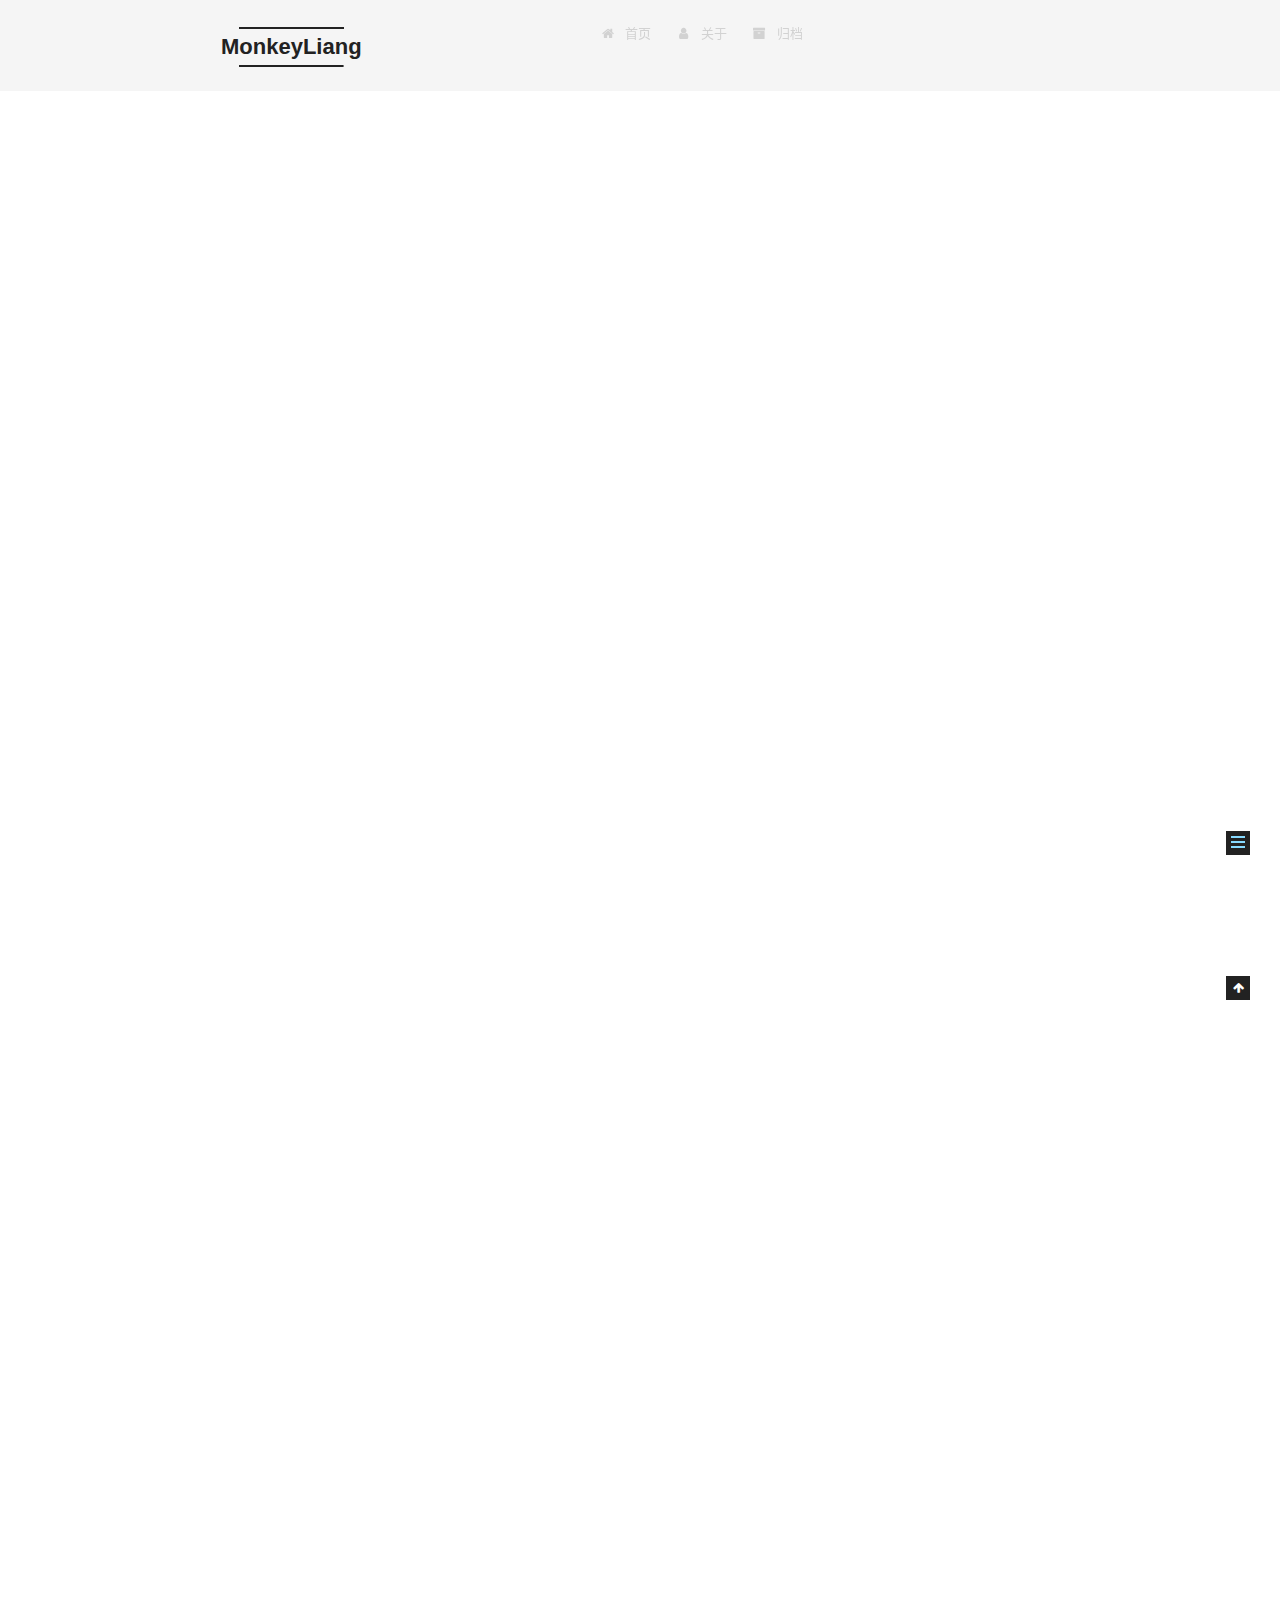
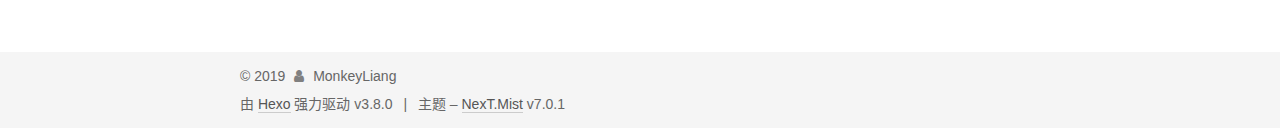
<file: 2019/03/06/webpackCss/index.html>
<!DOCTYPE html>












  


<html class="theme-next mist use-motion" lang="zh-CN">
<head><meta name="generator" content="Hexo 3.8.0">
  <meta charset="UTF-8">
<meta http-equiv="X-UA-Compatible" content="IE=edge">
<meta name="viewport" content="width=device-width, initial-scale=1, maximum-scale=2">
<meta name="theme-color" content="#222">


























<link rel="stylesheet" href="/lib/font-awesome/css/font-awesome.min.css?v=4.6.2">

<link rel="stylesheet" href="/css/main.css?v=7.0.1">


  <link rel="apple-touch-icon" sizes="180x180" href="/images/apple-touch-icon-next.png?v=7.0.1">


  <link rel="icon" type="image/png" sizes="32x32" href="/images/favicon-32x32-next.png?v=7.0.1">


  <link rel="icon" type="image/png" sizes="16x16" href="/images/favicon-16x16-next.png?v=7.0.1">


  <link rel="mask-icon" href="/images/logo.svg?v=7.0.1" color="#222">







<script id="hexo.configurations">
  var NexT = window.NexT || {};
  var CONFIG = {
    root: '/',
    scheme: 'Mist',
    version: '7.0.1',
    sidebar: {"position":"left","display":"post","offset":12,"b2t":false,"scrollpercent":false,"onmobile":false,"dimmer":false},
    fancybox: false,
    fastclick: false,
    lazyload: false,
    tabs: true,
    motion: {"enable":true,"async":false,"transition":{"post_block":"fadeIn","post_header":"slideDownIn","post_body":"slideDownIn","coll_header":"slideLeftIn","sidebar":"slideUpIn"}},
    algolia: {
      applicationID: '',
      apiKey: '',
      indexName: '',
      hits: {"per_page":10},
      labels: {"input_placeholder":"Search for Posts","hits_empty":"We didn't find any results for the search: ${query}","hits_stats":"${hits} results found in ${time} ms"}
    }
  };
</script>


  




  <meta name="description" content="一般项目开发中我们常常会遇到这样的需求：实现div中的内容显示多行，并在结尾加省略号…常用的方法是通过-webkit-box-orient: vertical;来实现 css样式： 123456789// 多行省略.hide-text-2 &amp;#123;  overflow: hidden;  text-overflow: ellipsis;  display: -webkit-box;  -web">
<meta property="og:type" content="article">
<meta property="og:title" content="webpack3不编译-webkit-box-orient:vertical;的问题的解决办法">
<meta property="og:url" content="http://yoursite.com/2019/03/06/webpackCss/index.html">
<meta property="og:site_name" content="MonkeyLiang">
<meta property="og:description" content="一般项目开发中我们常常会遇到这样的需求：实现div中的内容显示多行，并在结尾加省略号…常用的方法是通过-webkit-box-orient: vertical;来实现 css样式： 123456789// 多行省略.hide-text-2 &amp;#123;  overflow: hidden;  text-overflow: ellipsis;  display: -webkit-box;  -web">
<meta property="og:locale" content="zh-CN">
<meta property="og:updated_time" content="2019-03-06T06:51:30.363Z">
<meta name="twitter:card" content="summary">
<meta name="twitter:title" content="webpack3不编译-webkit-box-orient:vertical;的问题的解决办法">
<meta name="twitter:description" content="一般项目开发中我们常常会遇到这样的需求：实现div中的内容显示多行，并在结尾加省略号…常用的方法是通过-webkit-box-orient: vertical;来实现 css样式： 123456789// 多行省略.hide-text-2 &amp;#123;  overflow: hidden;  text-overflow: ellipsis;  display: -webkit-box;  -web">






  <link rel="canonical" href="http://yoursite.com/2019/03/06/webpackCss/">



<script id="page.configurations">
  CONFIG.page = {
    sidebar: "",
  };
</script>

  <title>webpack3不编译-webkit-box-orient:vertical;的问题的解决办法 | MonkeyLiang</title>
  












  <noscript>
  <style>
  .use-motion .motion-element,
  .use-motion .brand,
  .use-motion .menu-item,
  .sidebar-inner,
  .use-motion .post-block,
  .use-motion .pagination,
  .use-motion .comments,
  .use-motion .post-header,
  .use-motion .post-body,
  .use-motion .collection-title { opacity: initial; }

  .use-motion .logo,
  .use-motion .site-title,
  .use-motion .site-subtitle {
    opacity: initial;
    top: initial;
  }

  .use-motion .logo-line-before i { left: initial; }
  .use-motion .logo-line-after i { right: initial; }
  </style>
</noscript>

</head>

<body itemscope itemtype="http://schema.org/WebPage" lang="zh-CN">

  
  
    
  

  <div class="container sidebar-position-left page-post-detail">
    <div class="headband"></div>

    <header id="header" class="header" itemscope itemtype="http://schema.org/WPHeader">
      <div class="header-inner"><div class="site-brand-wrapper">
  <div class="site-meta">
    

    <div class="custom-logo-site-title">
      <a href="/" class="brand" rel="start">
        <span class="logo-line-before"><i></i></span>
        <span class="site-title">MonkeyLiang</span>
        <span class="logo-line-after"><i></i></span>
      </a>
    </div>
    
    
  </div>

  <div class="site-nav-toggle">
    <button aria-label="切换导航栏">
      <span class="btn-bar"></span>
      <span class="btn-bar"></span>
      <span class="btn-bar"></span>
    </button>
  </div>
</div>



<nav class="site-nav">
  
    <ul id="menu" class="menu">
      
        
        
        
          
          <li class="menu-item menu-item-home">

    
    
    
      
    

    

    <a href="/" rel="section"><i class="menu-item-icon fa fa-fw fa-home"></i> <br>首页</a>

  </li>
        
        
        
          
          <li class="menu-item menu-item-about">

    
    
    
      
    

    

    <a href="/about/" rel="section"><i class="menu-item-icon fa fa-fw fa-user"></i> <br>关于</a>

  </li>
        
        
        
          
          <li class="menu-item menu-item-archives">

    
    
    
      
    

    

    <a href="/archives/" rel="section"><i class="menu-item-icon fa fa-fw fa-archive"></i> <br>归档</a>

  </li>

      
      
    </ul>
  

  
    

  

  
</nav>



  



</div>
    </header>

    


    <main id="main" class="main">
      <div class="main-inner">
        <div class="content-wrap">
          
          <div id="content" class="content">
            

  <div id="posts" class="posts-expand">
    

  

  
  
  

  

  <article class="post post-type-normal" itemscope itemtype="http://schema.org/Article">
  
  
  
  <div class="post-block">
    <link itemprop="mainEntityOfPage" href="http://yoursite.com/2019/03/06/webpackCss/">

    <span hidden itemprop="author" itemscope itemtype="http://schema.org/Person">
      <meta itemprop="name" content="MonkeyLiang">
      <meta itemprop="description" content>
      <meta itemprop="image" content="/images/avatar.gif">
    </span>

    <span hidden itemprop="publisher" itemscope itemtype="http://schema.org/Organization">
      <meta itemprop="name" content="MonkeyLiang">
    </span>

    
      <header class="post-header">

        
        
          <h1 class="post-title" itemprop="name headline">webpack3不编译-webkit-box-orient:vertical;的问题的解决办法

              
            
          </h1>
        

        <div class="post-meta">
          <span class="post-time">

            
            
            

            
              <span class="post-meta-item-icon">
                <i class="fa fa-calendar-o"></i>
              </span>
              
                <span class="post-meta-item-text">发表于</span>
              

              
                
              

              <time title="创建时间：2019-03-06 13:44:24 / 修改时间：14:51:30" itemprop="dateCreated datePublished" datetime="2019-03-06T13:44:24+08:00">2019-03-06</time>
            

            
              

              
            
          </span>

          

          
            
            
          

          
          

          

          

          

        </div>
      </header>
    

    
    
    
    <div class="post-body" itemprop="articleBody">

      
      

      
        <p>一般项目开发中我们常常会遇到这样的需求：实现div中的内容显示多行，并在结尾加省略号…<br>常用的方法是通过-webkit-box-orient: vertical;来实现</p>
<p>css样式：</p>
<figure class="highlight bash"><table><tr><td class="gutter"><pre><span class="line">1</span><br><span class="line">2</span><br><span class="line">3</span><br><span class="line">4</span><br><span class="line">5</span><br><span class="line">6</span><br><span class="line">7</span><br><span class="line">8</span><br><span class="line">9</span><br></pre></td><td class="code"><pre><span class="line"></span><br><span class="line">// 多行省略</span><br><span class="line">.hide-text-2 &#123;</span><br><span class="line">  overflow: hidden;</span><br><span class="line">  text-overflow: ellipsis;</span><br><span class="line">  display: -webkit-box;</span><br><span class="line">  -webkit-line-clamp: 2;</span><br><span class="line">  -webkit-box-orient: vertical;</span><br><span class="line">&#125;</span><br></pre></td></tr></table></figure>
<p>webpack编译结果：</p>
<figure class="highlight bash"><table><tr><td class="gutter"><pre><span class="line">1</span><br><span class="line">2</span><br><span class="line">3</span><br><span class="line">4</span><br><span class="line">5</span><br><span class="line">6</span><br><span class="line">7</span><br><span class="line">8</span><br></pre></td><td class="code"><pre><span class="line"></span><br><span class="line">// 多行省略</span><br><span class="line">.hide-text-2 &#123;</span><br><span class="line">  overflow: hidden;</span><br><span class="line">  text-overflow: ellipsis;</span><br><span class="line">  display: -webkit-box;</span><br><span class="line">  -webkit-line-clamp: 2;</span><br><span class="line">&#125;</span><br></pre></td></tr></table></figure>
<p>可以发现 -webkit-box-orient: vertical; 被删掉了导致样式并没有起到作用</p>
<p>解决方式1：</p>
<p>关闭autoprefixer的自动删除功能，这样：</p>
<figure class="highlight bash"><table><tr><td class="gutter"><pre><span class="line">1</span><br><span class="line">2</span><br><span class="line">3</span><br></pre></td><td class="code"><pre><span class="line">/* autoprefixer: off */</span><br><span class="line">-webkit-box-orient: vertical;</span><br><span class="line">/* autoprefixer: on */</span><br></pre></td></tr></table></figure>
<p>autoprefixer不仅会帮你加-webkit-之类的prefixer，还会删除css中的样式，用注释包裹就不会被删除；注意：autoprefixer:on和autoprefixer:off必须用/<em> </em>/包住，不要用//进行注释哟！</p>
<p>解决方法2：</p>
<figure class="highlight bash"><table><tr><td class="gutter"><pre><span class="line">1</span><br><span class="line">2</span><br><span class="line">3</span><br></pre></td><td class="code"><pre><span class="line">&lt;div &gt;</span><br><span class="line">  &lt;p class=<span class="string">"title"</span> style=<span class="string">"-webkit-box-orient: vertical;"</span>&gt;将-webkit-box-orient: vertical；样式直接写在HTML标签内。&lt;/p&gt;</span><br><span class="line">&lt;/div&gt;</span><br></pre></td></tr></table></figure>
<p>将-webkit-box-orient: vertical；样式直接写在HTML标签内。</p>

      
    </div>

    

    
    
    

    

    
      
    
    

    

    <footer class="post-footer">
      

      
      
      

      
        <div class="post-nav">
          <div class="post-nav-next post-nav-item">
            
              <a href="/2019/03/01/vue/" rel="next" title="vue2.0 无法修改样式的解决方案">
                <i class="fa fa-chevron-left"></i> vue2.0 无法修改样式的解决方案
              </a>
            
          </div>

          <span class="post-nav-divider"></span>

          <div class="post-nav-prev post-nav-item">
            
          </div>
        </div>
      

      
      
    </footer>
  </div>
  
  
  
  </article>


  </div>


          </div>
          

  



        </div>
        
          
  
  <div class="sidebar-toggle">
    <div class="sidebar-toggle-line-wrap">
      <span class="sidebar-toggle-line sidebar-toggle-line-first"></span>
      <span class="sidebar-toggle-line sidebar-toggle-line-middle"></span>
      <span class="sidebar-toggle-line sidebar-toggle-line-last"></span>
    </div>
  </div>

  <aside id="sidebar" class="sidebar">
    <div class="sidebar-inner">

      

      

      <div class="site-overview-wrap sidebar-panel sidebar-panel-active">
        <div class="site-overview">
          <div class="site-author motion-element" itemprop="author" itemscope itemtype="http://schema.org/Person">
            
              <p class="site-author-name" itemprop="name">MonkeyLiang</p>
              <p class="site-description motion-element" itemprop="description"></p>
          </div>

          
            <nav class="site-state motion-element">
              
                <div class="site-state-item site-state-posts">
                
                  <a href="/archives/">
                
                    <span class="site-state-item-count">3</span>
                    <span class="site-state-item-name">日志</span>
                  </a>
                </div>
              

              

              
            </nav>
          

          

          

          

          
          

          
            
          
          

        </div>
      </div>

      

      

    </div>
  </aside>
  


        
      </div>
    </main>

    <footer id="footer" class="footer">
      <div class="footer-inner">
        <div class="copyright">&copy; <span itemprop="copyrightYear">2019</span>
  <span class="with-love" id="animate">
    <i class="fa fa-user"></i>
  </span>
  <span class="author" itemprop="copyrightHolder">MonkeyLiang</span>

  

  
</div>


  <div class="powered-by">由 <a href="https://hexo.io" class="theme-link" rel="noopener" target="_blank">Hexo</a> 强力驱动 v3.8.0</div>



  <span class="post-meta-divider">|</span>



  <div class="theme-info">主题 – <a href="https://theme-next.org" class="theme-link" rel="noopener" target="_blank">NexT.Mist</a> v7.0.1</div>




        








        
      </div>
    </footer>

    
      <div class="back-to-top">
        <i class="fa fa-arrow-up"></i>
        
      </div>
    

    

    

    
  </div>

  

<script>
  if (Object.prototype.toString.call(window.Promise) !== '[object Function]') {
    window.Promise = null;
  }
</script>


























  
  <script src="/lib/jquery/index.js?v=2.1.3"></script>

  
  <script src="/lib/velocity/velocity.min.js?v=1.2.1"></script>

  
  <script src="/lib/velocity/velocity.ui.min.js?v=1.2.1"></script>


  


  <script src="/js/src/utils.js?v=7.0.1"></script>

  <script src="/js/src/motion.js?v=7.0.1"></script>



  
  


  <script src="/js/src/schemes/muse.js?v=7.0.1"></script>




  
  <script src="/js/src/scrollspy.js?v=7.0.1"></script>
<script src="/js/src/post-details.js?v=7.0.1"></script>



  


  <script src="/js/src/bootstrap.js?v=7.0.1"></script>


  
  


  


  




  

  

  

  

  

  

  

  

  

  

  

  

  

</body>
</html>
</file>
<file: css/main.css>
/* normalize.css v3.0.2 | MIT License | git.io/normalize */
html {
  font-family: sans-serif; /* 1 */
  -ms-text-size-adjust: 100%; /* 2 */
  -webkit-text-size-adjust: 100%; /* 2 */
}
body {
  margin: 0;
}
article,
aside,
details,
figcaption,
figure,
footer,
header,
hgroup,
main,
menu,
nav,
section,
summary {
  display: block;
}
audio,
canvas,
progress,
video {
  display: inline-block; /* 1 */
  vertical-align: baseline; /* 2 */
}
audio:not([controls]) {
  display: none;
  height: 0;
}
[hidden],
template {
  display: none;
}
a {
  background-color: transparent;
}
a:active,
a:hover {
  outline: 0;
}
abbr[title] {
  border-bottom: 1px dotted;
}
b,
strong {
  font-weight: bold;
}
dfn {
  font-style: italic;
}
h1 {
  font-size: 2em;
  margin: 0.67em 0;
}
mark {
  background: #ff0;
  color: #000;
}
small {
  font-size: 80%;
}
sub,
sup {
  font-size: 75%;
  line-height: 0;
  position: relative;
  vertical-align: baseline;
}
sup {
  top: -0.5em;
}
sub {
  bottom: -0.25em;
}
img {
  border: 0;
}
svg:not(:root) {
  overflow: hidden;
}
figure {
  margin: 1em 40px;
}
hr {
  -moz-box-sizing: content-box;
  box-sizing: content-box;
  height: 0;
}
pre {
  overflow: auto;
}
code,
kbd,
pre,
samp {
  font-family: monospace, monospace;
  font-size: 1em;
}
button,
input,
optgroup,
select,
textarea {
  color: inherit; /* 1 */
  font: inherit; /* 2 */
  margin: 0; /* 3 */
}
button {
  overflow: visible;
}
button,
select {
  text-transform: none;
}
button,
html input[type="button"],
input[type="reset"],
input[type="submit"] {
  -webkit-appearance: button; /* 2 */
  cursor: pointer; /* 3 */
}
button[disabled],
html input[disabled] {
  cursor: default;
}
button::-moz-focus-inner,
input::-moz-focus-inner {
  border: 0;
  padding: 0;
}
input {
  line-height: normal;
}
input[type="checkbox"],
input[type="radio"] {
  box-sizing: border-box; /* 1 */
  padding: 0; /* 2 */
}
input[type="number"]::-webkit-inner-spin-button,
input[type="number"]::-webkit-outer-spin-button {
  height: auto;
}
input[type="search"] {
  -webkit-appearance: textfield; /* 1 */
  -moz-box-sizing: content-box;
  -webkit-box-sizing: content-box; /* 2 */
  box-sizing: content-box;
}
input[type="search"]::-webkit-search-cancel-button,
input[type="search"]::-webkit-search-decoration {
  -webkit-appearance: none;
}
fieldset {
  border: 1px solid #c0c0c0;
  margin: 0 2px;
  padding: 0.35em 0.625em 0.75em;
}
legend {
  border: 0; /* 1 */
  padding: 0; /* 2 */
}
textarea {
  overflow: auto;
}
optgroup {
  font-weight: bold;
}
table {
  border-collapse: collapse;
  border-spacing: 0;
}
td,
th {
  padding: 0;
}
::selection {
  background: #262a30;
  color: #fff;
}
body {
  position: relative;
  font-family: 'Lato', "PingFang SC", "Microsoft YaHei", sans-serif;
  font-size: 14px;
  line-height: 2;
  color: #555;
  background: #fff;
}
@media (max-width: 767px) {
  body {
    padding-right: 0 !important;
  }
}
@media (min-width: 768px) and (max-width: 991px) {
  body {
    padding-right: 0 !important;
  }
}
@media (min-width: 1200px) {
  body {
    font-size: 16px;
  }
}
h1,
h2,
h3,
h4,
h5,
h6 {
  margin: 0;
  padding: 0;
  font-weight: bold;
  line-height: 1.5;
  font-family: 'Lato', "PingFang SC", "Microsoft YaHei", sans-serif;
}
h1,
h2,
h3,
h4,
h5,
h6 {
  margin: 20px 0 15px;
}
h1 {
  font-size: 24px;
}
h1 code {
  font-size: 24px;
}
@media (max-width: 767px) {
  h1 {
    font-size: 20px;
  }
  h1 code {
    font-size: 20px;
  }
}
h2 {
  font-size: 22px;
}
h2 code {
  font-size: 22px;
}
@media (max-width: 767px) {
  h2 {
    font-size: 18px;
  }
  h2 code {
    font-size: 18px;
  }
}
h3 {
  font-size: 20px;
}
h3 code {
  font-size: 20px;
}
@media (max-width: 767px) {
  h3 {
    font-size: 16px;
  }
  h3 code {
    font-size: 16px;
  }
}
h4 {
  font-size: 18px;
}
h4 code {
  font-size: 18px;
}
@media (max-width: 767px) {
  h4 {
    font-size: 14px;
  }
  h4 code {
    font-size: 14px;
  }
}
h5 {
  font-size: 16px;
}
h5 code {
  font-size: 16px;
}
@media (max-width: 767px) {
  h5 {
    font-size: 12px;
  }
  h5 code {
    font-size: 12px;
  }
}
h6 {
  font-size: 14px;
}
h6 code {
  font-size: 14px;
}
@media (max-width: 767px) {
  h6 {
    font-size: 10px;
  }
  h6 code {
    font-size: 10px;
  }
}
p {
  margin: 0 0 20px 0;
}
a,
span.exturl {
  overflow-wrap: break-word;
  word-wrap: break-word;
  background-color: transparent;
  color: #555;
  text-decoration: none;
  outline: none;
  border-bottom: 1px solid #999;
  cursor: pointer;
}
a:hover,
span.exturl:hover {
  color: #222;
  border-bottom-color: #222;
}
blockquote {
  margin: 0;
  padding: 0;
}
img {
  display: block;
  margin: auto;
  max-width: 100%;
  height: auto;
}
hr {
  margin: 40px 0;
  height: 3px;
  border: none;
  background-color: #ddd;
  background-image: repeating-linear-gradient(-45deg, #fff, #fff 4px, transparent 4px, transparent 8px);
}
blockquote {
  padding: 0 15px;
  color: #666;
  border-left: 4px solid #ddd;
}
blockquote cite::before {
  content: "-";
  padding: 0 5px;
}
dt {
  font-weight: 700;
}
dd {
  margin: 0;
  padding: 0;
}
kbd {
  border: 1px solid #ccc;
  border-radius: 0.2em;
  box-shadow: 0.1em 0.1em 0.2em rgba(0,0,0,0.1);
  background-color: #f9f9f9;
  font-family: inherit;
  background-image: -webkit-linear-gradient(top, #eee, #fff, #eee);
  padding: 0.1em 0.3em;
  white-space: nowrap;
}
.text-left {
  text-align: left;
}
.text-center {
  text-align: center;
}
.text-right {
  text-align: right;
}
.text-justify {
  text-align: justify;
}
.text-nowrap {
  white-space: nowrap;
}
.text-lowercase {
  text-transform: lowercase;
}
.text-uppercase {
  text-transform: uppercase;
}
.text-capitalize {
  text-transform: capitalize;
}
.center-block {
  display: block;
  margin-left: auto;
  margin-right: auto;
}
.clearfix:before,
.clearfix:after {
  content: " ";
  display: table;
}
.clearfix:after {
  clear: both;
}
.pullquote {
  width: 45%;
}
.pullquote.left {
  float: left;
  margin-left: 5px;
  margin-right: 10px;
}
.pullquote.right {
  float: right;
  margin-left: 10px;
  margin-right: 5px;
}
.affix.affix.affix {
  position: fixed;
}
.translation {
  margin-top: -20px;
  font-size: 14px;
  color: #999;
}
.scrollbar-measure {
  width: 100px;
  height: 100px;
  overflow: scroll;
  position: absolute;
  top: -9999px;
}
.use-motion .motion-element {
  opacity: 0;
}
.table-container {
  margin: 20px 0;
  overflow: auto;
  -webkit-overflow-scrolling: touch;
}
table {
  width: 100%;
  border-collapse: collapse;
  border-spacing: 0;
  font-size: 14px;
}
table>tbody>tr:nth-of-type(odd) {
  background-color: #f9f9f9;
}
table>tbody>tr:hover {
  background-color: #f5f5f5;
}
caption,
th,
td {
  padding: 8px;
  text-align: left;
  vertical-align: middle;
  font-weight: normal;
}
th,
td {
  border: 1px solid #ddd;
  border-bottom: 3px solid #ddd;
}
th {
  padding-bottom: 10px;
  font-weight: 700;
}
td {
  border-bottom-width: 1px;
}
html,
body {
  height: 100%;
}
.container {
  position: relative;
}
.header-inner {
  margin: 0 auto;
  padding: 100px 0 70px;
  width: 700px;
}
@media (min-width: 1200px) {
  .container .header-inner {
    width: 800px;
  }
}
@media (min-width: 1600px) {
  .container .header-inner {
    width: 900px;
  }
}
.main-inner {
  margin: 0 auto;
  width: 700px;
}
@media (min-width: 1200px) {
  .container .main-inner {
    width: 800px;
  }
}
@media (min-width: 1600px) {
  .container .main-inner {
    width: 900px;
  }
}
.footer {
  padding: 20px 0;
}
.footer-inner {
  box-sizing: border-box;
  margin: 0px auto;
  width: 700px;
}
@media (min-width: 1200px) {
  .container .footer-inner {
    width: 800px;
  }
}
@media (min-width: 1600px) {
  .container .footer-inner {
    width: 900px;
  }
}
pre,
.highlight {
  overflow: auto;
  margin: 20px 0;
  padding: 0;
  font-size: 14px;
  color: #4d4d4c;
  background: #f7f7f7;
  line-height: 1.6;
}
pre,
code {
  font-family: consolas, Menlo, "PingFang SC", "Microsoft YaHei", monospace;
}
code {
  overflow-wrap: break-word;
  word-wrap: break-word;
  padding: 2px 4px;
  color: #555;
  background: #eee;
  border-radius: 3px;
  font-size: 14px;
}
pre {
  padding: 10px;
}
pre code {
  padding: 0;
  color: #4d4d4c;
  background: none;
  text-shadow: none;
}
.highlight {
  border-radius: 1px;
}
.highlight pre {
  border: none;
  margin: 0;
  padding: 10px 0;
}
.highlight table {
  margin: 0;
  width: auto;
  border: none;
}
.highlight td {
  border: none;
  padding: 0;
}
.highlight figcaption {
  font-size: 1em;
  color: #4d4d4c;
  line-height: 1em;
  margin-bottom: 1em;
  margin: 0em;
  padding: 0.5em;
  background: #eee;
  border-bottom: 1px solid #e9e9e9;
}
.highlight figcaption:before,
.highlight figcaption:after {
  content: " ";
  display: table;
}
.highlight figcaption:after {
  clear: both;
}
.highlight figcaption a {
  float: right;
  color: #4d4d4c;
}
.highlight figcaption a:hover {
  border-bottom-color: #4d4d4c;
}
.highlight .gutter pre {
  padding-left: 10px;
  padding-right: 10px;
  color: #869194;
  text-align: right;
  background-color: #eff2f3;
}
.highlight .code pre {
  width: 100%;
  padding-left: 10px;
  padding-right: 10px;
  background-color: #f7f7f7;
}
.highlight .line {
  height: 20px;
}
.gutter {
  -webkit-user-select: none;
  -moz-user-select: none;
  -ms-user-select: none;
  user-select: none;
}
.gist table {
  width: auto;
}
.gist table td {
  border: none;
}
pre .deletion {
  background: #fdd;
}
pre .addition {
  background: #dfd;
}
pre .meta {
  color: #8959a8;
}
pre .comment {
  color: #8e908c;
}
pre .variable,
pre .attribute,
pre .tag,
pre .name,
pre .regexp,
pre .ruby .constant,
pre .xml .tag .title,
pre .xml .pi,
pre .xml .doctype,
pre .html .doctype,
pre .css .id,
pre .css .class,
pre .css .pseudo {
  color: #c82829;
}
pre .number,
pre .preprocessor,
pre .built_in,
pre .builtin-name,
pre .literal,
pre .params,
pre .constant,
pre .command {
  color: #f5871f;
}
pre .ruby .class .title,
pre .css .rules .attribute,
pre .string,
pre .symbol,
pre .value,
pre .inheritance,
pre .header,
pre .ruby .symbol,
pre .xml .cdata,
pre .special,
pre .formula {
  color: #718c00;
}
pre .title,
pre .css .hexcolor {
  color: #3e999f;
}
pre .function,
pre .python .decorator,
pre .python .title,
pre .ruby .function .title,
pre .ruby .title .keyword,
pre .perl .sub,
pre .javascript .title,
pre .coffeescript .title {
  color: #4271ae;
}
pre .keyword,
pre .javascript .function {
  color: #8959a8;
}
.posts-expand .post-body img.full-image {
  border: none;
}
.blockquote-center,
.page-home .post-type-quote blockquote,
.page-post-detail .post-type-quote blockquote {
  position: relative;
  margin: 40px 0;
  padding: 0;
  border-left: none;
  text-align: center;
}
.blockquote-center::before,
.page-home .post-type-quote blockquote::before,
.page-post-detail .post-type-quote blockquote::before,
.blockquote-center::after,
.page-home .post-type-quote blockquote::after,
.page-post-detail .post-type-quote blockquote::after {
  position: absolute;
  content: ' ';
  display: block;
  width: 100%;
  height: 24px;
  opacity: 0.2;
  background-repeat: no-repeat;
  background-position: 0 -6px;
  background-size: 22px 22px;
}
.blockquote-center::before,
.page-home .post-type-quote blockquote::before,
.page-post-detail .post-type-quote blockquote::before {
  top: -20px;
  background-image: url("../images/quote-l.svg");
  border-top: 1px solid #ccc;
}
.blockquote-center::after,
.page-home .post-type-quote blockquote::after,
.page-post-detail .post-type-quote blockquote::after {
  bottom: -20px;
  background-image: url("../images/quote-r.svg");
  border-bottom: 1px solid #ccc;
  background-position: 100% 8px;
}
.blockquote-center p,
.page-home .post-type-quote blockquote p,
.page-post-detail .post-type-quote blockquote p,
.blockquote-center div,
.page-home .post-type-quote blockquote div,
.page-post-detail .post-type-quote blockquote div {
  text-align: center;
}
.post .post-body .group-picture img {
  box-sizing: border-box;
  padding: 0 3px;
  border: none;
}
.post .group-picture-row {
  overflow: hidden;
  margin-top: 6px;
}
.post .group-picture-row:first-child {
  margin-top: 0;
}
.post .group-picture-column {
  float: left;
}
.page-post-detail .post-body .group-picture-column {
  float: none;
  margin-top: 10px;
  width: auto !important;
}
.page-post-detail .post-body .group-picture-column img {
  margin: 0 auto;
}
.page-archive .group-picture-container {
  overflow: hidden;
}
.page-archive .group-picture-row {
  float: left;
}
.page-archive .group-picture-row:first-child {
  margin-top: 6px;
}
.page-archive .group-picture-column {
  max-width: 150px;
  max-height: 150px;
}
.post-body .note {
  position: relative;
  padding: 15px;
  margin-bottom: 20px;
  border: 1px solid #eee;
  border-left-width: 5px;
  border-radius: 3px;
}
.post-body .note h2,
.post-body .note h3,
.post-body .note h4,
.post-body .note h5,
.post-body .note h6 {
  margin-top: 0;
  margin-bottom: 0;
  border-bottom: initial;
  padding-top: 0 !important;
}
.post-body .note p:first-child,
.post-body .note ul:first-child,
.post-body .note ol:first-child,
.post-body .note table:first-child,
.post-body .note pre:first-child,
.post-body .note blockquote:first-child {
  margin-top: 0;
}
.post-body .note p:last-child,
.post-body .note ul:last-child,
.post-body .note ol:last-child,
.post-body .note table:last-child,
.post-body .note pre:last-child,
.post-body .note blockquote:last-child {
  margin-bottom: 0;
}
.post-body .note.default {
  border-left-color: #777;
}
.post-body .note.default h2,
.post-body .note.default h3,
.post-body .note.default h4,
.post-body .note.default h5,
.post-body .note.default h6 {
  color: #777;
}
.post-body .note.primary {
  border-left-color: #6f42c1;
}
.post-body .note.primary h2,
.post-body .note.primary h3,
.post-body .note.primary h4,
.post-body .note.primary h5,
.post-body .note.primary h6 {
  color: #6f42c1;
}
.post-body .note.info {
  border-left-color: #428bca;
}
.post-body .note.info h2,
.post-body .note.info h3,
.post-body .note.info h4,
.post-body .note.info h5,
.post-body .note.info h6 {
  color: #428bca;
}
.post-body .note.success {
  border-left-color: #5cb85c;
}
.post-body .note.success h2,
.post-body .note.success h3,
.post-body .note.success h4,
.post-body .note.success h5,
.post-body .note.success h6 {
  color: #5cb85c;
}
.post-body .note.warning {
  border-left-color: #f0ad4e;
}
.post-body .note.warning h2,
.post-body .note.warning h3,
.post-body .note.warning h4,
.post-body .note.warning h5,
.post-body .note.warning h6 {
  color: #f0ad4e;
}
.post-body .note.danger {
  border-left-color: #d9534f;
}
.post-body .note.danger h2,
.post-body .note.danger h3,
.post-body .note.danger h4,
.post-body .note.danger h5,
.post-body .note.danger h6 {
  color: #d9534f;
}
.post-body .label {
  display: inline;
  padding: 0 2px;
  white-space: nowrap;
}
.post-body .label.default {
  background-color: #f0f0f0;
}
.post-body .label.primary {
  background-color: #efe6f7;
}
.post-body .label.info {
  background-color: #e5f2f8;
}
.post-body .label.success {
  background-color: #e7f4e9;
}
.post-body .label.warning {
  background-color: #fcf6e1;
}
.post-body .label.danger {
  background-color: #fae8eb;
}
.post-body .tabs {
  position: relative;
  display: block;
  margin-bottom: 20px;
  padding-top: 10px;
}
.post-body .tabs ul.nav-tabs {
  margin: 0;
  padding: 0;
  display: flex;
  margin-bottom: -1px;
}
@media (max-width: 413px) {
  .post-body .tabs ul.nav-tabs {
    display: block;
    margin-bottom: 5px;
  }
}
.post-body .tabs ul.nav-tabs li.tab {
  list-style-type: none !important;
  margin: 0 0.25em 0 0;
  border-top: 3px solid transparent;
  border-left: 1px solid transparent;
  border-right: 1px solid transparent;
}
@media (max-width: 413px) {
  .post-body .tabs ul.nav-tabs li.tab {
    margin: initial;
    border-top: 1px solid transparent;
    border-left: 3px solid transparent;
    border-right: 1px solid transparent;
    border-bottom: 1px solid transparent;
  }
}
.post-body .tabs ul.nav-tabs li.tab a {
  outline: 0;
  border-bottom: initial;
  display: block;
  line-height: 1.8em;
  padding: 0.25em 0.75em;
  transition-duration: 0.2s;
  transition-timing-function: ease-out;
  transition-delay: 0s;
}
.post-body .tabs ul.nav-tabs li.tab a i {
  width: 1.285714285714286em;
}
.post-body .tabs ul.nav-tabs li.tab.active {
  border-top: 3px solid #fc6423;
  border-left: 1px solid #ddd;
  border-right: 1px solid #ddd;
  background-color: #fff;
}
@media (max-width: 413px) {
  .post-body .tabs ul.nav-tabs li.tab.active {
    border-top: 1px solid #ddd;
    border-left: 3px solid #fc6423;
    border-right: 1px solid #ddd;
    border-bottom: 1px solid #ddd;
  }
}
.post-body .tabs ul.nav-tabs li.tab.active a {
  cursor: default;
  color: #555;
}
.post-body .tabs .tab-content {
  background-color: #fff;
}
.post-body .tabs .tab-content .tab-pane {
  border: 1px solid #ddd;
  padding: 20px 20px 0 20px;
}
.post-body .tabs .tab-content .tab-pane:not(.active) {
  display: none !important;
}
.post-body .tabs .tab-content .tab-pane.active {
  display: block !important;
}
.btn {
  display: inline-block;
  padding: 0 20px;
  font-size: 14px;
  color: #555;
  background: transparent;
  border: 2px solid #222;
  text-decoration: none;
  border-radius: 0;
  transition-property: background-color;
  transition-duration: 0.2s;
  transition-timing-function: ease-in-out;
  transition-delay: 0s;
  line-height: 2;
}
.btn:hover {
  border-color: #222;
  color: #222;
  background: #fff;
}
.btn +.btn {
  margin: 0 0 8px 8px;
}
.btn .fa-fw {
  width: 1.285714285714286em;
  text-align: left;
}
.btn-bar {
  display: block;
  width: 22px;
  height: 2px;
  background: #555;
  border-radius: 1px;
}
.btn-bar+.btn-bar {
  margin-top: 4px;
}
.pagination {
  margin: 120px 0 40px;
  text-align: center;
  border-top: 1px solid #eee;
}
.page-number-basic,
.pagination .prev,
.pagination .next,
.pagination .page-number,
.pagination .space {
  display: inline-block;
  position: relative;
  top: -1px;
  margin: 0 10px;
  padding: 0 11px;
}
@media (max-width: 767px) {
  .page-number-basic,
  .pagination .prev,
  .pagination .next,
  .pagination .page-number,
  .pagination .space {
    margin: 0 5px;
  }
}
.pagination .prev,
.pagination .next,
.pagination .page-number {
  border-bottom: 0;
  border-top: 1px solid #eee;
  transition-property: border-color;
  transition-duration: 0.2s;
  transition-timing-function: ease-in-out;
  transition-delay: 0s;
}
.pagination .prev:hover,
.pagination .next:hover,
.pagination .page-number:hover {
  border-top-color: #222;
}
.pagination .space {
  padding: 0;
  margin: 0;
}
.pagination .prev {
  margin-left: 0;
}
.pagination .next {
  margin-right: 0;
}
.pagination .page-number.current {
  color: #fff;
  background: #ccc;
  border-top-color: #ccc;
}
@media (max-width: 767px) {
  .pagination {
    border-top: none;
  }
  .pagination .prev,
  .pagination .next,
  .pagination .page-number {
    margin-bottom: 10px;
    border-top: 0;
    border-bottom: 1px solid #eee;
    padding: 0 10px;
  }
  .pagination .prev:hover,
  .pagination .next:hover,
  .pagination .page-number:hover {
    border-bottom-color: #222;
  }
}
.comments {
  margin: 60px 20px 0;
}
.tag-cloud {
  text-align: center;
}
.tag-cloud a {
  display: inline-block;
  margin: 10px;
}
.tag-cloud a:hover {
  color: #222 !important;
}
.back-to-top {
  box-sizing: border-box;
  position: fixed;
  bottom: -100px;
  right: 30px;
  z-index: 1050;
  padding: 0 6px;
  width: 24px;
  background: #222;
  font-size: 12px;
  opacity: 1;
  color: #fff;
  cursor: pointer;
  text-align: center;
  -webkit-transform: translateZ(0);
  transition-property: bottom;
  transition-duration: 0.2s;
  transition-timing-function: ease-in-out;
  transition-delay: 0s;
}
@media (min-width: 768px) and (max-width: 991px) {
  .back-to-top {
    display: none !important;
  }
}
@media (max-width: 767px) {
  .back-to-top {
    display: none !important;
  }
}
.back-to-top.back-to-top-on {
  bottom: 19px;
}
.header {
  background: transparent;
}
.header-inner {
  position: relative;
}
.headband {
  height: 3px;
  background: #222;
}
.site-meta {
  margin: 0;
  text-align: left;
}
@media (max-width: 767px) {
  .site-meta {
    text-align: center;
  }
}
.brand {
  position: relative;
  display: inline-block;
  padding: 0 40px;
  color: #222;
  background: #222;
  border-bottom: none;
}
.brand:hover {
  color: #222;
}
.logo {
  display: inline-block;
  margin-right: 5px;
  line-height: 36px;
  vertical-align: top;
}
.site-title {
  display: inline-block;
  vertical-align: top;
  line-height: 36px;
  font-size: 20px;
  font-weight: normal;
  font-family: 'Lato', "PingFang SC", "Microsoft YaHei", sans-serif;
}
.site-subtitle {
  margin-top: 10px;
  font-size: 13px;
  color: #999;
}
.use-motion .brand {
  opacity: 0;
}
.use-motion .logo,
.use-motion .site-title,
.use-motion .site-subtitle,
.use-motion .custom-logo-image {
  opacity: 0;
  position: relative;
  top: -10px;
}
.site-nav-toggle {
  display: none;
  position: absolute;
  top: 10px;
  left: 10px;
}
@media (max-width: 767px) {
  .site-nav-toggle {
    display: block;
  }
}
.site-nav-toggle button {
  margin-top: 2px;
  padding: 9px 10px;
  background: transparent;
  border: none;
}
@media (max-width: 767px) {
  .site-nav {
    display: none;
    margin: 0 -10px;
    padding: 0 10px;
    clear: both;
    border-top: 1px solid #ddd;
  }
}
@media (min-width: 768px) and (max-width: 991px) {
  .site-nav {
    display: block !important;
  }
}
@media (min-width: 992px) {
  .site-nav {
    display: block !important;
  }
}
.menu {
  margin-top: 20px;
  padding-left: 0;
  text-align: center;
}
.menu .menu-item {
  display: inline-block;
  margin: 0 10px;
  list-style: none;
}
@media screen and (max-width: 767px) {
  .menu .menu-item {
    margin-top: 10px;
  }
}
.menu .menu-item a,
.menu .menu-item span.exturl {
  display: block;
  font-size: 13px;
  line-height: inherit;
  border-bottom: 1px solid transparent;
  transition-property: border-color;
  transition-duration: 0.2s;
  transition-timing-function: ease-in-out;
  transition-delay: 0s;
}
.menu .menu-item a:hover,
.menu .menu-item span.exturl:hover {
  border-bottom-color: #222;
}
.menu .menu-item .fa {
  margin-right: 5px;
}
.use-motion .menu-item {
  opacity: 0;
}
.post-body {
  overflow-wrap: break-word;
  word-wrap: break-word;
  font-family: 'Lato', "PingFang SC", "Microsoft YaHei", sans-serif;
}
.post-body .exturl .fa {
  font-size: 14px;
  margin-left: 4px;
}
.post-body .fancybox img {
  display: block !important;
  margin: 0 auto;
  cursor: pointer;
  cursor: zoom-in;
  cursor: -webkit-zoom-in;
}
.post-body .image-caption,
.post-body .figure .caption {
  margin: -20px auto 15px;
  text-align: center;
  font-size: 14px;
  color: #999;
  font-weight: bold;
  line-height: 1;
}
.post-sticky-flag {
  display: inline-block;
  font-size: 16px;
  -ms-transform: rotate(30deg);
  -webkit-transform: rotate(30deg);
  -moz-transform: rotate(30deg);
  -ms-transform: rotate(30deg);
  -o-transform: rotate(30deg);
  transform: rotate(30deg);
}
.use-motion .post-block,
.use-motion .pagination,
.use-motion .comments {
  opacity: 0;
}
.use-motion .post-header {
  opacity: 0;
}
.use-motion .post-body {
  opacity: 0;
}
.use-motion .collection-title {
  opacity: 0;
}
.posts-expand {
  padding-top: 40px;
}
@media (max-width: 767px) {
  .posts-expand {
    margin: 0 20px;
  }
  .post-body pre .gutter pre {
    padding-right: 10px;
  }
  .post-body .highlight {
    margin-left: 0px;
    margin-right: 0px;
    padding: 0;
  }
  .post-body .highlight .gutter pre {
    padding-right: 10px;
  }
}
@media (min-width: 992px) {
  .posts-expand .post-body {
    text-align: justify;
  }
}
.posts-expand .post-body h2,
.posts-expand .post-body h3,
.posts-expand .post-body h4,
.posts-expand .post-body h5,
.posts-expand .post-body h6 {
  padding-top: 10px;
}
.posts-expand .post-body h2 .header-anchor,
.posts-expand .post-body h3 .header-anchor,
.posts-expand .post-body h4 .header-anchor,
.posts-expand .post-body h5 .header-anchor,
.posts-expand .post-body h6 .header-anchor {
  float: right;
  margin-left: 10px;
  color: #ccc;
  border-bottom-style: none;
  visibility: hidden;
}
.posts-expand .post-body h2 .header-anchor:hover,
.posts-expand .post-body h3 .header-anchor:hover,
.posts-expand .post-body h4 .header-anchor:hover,
.posts-expand .post-body h5 .header-anchor:hover,
.posts-expand .post-body h6 .header-anchor:hover {
  color: inherit;
}
.posts-expand .post-body h2:hover .header-anchor,
.posts-expand .post-body h3:hover .header-anchor,
.posts-expand .post-body h4:hover .header-anchor,
.posts-expand .post-body h5:hover .header-anchor,
.posts-expand .post-body h6:hover .header-anchor {
  visibility: visible;
}
.posts-expand .post-body ul > li {
  list-style: circle;
}
.posts-expand .post-body img {
  box-sizing: border-box;
  margin: 0 auto 25px;
  padding: 3px;
  border: 1px solid #ddd;
}
@media (max-width: 767px) {
  .posts-collapse {
    margin: 0 20px;
  }
  .posts-collapse .post-title,
  .posts-collapse .post-meta {
    display: block;
    width: auto;
    text-align: left;
  }
}
.posts-collapse {
  position: relative;
  z-index: 1010;
  margin-left: 0;
}
.posts-collapse::after {
  content: " ";
  position: absolute;
  top: 20px;
  left: 0;
  margin-left: -2px;
  width: 4px;
  height: 100%;
  background: #f5f5f5;
  z-index: -1;
}
@media (max-width: 767px) {
  .posts-collapse {
    margin: 0 20px;
  }
}
.posts-collapse .collection-title {
  position: relative;
  margin: 60px 0;
}
.posts-collapse .collection-title h1,
.posts-collapse .collection-title h2 {
  margin-left: 20px;
}
.posts-collapse .collection-title small {
  color: #bbb;
  margin-left: 5px;
}
.posts-collapse .collection-title::before {
  content: " ";
  position: absolute;
  left: 0;
  top: 50%;
  margin-left: -4px;
  margin-top: -4px;
  width: 8px;
  height: 8px;
  background: #bbb;
  border-radius: 50%;
}
.posts-collapse .post {
  margin: 30px 0;
}
.posts-collapse .post-header {
  position: relative;
  transition-duration: 0.2s;
  transition-timing-function: ease-in-out;
  transition-delay: 0s;
  transition-property: border;
  border-bottom: 1px dashed #ccc;
}
.posts-collapse .post-header::before {
  content: " ";
  position: absolute;
  left: 0;
  top: 12px;
  width: 6px;
  height: 6px;
  margin-left: -4px;
  background: #bbb;
  border-radius: 50%;
  border: 1px solid #fff;
  transition-duration: 0.2s;
  transition-timing-function: ease-in-out;
  transition-delay: 0s;
  transition-property: background;
}
.posts-collapse .post-header:hover {
  border-bottom-color: #666;
}
.posts-collapse .post-header:hover::before {
  background: #222;
}
.posts-collapse .post-meta {
  position: absolute;
  font-size: 12px;
  left: 20px;
  top: 5px;
}
.posts-collapse .post-comments-count {
  display: none;
}
.posts-collapse .post-title {
  margin-left: 60px;
  font-size: 16px;
  font-weight: normal;
  line-height: inherit;
}
.posts-collapse .post-title::after {
  margin-left: 3px;
  opacity: 0.6;
}
.posts-collapse .post-title a,
.posts-collapse .post-title span.exturl {
  color: #666;
  border-bottom: none;
}
.page-home .post-type-quote .post-header,
.page-post-detail .post-type-quote .post-header,
.page-home .post-type-quote .post-tags,
.page-post-detail .post-type-quote .post-tags {
  display: none;
}
.posts-expand .post-title {
  overflow-wrap: break-word;
  word-wrap: break-word;
  text-align: center;
  font-weight: 400;
}
.posts-expand .post-title-link {
  display: inline-block;
  position: relative;
  color: #555;
  border-bottom: none;
  line-height: 1.2;
  vertical-align: top;
}
.posts-expand .post-title-link::before {
  content: "";
  position: absolute;
  width: 100%;
  height: 2px;
  bottom: 0;
  left: 0;
  background-color: #000;
  visibility: hidden;
  -webkit-transform: scaleX(0);
  -moz-transform: scaleX(0);
  -ms-transform: scaleX(0);
  -o-transform: scaleX(0);
  transform: scaleX(0);
  transition-duration: 0.2s;
  transition-timing-function: ease-in-out;
  transition-delay: 0s;
}
.posts-expand .post-title-link:hover::before {
  visibility: visible;
  -webkit-transform: scaleX(1);
  -moz-transform: scaleX(1);
  -ms-transform: scaleX(1);
  -o-transform: scaleX(1);
  transform: scaleX(1);
}
.posts-expand .post-title-link .fa {
  font-size: 20px;
  margin-left: 5px;
}
.posts-expand .post-meta {
  margin: 3px 0 60px 0;
  color: #999;
  font-family: 'Lato', "PingFang SC", "Microsoft YaHei", sans-serif;
  font-size: 12px;
  text-align: center;
}
.posts-expand .post-meta .post-category-list {
  display: inline-block;
  margin: 0;
  padding: 3px;
}
.posts-expand .post-meta .post-category-list-link {
  color: #999;
}
.posts-expand .post-meta .post-description {
  font-size: 14px;
  margin-top: 2px;
}
.posts-expand .post-meta time {
  border-bottom: 1px dashed #999;
  cursor: help;
}
.post-meta-divider {
  margin: 0 0.5em;
}
.post-meta-item-icon {
  margin-right: 3px;
}
@media (min-width: 768px) and (max-width: 991px) {
  .post-meta-item-icon {
    display: inline-block;
  }
}
@media (max-width: 767px) {
  .post-meta-item-icon {
    display: inline-block;
  }
}
@media (min-width: 768px) and (max-width: 991px) {
  .post-meta-item-text {
    display: none;
  }
}
@media (max-width: 767px) {
  .post-meta-item-text {
    display: none;
  }
}
.post-button {
  margin-top: 40px;
}
.posts-expand .post-tags {
  margin-top: 40px;
  text-align: center;
}
.posts-expand .post-tags a {
  display: inline-block;
  margin-right: 10px;
  font-size: 13px;
}
.post-nav {
  display: table;
  margin-top: 15px;
  width: 100%;
  border-top: 1px solid #eee;
}
.post-nav-divider {
  display: table-cell;
  width: 10%;
}
.post-nav-item {
  display: table-cell;
  padding: 10px 0 0 0;
  width: 45%;
  vertical-align: top;
}
.post-nav-item a {
  position: relative;
  display: block;
  line-height: 25px;
  font-size: 14px;
  color: #555;
  border-bottom: none;
}
.post-nav-item a:hover {
  color: #222;
  border-bottom: none;
}
.post-nav-item a:active {
  top: 2px;
}
.post-nav-item .fa {
  font-size: 12px;
  margin-right: 5px;
}
.post-nav-next a {
  padding-left: 5px;
}
.post-nav-prev {
  text-align: right;
}
.post-nav-prev a {
  padding-right: 5px;
}
.post-nav-prev .fa {
  margin-left: 5px;
}
.posts-expand .post-eof {
  display: block;
  margin: 80px auto 60px;
  width: 8%;
  height: 1px;
  background: #ccc;
  text-align: center;
}
.post:last-child .post-eof.post-eof.post-eof {
  display: none;
}
.post-gallery {
  display: table;
  table-layout: fixed;
  width: 100%;
  border-collapse: separate;
}
.post-gallery-row {
  display: table-row;
}
.post-gallery .post-gallery-img {
  display: table-cell;
  text-align: center;
  vertical-align: middle;
  border: none;
}
.post-gallery .post-gallery-img img {
  max-width: 100%;
  max-height: 100%;
  border: none;
}
.fancybox-close,
.fancybox-close:hover {
  border: none;
}
.rtl.post-body p,
.rtl.post-body a,
.rtl.post-body h1,
.rtl.post-body h2,
.rtl.post-body h3,
.rtl.post-body h4,
.rtl.post-body h5,
.rtl.post-body h6,
.rtl.post-body li,
.rtl.post-body ul,
.rtl.post-body ol {
  direction: rtl;
  font-family: UKIJ Ekran;
}
.rtl.post-title {
  font-family: UKIJ Ekran;
}
.sidebar {
  position: fixed;
  right: 0;
  top: 0;
  bottom: 0;
  width: 0;
  z-index: 1040;
  box-shadow: inset 0 2px 6px #000;
  background: #222;
  -webkit-transform: translateZ(0);
}
.sidebar a,
.sidebar .exturl {
  color: #999;
  border-bottom-color: #555;
}
.sidebar a:hover,
.sidebar .exturl:hover {
  color: #eee;
}
@media (min-width: 768px) and (max-width: 991px) {
  .sidebar {
    display: none !important;
  }
}
@media (max-width: 767px) {
  .sidebar {
    display: none !important;
  }
}
.sidebar-inner {
  position: relative;
  padding: 20px 10px;
  color: #999;
  text-align: center;
}
.site-overview-wrap {
  overflow: hidden;
}
.site-overview {
  overflow-y: auto;
  overflow-x: hidden;
}
.cc-license {
  margin-top: 10px;
  text-align: center;
}
.cc-license .cc-opacity {
  opacity: 0.7;
  border-bottom: none;
}
.cc-license .cc-opacity:hover {
  opacity: 0.9;
}
.cc-license img {
  display: inline-block;
}
.sidebar-toggle {
  position: fixed;
  right: 30px;
  bottom: 45px;
  width: 14px;
  height: 14px;
  padding: 5px;
  background: #222;
  line-height: 0;
  z-index: 1050;
  cursor: pointer;
  -webkit-transform: translateZ(0);
}
@media (min-width: 768px) and (max-width: 991px) {
  .sidebar-toggle {
    display: none !important;
  }
}
@media (max-width: 767px) {
  .sidebar-toggle {
    display: none !important;
  }
}
.sidebar-toggle-line {
  position: relative;
  display: inline-block;
  vertical-align: top;
  height: 2px;
  width: 100%;
  background: #fff;
  margin-top: 3px;
}
.sidebar-toggle-line:first-child {
  margin-top: 0;
}
.site-author-image {
  display: block;
  margin: 0 auto;
  padding: 2px;
  max-width: 96px;
  height: auto;
  border: 2px solid #333;
  opacity: 1;
}
.site-author-name {
  margin: 5px 0 0;
  text-align: center;
  color: #f5f5f5;
  font-weight: normal;
}
.site-description {
  margin-top: 5px;
  text-align: center;
  font-size: 14px;
  color: #999;
}
.site-state {
  overflow: hidden;
  line-height: 1.4;
  white-space: nowrap;
  text-align: center;
}
.site-state-item {
  display: inline-block;
  padding: 0 15px;
  border-left: 1px solid #333;
}
.site-state-item:first-child {
  border-left: none;
}
.site-state-item a {
  border-bottom: none;
}
.site-state-item-count {
  display: block;
  text-align: center;
  color: inherit;
  font-weight: 600;
  font-size: 18px;
}
.site-state-item-name {
  font-size: 13px;
  color: inherit;
}
.feed-link {
  margin-top: 20px;
}
.feed-link a {
  display: inline-block;
  padding: 0 15px;
  color: #fc6423;
  border: 1px solid #fc6423;
  border-radius: 4px;
}
.feed-link a i {
  color: #fc6423;
  font-size: 14px;
}
.feed-link a:hover {
  color: #fff;
  background: #fc6423;
}
.feed-link a:hover i {
  color: #fff;
}
.links-of-author {
  margin-top: 20px;
}
.links-of-author a,
.links-of-author .exturl {
  display: inline-block;
  vertical-align: middle;
  margin-right: 10px;
  margin-bottom: 10px;
  border-bottom-color: #555;
  font-size: 13px;
}
.links-of-author a:before,
.links-of-author .exturl:before {
  display: inline-block;
  vertical-align: middle;
  margin-right: 3px;
  content: " ";
  width: 4px;
  height: 4px;
  border-radius: 50%;
  background: #dd33b4;
}
.links-of-blogroll {
  font-size: 13px;
}
.links-of-blogroll-title {
  margin-top: 20px;
  font-size: 14px;
  font-weight: 600;
}
.links-of-blogroll-list {
  margin: 0;
  padding: 0;
  list-style: none;
}
.links-of-blogroll-item {
  padding: 2px 10px;
}
.links-of-blogroll-item a,
.links-of-blogroll-item span.exturl {
  max-width: 280px;
  box-sizing: border-box;
  display: inline-block;
  overflow: hidden;
  white-space: nowrap;
  text-overflow: ellipsis;
}
.sidebar-nav {
  margin: 0 0 20px;
  padding-left: 0;
}
.sidebar-nav li {
  display: inline-block;
  cursor: pointer;
  border-bottom: 1px solid transparent;
  font-size: 14px;
  color: #555;
}
.sidebar-nav li:hover {
  color: #f5f5f5;
}
.page-post-detail .sidebar-nav-toc {
  padding: 0 5px;
}
.page-post-detail .sidebar-nav-overview {
  margin-left: 10px;
}
.sidebar-nav .sidebar-nav-active {
  color: #87daff;
  border-bottom-color: #87daff;
}
.sidebar-nav .sidebar-nav-active:hover {
  color: #87daff;
}
.sidebar-panel {
  display: none;
}
.sidebar-panel-active {
  display: block;
}
.post-toc-empty {
  font-size: 14px;
  color: #666;
}
.post-toc-wrap {
  overflow: hidden;
}
.post-toc {
  overflow: auto;
}
.post-toc ol {
  margin: 0;
  padding: 0 2px 5px 10px;
  text-align: left;
  list-style: none;
  font-size: 14px;
}
.post-toc ol > ol {
  padding-left: 0;
}
.post-toc ol a {
  transition-duration: 0.2s;
  transition-timing-function: ease-in-out;
  transition-delay: 0s;
  transition-property: all;
  color: #999;
  border-bottom-color: #555;
}
.post-toc ol a:hover {
  color: #ccc;
  border-bottom-color: #ccc;
}
.post-toc .nav-item {
  overflow: hidden;
  text-overflow: ellipsis;
  white-space: nowrap;
  line-height: 1.8;
}
.post-toc .nav .nav-child {
  display: none;
}
.post-toc .nav .active > .nav-child {
  display: block;
}
.post-toc .nav .active-current > .nav-child {
  display: block;
}
.post-toc .nav .active-current > .nav-child > .nav-item {
  display: block;
}
.post-toc .nav .active > a {
  color: #87daff;
  border-bottom-color: #87daff;
}
.post-toc .nav .active-current > a {
  color: #87daff;
}
.post-toc .nav .active-current > a:hover {
  color: #87daff;
}
.footer {
  font-size: 14px;
  color: #999;
}
.footer img {
  border: none;
}
.footer-inner {
  text-align: center;
}
.with-love {
  display: inline-block;
  margin: 0 5px;
  color: #808080;
}
.powered-by,
.theme-info {
  display: inline-block;
}
@-moz-keyframes iconAnimate {
  0%, 100% {
    -webkit-transform: scale(1);
    -moz-transform: scale(1);
    -ms-transform: scale(1);
    -o-transform: scale(1);
    transform: scale(1);
  }
  10%, 30% {
    -webkit-transform: scale(0.9);
    -moz-transform: scale(0.9);
    -ms-transform: scale(0.9);
    -o-transform: scale(0.9);
    transform: scale(0.9);
  }
  20%, 40%, 60%, 80% {
    -webkit-transform: scale(1.1);
    -moz-transform: scale(1.1);
    -ms-transform: scale(1.1);
    -o-transform: scale(1.1);
    transform: scale(1.1);
  }
  50%, 70% {
    -webkit-transform: scale(1.1);
    -moz-transform: scale(1.1);
    -ms-transform: scale(1.1);
    -o-transform: scale(1.1);
    transform: scale(1.1);
  }
}
@-webkit-keyframes iconAnimate {
  0%, 100% {
    -webkit-transform: scale(1);
    -moz-transform: scale(1);
    -ms-transform: scale(1);
    -o-transform: scale(1);
    transform: scale(1);
  }
  10%, 30% {
    -webkit-transform: scale(0.9);
    -moz-transform: scale(0.9);
    -ms-transform: scale(0.9);
    -o-transform: scale(0.9);
    transform: scale(0.9);
  }
  20%, 40%, 60%, 80% {
    -webkit-transform: scale(1.1);
    -moz-transform: scale(1.1);
    -ms-transform: scale(1.1);
    -o-transform: scale(1.1);
    transform: scale(1.1);
  }
  50%, 70% {
    -webkit-transform: scale(1.1);
    -moz-transform: scale(1.1);
    -ms-transform: scale(1.1);
    -o-transform: scale(1.1);
    transform: scale(1.1);
  }
}
@-o-keyframes iconAnimate {
  0%, 100% {
    -webkit-transform: scale(1);
    -moz-transform: scale(1);
    -ms-transform: scale(1);
    -o-transform: scale(1);
    transform: scale(1);
  }
  10%, 30% {
    -webkit-transform: scale(0.9);
    -moz-transform: scale(0.9);
    -ms-transform: scale(0.9);
    -o-transform: scale(0.9);
    transform: scale(0.9);
  }
  20%, 40%, 60%, 80% {
    -webkit-transform: scale(1.1);
    -moz-transform: scale(1.1);
    -ms-transform: scale(1.1);
    -o-transform: scale(1.1);
    transform: scale(1.1);
  }
  50%, 70% {
    -webkit-transform: scale(1.1);
    -moz-transform: scale(1.1);
    -ms-transform: scale(1.1);
    -o-transform: scale(1.1);
    transform: scale(1.1);
  }
}
@keyframes iconAnimate {
  0%, 100% {
    -webkit-transform: scale(1);
    -moz-transform: scale(1);
    -ms-transform: scale(1);
    -o-transform: scale(1);
    transform: scale(1);
  }
  10%, 30% {
    -webkit-transform: scale(0.9);
    -moz-transform: scale(0.9);
    -ms-transform: scale(0.9);
    -o-transform: scale(0.9);
    transform: scale(0.9);
  }
  20%, 40%, 60%, 80% {
    -webkit-transform: scale(1.1);
    -moz-transform: scale(1.1);
    -ms-transform: scale(1.1);
    -o-transform: scale(1.1);
    transform: scale(1.1);
  }
  50%, 70% {
    -webkit-transform: scale(1.1);
    -moz-transform: scale(1.1);
    -ms-transform: scale(1.1);
    -o-transform: scale(1.1);
    transform: scale(1.1);
  }
}
.local-search-pop-overlay {
  position: fixed;
  width: 100%;
  height: 100%;
  top: 0;
  left: 0;
  z-index: 2080;
  background-color: rgba(0,0,0,0.3);
}
.local-search-popup {
  display: none;
  position: fixed;
  top: 10%;
  left: 50%;
  margin-left: -350px;
  width: 700px;
  height: 80%;
  padding: 0;
  background: #fff;
  color: #333;
  z-index: 9999;
  border-radius: 5px;
}
@media (max-width: 767px) {
  .local-search-popup {
    padding: 0;
    top: 0;
    left: 0;
    margin: 0;
    width: 100%;
    height: 100%;
    border-radius: 0;
  }
}
.local-search-popup ul.search-result-list {
  padding: 0;
  margin: 0 5px;
}
.local-search-popup p.search-result {
  border-bottom: 1px dashed #ccc;
  padding: 5px 0;
}
.local-search-popup a.search-result-title {
  font-weight: bold;
  font-size: 16px;
}
.local-search-popup .search-keyword {
  border-bottom: 1px dashed #f00;
  font-weight: bold;
  color: #f00;
}
.local-search-popup .local-search-header {
  padding: 5px;
  height: 36px;
  background: #f5f5f5;
  border-top-left-radius: 5px;
  border-top-right-radius: 5px;
}
.local-search-popup #local-search-result {
  overflow: auto;
  position: relative;
  padding: 5px 25px;
  height: calc(100% - 55px);
}
.local-search-popup .local-search-input-wrapper {
  display: inline-block;
  width: calc(100% - 90px);
  height: 36px;
  line-height: 36px;
  padding: 0 5px;
}
.local-search-popup .local-search-input-wrapper input {
  padding: 8px 0;
  height: 20px;
  display: block;
  width: 100%;
  outline: none;
  border: none;
  background: transparent;
  vertical-align: middle;
}
.local-search-popup .search-icon,
.local-search-popup .popup-btn-close {
  display: inline-block;
  font-size: 18px;
  color: #999;
  height: 36px;
  width: 18px;
  padding-left: 10px;
  padding-right: 10px;
}
.local-search-popup .search-icon {
  float: left;
}
.local-search-popup .popup-btn-close {
  border-left: 1px solid #eee;
  float: right;
  cursor: pointer;
}
.local-search-popup #no-result {
  position: absolute;
  left: 50%;
  top: 50%;
  -webkit-transform: translate(-50%, -50%);
  -webkit-transform: translate(-50%, -50%);
  -moz-transform: translate(-50%, -50%);
  -ms-transform: translate(-50%, -50%);
  -o-transform: translate(-50%, -50%);
  transform: translate(-50%, -50%);
  color: #ccc;
}
.page-archive .archive-page-counter {
  position: relative;
  top: 3px;
  left: 20px;
}
@media (max-width: 767px) {
  .page-archive .archive-page-counter {
    top: 5px;
  }
}
.page-archive .posts-collapse .archive-move-on {
  position: absolute;
  top: 11px;
  left: 0;
  margin-left: -6px;
  width: 10px;
  height: 10px;
  opacity: 0.5;
  background: #555;
  border: 1px solid #fff;
  border-radius: 50%;
}
.page-archive .fa-external-link {
  font-size: 15px;
  margin-left: 5px;
}
.category-all-page .category-all-title {
  text-align: center;
}
.category-all-page .category-all {
  margin-top: 20px;
}
.category-all-page .category-list {
  margin: 0;
  padding: 0;
  list-style: none;
}
.category-all-page .category-list-item {
  margin: 5px 10px;
}
.category-all-page .category-list-count {
  color: #bbb;
}
.category-all-page .category-list-count:before {
  display: inline;
  content: " (";
}
.category-all-page .category-list-count:after {
  display: inline;
  content: ") ";
}
.category-all-page .category-list-child {
  padding-left: 10px;
}
#schedule ul#event-list {
  padding-left: 30px;
}
#schedule ul#event-list hr {
  margin: 20px 0 45px 0 !important;
  background: #222;
}
#schedule ul#event-list hr:after {
  display: inline-block;
  content: 'NOW';
  background: #222;
  color: #fff;
  font-weight: bold;
  text-align: right;
  padding: 0 5px;
}
#schedule ul#event-list li.event {
  margin: 20px 0px;
  background: #f9f9f9;
  padding-left: 10px;
  min-height: 40px;
}
#schedule ul#event-list li.event h2.event-summary {
  margin: 0;
  padding-bottom: 3px;
}
#schedule ul#event-list li.event h2.event-summary:before {
  display: inline-block;
  font-family: FontAwesome;
  font-size: 8px;
  content: '\f111';
  vertical-align: middle;
  margin-right: 25px;
  color: #bbb;
}
#schedule ul#event-list li.event span.event-relative-time {
  display: inline-block;
  font-size: 12px;
  font-weight: 400;
  padding-left: 12px;
  color: #bbb;
}
#schedule ul#event-list li.event span.event-details {
  display: block;
  color: #bbb;
  margin-left: 56px;
  padding-top: 3px;
  padding-bottom: 6px;
  text-indent: -24px;
  line-height: 18px;
}
#schedule ul#event-list li.event span.event-details:before {
  text-indent: 0;
  display: inline-block;
  width: 14px;
  font-family: FontAwesome;
  text-align: center;
  margin-right: 9px;
  color: #bbb;
}
#schedule ul#event-list li.event span.event-details.event-location:before {
  content: '\f041';
}
#schedule ul#event-list li.event span.event-details.event-duration:before {
  content: '\f017';
}
#schedule ul#event-list li.event-past {
  background: #fcfcfc;
  padding: 15px 0 15px 10px;
}
#schedule ul#event-list li.event-past > * {
  opacity: 0.9;
}
#schedule ul#event-list li.event-past h2.event-summary {
  color: #bbb;
}
#schedule ul#event-list li.event-past h2.event-summary:before {
  color: #dfdfdf;
}
#schedule ul#event-list li.event-now {
  background: #222;
  color: #fff;
  padding: 15px 0 15px 10px;
}
#schedule ul#event-list li.event-now h2.event-summary:before {
  -webkit-transform: scale(1.2);
  -moz-transform: scale(1.2);
  -ms-transform: scale(1.2);
  -o-transform: scale(1.2);
  transform: scale(1.2);
  color: #fff;
  animation: dot-flash 1s alternate infinite ease-in-out;
}
#schedule ul#event-list li.event-now * {
  color: #fff !important;
}
#schedule ul#event-list li.event-future {
  background: #222;
  color: #fff;
  padding: 15px 0 15px 10px;
}
#schedule ul#event-list li.event-future h2.event-summary:before {
  -webkit-transform: scale(1.2);
  -moz-transform: scale(1.2);
  -ms-transform: scale(1.2);
  -o-transform: scale(1.2);
  transform: scale(1.2);
  color: #fff;
  animation: dot-flash 1s alternate infinite ease-in-out;
}
#schedule ul#event-list li.event-future * {
  color: #fff !important;
}
@-moz-keyframes dot-flash {
  from {
    opacity: 1;
    -webkit-transform: scale(1.1);
    -moz-transform: scale(1.1);
    -ms-transform: scale(1.1);
    -o-transform: scale(1.1);
    transform: scale(1.1);
  }
  to {
    opacity: 0;
    -webkit-transform: scale(1);
    -moz-transform: scale(1);
    -ms-transform: scale(1);
    -o-transform: scale(1);
    transform: scale(1);
  }
}
@-webkit-keyframes dot-flash {
  from {
    opacity: 1;
    -webkit-transform: scale(1.1);
    -moz-transform: scale(1.1);
    -ms-transform: scale(1.1);
    -o-transform: scale(1.1);
    transform: scale(1.1);
  }
  to {
    opacity: 0;
    -webkit-transform: scale(1);
    -moz-transform: scale(1);
    -ms-transform: scale(1);
    -o-transform: scale(1);
    transform: scale(1);
  }
}
@-o-keyframes dot-flash {
  from {
    opacity: 1;
    -webkit-transform: scale(1.1);
    -moz-transform: scale(1.1);
    -ms-transform: scale(1.1);
    -o-transform: scale(1.1);
    transform: scale(1.1);
  }
  to {
    opacity: 0;
    -webkit-transform: scale(1);
    -moz-transform: scale(1);
    -ms-transform: scale(1);
    -o-transform: scale(1);
    transform: scale(1);
  }
}
@keyframes dot-flash {
  from {
    opacity: 1;
    -webkit-transform: scale(1.1);
    -moz-transform: scale(1.1);
    -ms-transform: scale(1.1);
    -o-transform: scale(1.1);
    transform: scale(1.1);
  }
  to {
    opacity: 0;
    -webkit-transform: scale(1);
    -moz-transform: scale(1);
    -ms-transform: scale(1);
    -o-transform: scale(1);
    transform: scale(1);
  }
}
.page-post-detail .sidebar-toggle-line {
  background: #87daff;
}
.page-post-detail .comments {
  overflow: hidden;
}
ul.breadcrumb {
  list-style: none;
  margin: 1em 0;
  padding: 0 2em;
  text-align: center;
  font-size: 12px;
}
ul.breadcrumb li {
  display: inline;
}
ul.breadcrumb li+li:before {
  padding: 0.5em;
  font-weight: normal;
  content: "/\00a0";
}
ul.breadcrumb li+li:last-child {
  font-weight: bold;
}
a {
  border-bottom-color: #ccc;
}
hr {
  margin: 20px 0;
  height: 2px;
}
.main-inner {
  margin-top: 80px;
}
.header {
  background: #f5f5f5;
}
.header-inner {
  padding: 25px 0 20px;
}
.header-inner:before,
.header-inner:after {
  content: " ";
  display: table;
}
.header-inner:after {
  clear: both;
}
@media (max-width: 767px) {
  .header-inner {
    width: auto;
    margin-bottom: 50px;
    padding: 10px;
  }
}
.site-meta {
  float: left;
  margin-left: -20px;
  line-height: normal;
}
@media (max-width: 767px) {
  .site-meta {
    margin-left: 10px;
  }
}
.site-meta .brand {
  padding: 2px 1px;
  background: none;
}
@media (max-width: 767px) {
  .site-meta .brand {
    display: block;
  }
}
.site-meta .logo {
  display: none;
}
.site-meta .site-title {
  font-size: 22px;
  font-weight: bolder;
}
@media (max-width: 767px) {
  .site-meta .site-title {
    line-height: 34px;
  }
}
.logo-line-before,
.logo-line-after {
  display: block;
  overflow: hidden;
  margin: 0 auto;
  width: 75%;
}
@media (max-width: 767px) {
  .logo-line-before,
  .logo-line-after {
    display: none;
  }
}
.logo-line-before i,
.logo-line-after i {
  position: relative;
  display: block;
  height: 2px;
  background: #222;
}
@media (max-width: 767px) {
  .logo-line-before i,
  .logo-line-after i {
    height: 3px;
  }
}
.use-motion .logo-line-before i {
  left: -100%;
}
.use-motion .logo-line-after i {
  right: -100%;
}
.site-subtitle {
  display: none;
}
.site-nav-toggle {
  position: static;
  float: right;
}
.menu-item-active a,
.menu .menu-item a:hover,
.menu .menu-item span.exturl:hover {
  background: #e1e1e1;
}
.menu {
  margin: 8px 0 0 0;
}
@media (max-width: 767px) {
  .menu {
    margin: 20px 0 0 0;
    padding: 0;
  }
}
.menu br {
  display: none;
}
.menu .menu-item {
  margin: 0;
}
@media (max-width: 767px) {
  .menu .menu-item {
    display: block;
  }
}
.menu .menu-item .badge {
  display: inline-block;
  padding: 1px 4px;
  margin-left: 5px;
  font-weight: 700;
  line-height: 1;
  color: #555;
  text-align: center;
  white-space: nowrap;
  background-color: #fff;
  border-radius: 10px;
  text-shadow: 1px 1px 0px rgba(0,0,0,0.1);
}
@media (max-width: 767px) {
  .menu .menu-item .badge {
    float: right;
    margin: 0.35em 0 0 0;
  }
}
.menu .menu-item a,
.menu .menu-item span.exturl {
  padding: 0 10px;
  border: none;
  border-radius: 2px;
  transition-property: background;
}
@media (max-width: 767px) {
  .menu .menu-item a,
  .menu .menu-item span.exturl {
    text-align: left;
  }
}
@media (hover: none) {
  .menu .menu-item a:hover,
  .menu .menu-item span.exturl:hover {
    background: none;
  }
}
.menu a::before {
  display: none;
}
@media (max-width: 767px) {
  .menu a::before {
    display: block;
  }
}
@media (max-width: 767px) {
  .menu {
    float: none;
  }
}
.site-search form {
  display: none;
}
.posts-expand {
  padding-top: 0;
}
.posts-expand .post-title,
.posts-expand .post-meta {
  text-align: left;
}
@media (max-width: 767px) {
  .posts-expand .post-title,
  .posts-expand .post-meta {
    text-align: center;
  }
}
.posts-expand .post-eof {
  display: none;
}
.posts-expand .post {
  margin-top: 120px;
}
.posts-expand .post:first-child {
  margin-top: 0;
}
.posts-expand .post-meta {
  margin-top: 5px;
  margin-bottom: 20px;
}
.posts-expand .post-title {
  position: relative;
  font-size: 26px;
  font-weight: 400;
}
@media (max-width: 767px) {
  .posts-expand .post-title {
    font-size: 22px;
  }
}
@media (min-width: 1200px) {
  .posts-expand .post-title {
    font-size: 26px;
  }
}
.posts-expand .post-title:hover:before {
  background: #222;
}
@media (max-width: 767px) {
  .posts-expand .post-body {
    font-size: 14px;
  }
}
.posts-expand .post-body img {
  margin: 0;
}
.posts-expand .post-tags {
  text-align: left;
}
.posts-expand .post-tags a {
  padding: 1px 5px;
  background: #f5f5f5;
  border-bottom: none;
}
.posts-expand .post-tags a:hover {
  background: #ccc;
}
.posts-expand .post-nav {
  margin-top: 40px;
}
.post-button {
  margin-top: 20px;
  text-align: left;
}
.post-button a {
  padding: 0;
  font-size: 14px;
  background: none;
  border: none;
  border-bottom: 2px solid #666;
  transition-property: border;
}
@media (max-width: 767px) {
  .post-button a {
    font-size: 12px;
  }
}
@media (min-width: 1200px) {
  .post-button a {
    font-size: 16px;
  }
}
.post-button a:hover {
  border-bottom-color: #222;
}
.links-of-blogroll-inline .links-of-blogroll-item {
  display: inline-block;
}
.btn {
  padding: 0 10px;
  border-width: 2px;
  border-radius: 0;
}
.headband {
  display: none;
}
.site-search {
  position: relative;
  float: right;
  margin-top: 5px;
  padding-top: 3px;
}
@media (max-width: 767px) {
  .site-search {
    float: none;
    padding: 0 10px;
  }
}
@media (max-width: 767px) {
  .container .main-inner {
    width: auto;
  }
}
.page-post-detail .post-title,
.page-post-detail .post-meta {
  text-align: center;
}
.page-post-detail .post-title:before {
  display: none;
}
.page-post-detail .post-meta {
  margin-bottom: 60px;
}
.pagination {
  margin: 120px 0 0;
  text-align: left;
}
@media (max-width: 767px) {
  .pagination {
    margin: 80px 10px 0;
    text-align: center;
  }
}
.footer {
  margin-top: 80px;
  padding: 10px 0;
  background: #f5f5f5;
  color: #666;
}
.footer-inner {
  margin: 0 auto;
  text-align: left;
}
@media (max-width: 767px) {
  .footer-inner {
    width: auto;
    text-align: center;
  }
}
</file>
